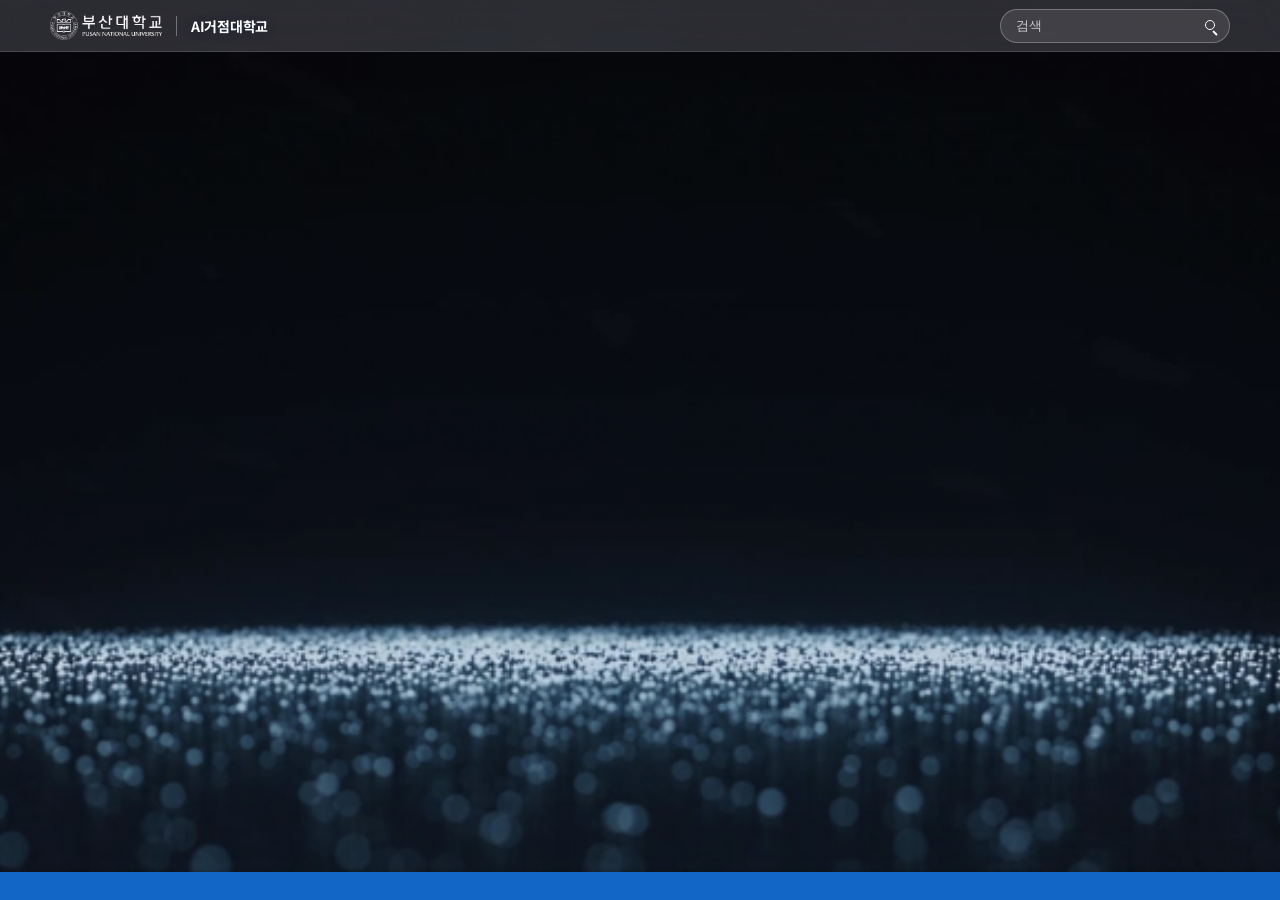
<file: frontend/public/ai-college/index.html>
<!doctype html>
<html lang="ko">
  <head>
    <meta charset="UTF-8" />
    <meta name="viewport" content="width=device-width, initial-scale=1" />
    <meta name="theme-color" content="#176bcc" />
    <title>부산대학교 AI대학</title>
    <!-- Noto Sans KR 가변 폰트 로컬 번들 — Google Fonts CDN 대신(폐쇄망 대응) -->
    <link rel="stylesheet" href="./fonts/noto-sans-kr.css" />
    <link rel="stylesheet" href="./styles.css?v=20260824-5" />
  </head>
  <body>
    <header class="site-header" aria-label="사이트 헤더">
      <a class="brand" href="#intro" data-home>
        <img class="pnu-signature" src="./assets/pnu-signature.png" alt="부산대학교" />
        <span class="ai-hub-name">AI거점대학교</span>
      </a>
      <div class="header-actions">
        <form id="site-search" class="site-search" role="search">
          <input id="site-search-input" type="search" placeholder="검색" aria-label="사이트 콘텐츠 검색" autocomplete="off" />
          <button class="search-button" type="submit" aria-label="검색"><span class="search-icon" aria-hidden="true"></span></button>
          <span id="search-status" class="search-status" aria-live="polite"></span>
        </form>
      </div>
      <button class="menu-button" type="button" aria-expanded="false" aria-controls="global-menu" hidden>메뉴</button>
      <nav id="global-menu" class="global-menu" aria-label="주요 메뉴" hidden></nav>
    </header>

    <main id="app">
      <section id="intro" class="scrub-zone" aria-label="AI대학 소개 영상">
        <div class="scrub-stage">
          <picture id="scrub-poster" class="scrub-poster" aria-hidden="true">
            <source media="(max-width: 720px), (pointer: coarse)" srcset="./assets/higgsfield-pnu-poster.webp" />
            <img src="./assets/higgsfield-pnu-poster.webp" alt="" />
          </picture>
          <video id="scrub-video" class="scrub-video" muted playsinline preload="auto" aria-label="AI대학 소개 영상"></video>
          <div class="video-fallback" aria-hidden="true"></div>
          <div class="video-dim" aria-hidden="true"></div>
          <section id="index" class="index-overlay" aria-labelledby="index-title">
            <div class="index-inner">
              <div class="index-heading">
                <h1 id="index-title"><span class="muted-title">AI의 미래,</span><br />여기서 시작됩니다.</h1>
                <div class="hero-intro-copy">
                  <strong>2027년 3월, AI 대학 출범</strong>
                  <p>인공지능으로 배우고, 연결하고, 미래를 창조합니다.</p>
                </div>
              </div>
              <div id="index-list" class="index-list"></div>
            </div>
            <footer class="footer">
              <span>051-510-1234 · ai@pusan.ac.kr</span>
              <span>© 2026 College of AI, Pusan National University. All rights reserved.</span>
            </footer>
          </section>
        </div>
      </section>

      <section id="detail" class="detail-view" aria-live="polite" hidden>
        <nav class="detail-nav" aria-label="현재 위치">
          <button id="category-button" class="category-button" type="button"></button>
          <img src="./assets/chevron-right.svg" width="24" height="24" alt="" />
          <div class="subnav-wrap">
            <button id="subnav-button" class="subnav-button" type="button" aria-expanded="false"></button>
            <div id="subnav-menu" class="subnav-menu" hidden></div>
          </div>
        </nav>
        <div id="detail-content"></div>
      </section>
    </main>

    <script src="./faculty-data.js?v=20260824-6"></script>
    <script src="./app.js?v=20260824-5"></script>
  </body>
</html>
</file>
<file: frontend/public/ai-college/fonts/noto-sans-kr.css>
/* Noto Sans KR (가변) — 로컬 번들. Google Fonts CDN 대신 쓰므로 폐쇄망에서도 동작한다.
   원본: @fontsource-variable/noto-sans-kr 5.3.0 (SIL Open Font License 1.1, LICENSE-noto-sans-kr.txt)
   font-weight: 100 900 가변이라 styles.css 가 사용하는 600·650·740·750·900 도 정상 렌더된다.
   패밀리명을 styles.css 의 선언과 같은 'Noto Sans KR' 로 맞추었다(styles.css 무수정). */

/* noto-sans-kr-[0]-wght-normal */
@font-face {
  font-family: 'Noto Sans KR';
  font-style: normal;
  font-display: swap;
  font-weight: 100 900;
  src: url(./files/noto-sans-kr-0-wght-normal.woff2) format('woff2-variations');
  unicode-range: U+f9ca-fa0b,U+ff03-ff05,U+ff07,U+ff0a-ff0b,U+ff0d-ff19,U+ff1b,U+ff1d,U+ff20-ff5b,U+ff5d,U+ffe0-ffe3,U+ffe5-ffe6;
}

/* noto-sans-kr-[1]-wght-normal */
@font-face {
  font-family: 'Noto Sans KR';
  font-style: normal;
  font-display: swap;
  font-weight: 100 900;
  src: url(./files/noto-sans-kr-1-wght-normal.woff2) format('woff2-variations');
  unicode-range: U+f92f-f980,U+f982-f9c9;
}

/* noto-sans-kr-[2]-wght-normal */
@font-face {
  font-family: 'Noto Sans KR';
  font-style: normal;
  font-display: swap;
  font-weight: 100 900;
  src: url(./files/noto-sans-kr-2-wght-normal.woff2) format('woff2-variations');
  unicode-range: U+d723-d728,U+d72a-d733,U+d735-d748,U+d74a-d74f,U+d752-d753,U+d755-d757,U+d75a-d75f,U+d762-d764,U+d766-d768,U+d76a-d76b,U+d76d-d76f,U+d771-d787,U+d789-d78b,U+d78d-d78f,U+d791-d797,U+d79a,U+d79c,U+d79e-d7a3,U+f900-f909,U+f90b-f92e;
}

/* noto-sans-kr-[3]-wght-normal */
@font-face {
  font-family: 'Noto Sans KR';
  font-style: normal;
  font-display: swap;
  font-weight: 100 900;
  src: url(./files/noto-sans-kr-3-wght-normal.woff2) format('woff2-variations');
  unicode-range: U+d679-d68b,U+d68e-d69e,U+d6a0,U+d6a2-d6a7,U+d6a9-d6c3,U+d6c6-d6c7,U+d6c9-d6cb,U+d6cd-d6d3,U+d6d5-d6d6,U+d6d8-d6e3,U+d6e5-d6e7,U+d6e9-d6fb,U+d6fd-d717,U+d719-d71f,U+d721-d722;
}

/* noto-sans-kr-[4]-wght-normal */
@font-face {
  font-family: 'Noto Sans KR';
  font-style: normal;
  font-display: swap;
  font-weight: 100 900;
  src: url(./files/noto-sans-kr-4-wght-normal.woff2) format('woff2-variations');
  unicode-range: U+d5bc-d5c7,U+d5ca-d5cb,U+d5cd-d5cf,U+d5d1-d5d7,U+d5d9-d5da,U+d5dc,U+d5de-d5e3,U+d5e6-d5e7,U+d5e9-d5eb,U+d5ed-d5f6,U+d5f8,U+d5fa-d5ff,U+d602-d603,U+d605-d607,U+d609-d60f,U+d612-d613,U+d616-d61b,U+d61d-d637,U+d63a-d63b,U+d63d-d63f,U+d641-d647,U+d64a-d64c,U+d64e-d653,U+d656-d657,U+d659-d65b,U+d65d-d666,U+d668,U+d66a-d678;
}

/* noto-sans-kr-[5]-wght-normal */
@font-face {
  font-family: 'Noto Sans KR';
  font-style: normal;
  font-display: swap;
  font-weight: 100 900;
  src: url(./files/noto-sans-kr-5-wght-normal.woff2) format('woff2-variations');
  unicode-range: U+d507,U+d509-d50b,U+d50d-d513,U+d515-d53b,U+d53e-d53f,U+d541-d543,U+d545-d54c,U+d54e,U+d550,U+d552-d557,U+d55a-d55b,U+d55d-d55f,U+d561-d564,U+d566-d567,U+d56a,U+d56c,U+d56e-d573,U+d576-d577,U+d579-d583,U+d585-d586,U+d58a-d5a4,U+d5a6-d5bb;
}

/* noto-sans-kr-[6]-wght-normal */
@font-face {
  font-family: 'Noto Sans KR';
  font-style: normal;
  font-display: swap;
  font-weight: 100 900;
  src: url(./files/noto-sans-kr-6-wght-normal.woff2) format('woff2-variations');
  unicode-range: U+d464-d477,U+d47a-d47b,U+d47d-d47f,U+d481-d487,U+d489-d48a,U+d48c,U+d48e-d4e7,U+d4e9-d503,U+d505-d506;
}

/* noto-sans-kr-[7]-wght-normal */
@font-face {
  font-family: 'Noto Sans KR';
  font-style: normal;
  font-display: swap;
  font-weight: 100 900;
  src: url(./files/noto-sans-kr-7-wght-normal.woff2) format('woff2-variations');
  unicode-range: U+d3bf-d3c7,U+d3ca-d3cf,U+d3d1-d3eb,U+d3ee-d3ef,U+d3f1-d3f3,U+d3f5-d3fb,U+d3fd-d400,U+d402-d45b,U+d45d-d463;
}

/* noto-sans-kr-[8]-wght-normal */
@font-face {
  font-family: 'Noto Sans KR';
  font-style: normal;
  font-display: swap;
  font-weight: 100 900;
  src: url(./files/noto-sans-kr-8-wght-normal.woff2) format('woff2-variations');
  unicode-range: U+d2ff,U+d302-d304,U+d306-d30b,U+d30f,U+d311-d313,U+d315-d31b,U+d31e,U+d322-d324,U+d326-d327,U+d32a-d32b,U+d32d-d32f,U+d331-d337,U+d339-d33c,U+d33e-d37b,U+d37e-d37f,U+d381-d383,U+d385-d38b,U+d38e-d390,U+d392-d397,U+d39a-d39b,U+d39d-d39f,U+d3a1-d3a7,U+d3a9-d3aa,U+d3ac,U+d3ae-d3b3,U+d3b5-d3b7,U+d3b9-d3bb,U+d3bd-d3be;
}

/* noto-sans-kr-[9]-wght-normal */
@font-face {
  font-family: 'Noto Sans KR';
  font-style: normal;
  font-display: swap;
  font-weight: 100 900;
  src: url(./files/noto-sans-kr-9-wght-normal.woff2) format('woff2-variations');
  unicode-range: U+d257-d27f,U+d281-d29b,U+d29d-d29f,U+d2a1-d2ab,U+d2ad-d2b7,U+d2ba-d2bb,U+d2bd-d2bf,U+d2c1-d2c7,U+d2c9-d2ef,U+d2f2-d2f3,U+d2f5-d2f7,U+d2f9-d2fe;
}

/* noto-sans-kr-[10]-wght-normal */
@font-face {
  font-family: 'Noto Sans KR';
  font-style: normal;
  font-display: swap;
  font-weight: 100 900;
  src: url(./files/noto-sans-kr-10-wght-normal.woff2) format('woff2-variations');
  unicode-range: U+d1b4,U+d1b6-d1f3,U+d1f5-d22b,U+d22e-d22f,U+d231-d233,U+d235-d23b,U+d23d-d240,U+d242-d256;
}

/* noto-sans-kr-[11]-wght-normal */
@font-face {
  font-family: 'Noto Sans KR';
  font-style: normal;
  font-display: swap;
  font-weight: 100 900;
  src: url(./files/noto-sans-kr-11-wght-normal.woff2) format('woff2-variations');
  unicode-range: U+d105-d12f,U+d132-d133,U+d135-d137,U+d139-d13f,U+d141-d142,U+d144,U+d146-d14b,U+d14e-d14f,U+d151-d153,U+d155-d15b,U+d15e-d187,U+d189-d19f,U+d1a2-d1a3,U+d1a5-d1a7,U+d1a9-d1af,U+d1b2-d1b3;
}

/* noto-sans-kr-[12]-wght-normal */
@font-face {
  font-family: 'Noto Sans KR';
  font-style: normal;
  font-display: swap;
  font-weight: 100 900;
  src: url(./files/noto-sans-kr-12-wght-normal.woff2) format('woff2-variations');
  unicode-range: U+d04b-d04f,U+d051-d057,U+d059-d06b,U+d06d-d06f,U+d071-d073,U+d075-d07b,U+d07e-d0a3,U+d0a6-d0a7,U+d0a9-d0ab,U+d0ad-d0b3,U+d0b6,U+d0b8,U+d0ba-d0bf,U+d0c2-d0c3,U+d0c5-d0c7,U+d0c9-d0cf,U+d0d2,U+d0d6-d0db,U+d0de-d0df,U+d0e1-d0e3,U+d0e5-d0eb,U+d0ee-d0f0,U+d0f2-d104;
}

/* noto-sans-kr-[13]-wght-normal */
@font-face {
  font-family: 'Noto Sans KR';
  font-style: normal;
  font-display: swap;
  font-weight: 100 900;
  src: url(./files/noto-sans-kr-13-wght-normal.woff2) format('woff2-variations');
  unicode-range: U+cfa2-cfc3,U+cfc5-cfdf,U+cfe2-cfe3,U+cfe5-cfe7,U+cfe9-cff4,U+cff6-cffb,U+cffd-cfff,U+d001-d003,U+d005-d017,U+d019-d033,U+d036-d037,U+d039-d03b,U+d03d-d04a;
}

/* noto-sans-kr-[14]-wght-normal */
@font-face {
  font-family: 'Noto Sans KR';
  font-style: normal;
  font-display: swap;
  font-weight: 100 900;
  src: url(./files/noto-sans-kr-14-wght-normal.woff2) format('woff2-variations');
  unicode-range: U+cef0-cef3,U+cef6,U+cef9-ceff,U+cf01-cf03,U+cf05-cf07,U+cf09-cf0f,U+cf11-cf12,U+cf14-cf1b,U+cf1d-cf1f,U+cf21-cf2f,U+cf31-cf53,U+cf56-cf57,U+cf59-cf5b,U+cf5d-cf63,U+cf66,U+cf68,U+cf6a-cf6f,U+cf71-cf84,U+cf86-cf8b,U+cf8d-cfa1;
}

/* noto-sans-kr-[15]-wght-normal */
@font-face {
  font-family: 'Noto Sans KR';
  font-style: normal;
  font-display: swap;
  font-weight: 100 900;
  src: url(./files/noto-sans-kr-15-wght-normal.woff2) format('woff2-variations');
  unicode-range: U+ce3c-ce57,U+ce5a-ce5b,U+ce5d-ce5f,U+ce61-ce67,U+ce6a,U+ce6c,U+ce6e-ce73,U+ce76-ce77,U+ce79-ce7b,U+ce7d-ce83,U+ce85-ce88,U+ce8a-ce8f,U+ce91-ce93,U+ce95-ce97,U+ce99-ce9f,U+cea2,U+cea4-ceab,U+cead-cee3,U+cee6-cee7,U+cee9-ceeb,U+ceed-ceef;
}

/* noto-sans-kr-[16]-wght-normal */
@font-face {
  font-family: 'Noto Sans KR';
  font-style: normal;
  font-display: swap;
  font-weight: 100 900;
  src: url(./files/noto-sans-kr-16-wght-normal.woff2) format('woff2-variations');
  unicode-range: U+cd92-cd93,U+cd96-cd97,U+cd99-cd9b,U+cd9d-cda3,U+cda6-cda8,U+cdaa-cdaf,U+cdb1-cdc3,U+cdc5-cdcb,U+cdcd-cde7,U+cde9-ce03,U+ce05-ce1f,U+ce22-ce34,U+ce36-ce3b;
}

/* noto-sans-kr-[17]-wght-normal */
@font-face {
  font-family: 'Noto Sans KR';
  font-style: normal;
  font-display: swap;
  font-weight: 100 900;
  src: url(./files/noto-sans-kr-17-wght-normal.woff2) format('woff2-variations');
  unicode-range: U+ccef-cd07,U+cd0a-cd0b,U+cd0d-cd1a,U+cd1c,U+cd1e-cd2b,U+cd2d-cd5b,U+cd5d-cd77,U+cd79-cd91;
}

/* noto-sans-kr-[18]-wght-normal */
@font-face {
  font-family: 'Noto Sans KR';
  font-style: normal;
  font-display: swap;
  font-weight: 100 900;
  src: url(./files/noto-sans-kr-18-wght-normal.woff2) format('woff2-variations');
  unicode-range: U+cc3f-cc43,U+cc46-cc47,U+cc49-cc4b,U+cc4d-cc53,U+cc55-cc58,U+cc5a-cc5f,U+cc61-cc97,U+cc9a-cc9b,U+cc9d-cc9f,U+cca1-cca7,U+ccaa,U+ccac,U+ccae-ccb3,U+ccb6-ccb7,U+ccb9-ccbb,U+ccbd-cccf,U+ccd1-cce3,U+cce5-ccee;
}

/* noto-sans-kr-[19]-wght-normal */
@font-face {
  font-family: 'Noto Sans KR';
  font-style: normal;
  font-display: swap;
  font-weight: 100 900;
  src: url(./files/noto-sans-kr-19-wght-normal.woff2) format('woff2-variations');
  unicode-range: U+cb91-cbd3,U+cbd5-cbe3,U+cbe5-cc0b,U+cc0e-cc0f,U+cc11-cc13,U+cc15-cc1b,U+cc1d-cc20,U+cc23-cc27,U+cc2a-cc2b,U+cc2d,U+cc2f,U+cc31-cc37,U+cc3a,U+cc3c;
}

/* noto-sans-kr-[20]-wght-normal */
@font-face {
  font-family: 'Noto Sans KR';
  font-style: normal;
  font-display: swap;
  font-weight: 100 900;
  src: url(./files/noto-sans-kr-20-wght-normal.woff2) format('woff2-variations');
  unicode-range: U+caf4-cb47,U+cb4a-cb90;
}

/* noto-sans-kr-[21]-wght-normal */
@font-face {
  font-family: 'Noto Sans KR';
  font-style: normal;
  font-display: swap;
  font-weight: 100 900;
  src: url(./files/noto-sans-kr-21-wght-normal.woff2) format('woff2-variations');
  unicode-range: U+ca4a-ca4b,U+ca4e-ca4f,U+ca51-ca53,U+ca55-ca5b,U+ca5d-ca60,U+ca62-ca83,U+ca85-cabb,U+cabe-cabf,U+cac1-cac3,U+cac5-cacb,U+cacd-cad0,U+cad2,U+cad4-cad8,U+cada-caf3;
}

/* noto-sans-kr-[22]-wght-normal */
@font-face {
  font-family: 'Noto Sans KR';
  font-style: normal;
  font-display: swap;
  font-weight: 100 900;
  src: url(./files/noto-sans-kr-22-wght-normal.woff2) format('woff2-variations');
  unicode-range: U+c996-c997,U+c99a-c99c,U+c99e-c9bf,U+c9c2-c9c3,U+c9c5-c9c7,U+c9c9-c9cf,U+c9d2,U+c9d4,U+c9d7-c9d8,U+c9db,U+c9de-c9df,U+c9e1-c9e3,U+c9e5-c9e6,U+c9e8-c9eb,U+c9ee-c9f0,U+c9f2-c9f7,U+c9f9-ca0b,U+ca0d-ca28,U+ca2a-ca49;
}

/* noto-sans-kr-[23]-wght-normal */
@font-face {
  font-family: 'Noto Sans KR';
  font-style: normal;
  font-display: swap;
  font-weight: 100 900;
  src: url(./files/noto-sans-kr-23-wght-normal.woff2) format('woff2-variations');
  unicode-range: U+c8e9-c8f4,U+c8f6-c8fb,U+c8fe-c8ff,U+c901-c903,U+c905-c90b,U+c90e-c910,U+c912-c917,U+c919-c92b,U+c92d-c94f,U+c951-c953,U+c955-c96b,U+c96d-c973,U+c975-c987,U+c98a-c98b,U+c98d-c98f,U+c991-c995;
}

/* noto-sans-kr-[24]-wght-normal */
@font-face {
  font-family: 'Noto Sans KR';
  font-style: normal;
  font-display: swap;
  font-weight: 100 900;
  src: url(./files/noto-sans-kr-24-wght-normal.woff2) format('woff2-variations');
  unicode-range: U+c841-c84b,U+c84d-c86f,U+c872-c873,U+c875-c877,U+c879-c87f,U+c882-c884,U+c887-c88a,U+c88d-c8c3,U+c8c5-c8df,U+c8e1-c8e8;
}

/* noto-sans-kr-[25]-wght-normal */
@font-face {
  font-family: 'Noto Sans KR';
  font-style: normal;
  font-display: swap;
  font-weight: 100 900;
  src: url(./files/noto-sans-kr-25-wght-normal.woff2) format('woff2-variations');
  unicode-range: U+c779-c77b,U+c77e-c782,U+c786,U+c78b,U+c78d,U+c78f,U+c792-c793,U+c795,U+c797,U+c799-c79f,U+c7a2,U+c7a7-c7ab,U+c7ae-c7bb,U+c7bd-c7c0,U+c7c2-c7c7,U+c7c9-c7dc,U+c7de-c7ff,U+c802-c803,U+c805-c807,U+c809,U+c80b-c80f,U+c812,U+c814,U+c817-c81b,U+c81e-c81f,U+c821-c823,U+c825-c82e,U+c830-c837,U+c839-c83b,U+c83d-c840;
}

/* noto-sans-kr-[26]-wght-normal */
@font-face {
  font-family: 'Noto Sans KR';
  font-style: normal;
  font-display: swap;
  font-weight: 100 900;
  src: url(./files/noto-sans-kr-26-wght-normal.woff2) format('woff2-variations');
  unicode-range: U+c6bb-c6bf,U+c6c2,U+c6c4,U+c6c6-c6cb,U+c6ce-c6cf,U+c6d1-c6d3,U+c6d5-c6db,U+c6dd-c6df,U+c6e1-c6e7,U+c6e9-c6eb,U+c6ed-c6ef,U+c6f1-c6f8,U+c6fa-c703,U+c705-c707,U+c709-c70b,U+c70d-c716,U+c718,U+c71a-c71f,U+c722-c723,U+c725-c727,U+c729-c734,U+c736-c73b,U+c73e-c73f,U+c741-c743,U+c745-c74b,U+c74e-c750,U+c752-c757,U+c759-c773,U+c776-c777;
}

/* noto-sans-kr-[27]-wght-normal */
@font-face {
  font-family: 'Noto Sans KR';
  font-style: normal;
  font-display: swap;
  font-weight: 100 900;
  src: url(./files/noto-sans-kr-27-wght-normal.woff2) format('woff2-variations');
  unicode-range: U+c5f5-c5fb,U+c5fe,U+c602-c605,U+c607,U+c609-c60f,U+c611-c61a,U+c61c-c623,U+c626-c627,U+c629-c62b,U+c62d,U+c62f-c632,U+c636,U+c638,U+c63a-c63f,U+c642-c643,U+c645-c647,U+c649-c652,U+c656-c65b,U+c65d-c65f,U+c661-c663,U+c665-c677,U+c679-c67b,U+c67d-c693,U+c696-c697,U+c699-c69b,U+c69d-c6a3,U+c6a6,U+c6a8,U+c6aa-c6af,U+c6b2-c6b3,U+c6b5-c6b7,U+c6b9-c6ba;
}

/* noto-sans-kr-[28]-wght-normal */
@font-face {
  font-family: 'Noto Sans KR';
  font-style: normal;
  font-display: swap;
  font-weight: 100 900;
  src: url(./files/noto-sans-kr-28-wght-normal.woff2) format('woff2-variations');
  unicode-range: U+c517-c527,U+c52a-c52b,U+c52d-c52f,U+c531-c538,U+c53a,U+c53c,U+c53e-c543,U+c546-c547,U+c54b,U+c54d-c552,U+c556,U+c55a-c55b,U+c55d,U+c55f,U+c562-c563,U+c565-c567,U+c569-c56f,U+c572,U+c574,U+c576-c57b,U+c57e-c57f,U+c581-c583,U+c585-c586,U+c588-c58b,U+c58e,U+c590,U+c592-c596,U+c599-c5b3,U+c5b6-c5b7,U+c5ba,U+c5be-c5c3,U+c5ca-c5cb,U+c5cd,U+c5cf,U+c5d2-c5d3,U+c5d5-c5d7,U+c5d9-c5df,U+c5e1-c5e2,U+c5e4,U+c5e6-c5eb,U+c5ef,U+c5f1-c5f3;
}

/* noto-sans-kr-[29]-wght-normal */
@font-face {
  font-family: 'Noto Sans KR';
  font-style: normal;
  font-display: swap;
  font-weight: 100 900;
  src: url(./files/noto-sans-kr-29-wght-normal.woff2) format('woff2-variations');
  unicode-range: U+c475-c4ef,U+c4f2-c4f3,U+c4f5-c4f7,U+c4f9-c4ff,U+c502-c50b,U+c50d-c516;
}

/* noto-sans-kr-[30]-wght-normal */
@font-face {
  font-family: 'Noto Sans KR';
  font-style: normal;
  font-display: swap;
  font-weight: 100 900;
  src: url(./files/noto-sans-kr-30-wght-normal.woff2) format('woff2-variations');
  unicode-range: U+c3d0-c3d7,U+c3da-c3db,U+c3dd-c3de,U+c3e1-c3ec,U+c3ee-c3f3,U+c3f5-c42b,U+c42d-c463,U+c466-c474;
}

/* noto-sans-kr-[31]-wght-normal */
@font-face {
  font-family: 'Noto Sans KR';
  font-style: normal;
  font-display: swap;
  font-weight: 100 900;
  src: url(./files/noto-sans-kr-31-wght-normal.woff2) format('woff2-variations');
  unicode-range: U+c32b-c367,U+c36a-c36b,U+c36d-c36f,U+c371-c377,U+c37a-c37b,U+c37e-c383,U+c385-c387,U+c389-c3cf;
}

/* noto-sans-kr-[32]-wght-normal */
@font-face {
  font-family: 'Noto Sans KR';
  font-style: normal;
  font-display: swap;
  font-weight: 100 900;
  src: url(./files/noto-sans-kr-32-wght-normal.woff2) format('woff2-variations');
  unicode-range: U+c26a-c26b,U+c26d-c26f,U+c271-c273,U+c275-c27b,U+c27e-c287,U+c289-c28f,U+c291-c297,U+c299-c29a,U+c29c-c2a3,U+c2a5-c2a7,U+c2a9-c2ab,U+c2ad-c2b3,U+c2b6,U+c2b8,U+c2ba-c2bb,U+c2bd-c2db,U+c2de-c2df,U+c2e1-c2e2,U+c2e5-c2ea,U+c2ee,U+c2f0,U+c2f2-c2f5,U+c2f7,U+c2fa-c2fb,U+c2fd-c2ff,U+c301-c307,U+c309-c30c,U+c30e-c312,U+c315-c323,U+c325-c328,U+c32a;
}

/* noto-sans-kr-[33]-wght-normal */
@font-face {
  font-family: 'Noto Sans KR';
  font-style: normal;
  font-display: swap;
  font-weight: 100 900;
  src: url(./files/noto-sans-kr-33-wght-normal.woff2) format('woff2-variations');
  unicode-range: U+c1bc-c1c3,U+c1c5-c1df,U+c1e1-c1fb,U+c1fd-c203,U+c205-c20c,U+c20e,U+c210-c217,U+c21a-c21b,U+c21d-c21e,U+c221-c227,U+c229-c22a,U+c22c,U+c22e,U+c230,U+c233-c24f,U+c251-c257,U+c259-c269;
}

/* noto-sans-kr-[34]-wght-normal */
@font-face {
  font-family: 'Noto Sans KR';
  font-style: normal;
  font-display: swap;
  font-weight: 100 900;
  src: url(./files/noto-sans-kr-34-wght-normal.woff2) format('woff2-variations');
  unicode-range: U+c101-c11b,U+c11f,U+c121-c123,U+c125-c12b,U+c12e,U+c132-c137,U+c13a-c13b,U+c13d-c13f,U+c141-c147,U+c14a,U+c14c-c153,U+c155-c157,U+c159-c15b,U+c15d-c166,U+c169-c16f,U+c171-c177,U+c179-c18b,U+c18e-c18f,U+c191-c193,U+c195-c19b,U+c19d-c19e,U+c1a0,U+c1a2-c1a4,U+c1a6-c1bb;
}

/* noto-sans-kr-[35]-wght-normal */
@font-face {
  font-family: 'Noto Sans KR';
  font-style: normal;
  font-display: swap;
  font-weight: 100 900;
  src: url(./files/noto-sans-kr-35-wght-normal.woff2) format('woff2-variations');
  unicode-range: U+c049-c057,U+c059-c05b,U+c05d-c05f,U+c061-c067,U+c069-c08f,U+c091-c0ab,U+c0ae-c0af,U+c0b1-c0b3,U+c0b5,U+c0b7-c0bb,U+c0be,U+c0c2-c0c7,U+c0ca-c0cb,U+c0cd-c0cf,U+c0d1-c0d7,U+c0d9-c0da,U+c0dc,U+c0de-c0e3,U+c0e5-c0eb,U+c0ed-c0f3,U+c0f6,U+c0f8,U+c0fa-c0ff;
}

/* noto-sans-kr-[36]-wght-normal */
@font-face {
  font-family: 'Noto Sans KR';
  font-style: normal;
  font-display: swap;
  font-weight: 100 900;
  src: url(./files/noto-sans-kr-36-wght-normal.woff2) format('woff2-variations');
  unicode-range: U+bfa7-bfaf,U+bfb1-bfc4,U+bfc6-bfcb,U+bfce-bfcf,U+bfd1-bfd3,U+bfd5-bfdb,U+bfdd-c048;
}

/* noto-sans-kr-[37]-wght-normal */
@font-face {
  font-family: 'Noto Sans KR';
  font-style: normal;
  font-display: swap;
  font-weight: 100 900;
  src: url(./files/noto-sans-kr-37-wght-normal.woff2) format('woff2-variations');
  unicode-range: U+bf07,U+bf09-bf3f,U+bf41-bf4f,U+bf52-bf54,U+bf56-bfa6;
}

/* noto-sans-kr-[38]-wght-normal */
@font-face {
  font-family: 'Noto Sans KR';
  font-style: normal;
  font-display: swap;
  font-weight: 100 900;
  src: url(./files/noto-sans-kr-38-wght-normal.woff2) format('woff2-variations');
  unicode-range: U+be56,U+be58,U+be5c-be5f,U+be62-be63,U+be65-be67,U+be69-be74,U+be76-be7b,U+be7e-be7f,U+be81-be8e,U+be90,U+be92-bea7,U+bea9-becf,U+bed2-bed3,U+bed5-bed6,U+bed9-bee3,U+bee6-bf06;
}

/* noto-sans-kr-[39]-wght-normal */
@font-face {
  font-family: 'Noto Sans KR';
  font-style: normal;
  font-display: swap;
  font-weight: 100 900;
  src: url(./files/noto-sans-kr-39-wght-normal.woff2) format('woff2-variations');
  unicode-range: U+bdb0-bdd3,U+bdd5-bdef,U+bdf1-be0b,U+be0d-be0f,U+be11-be13,U+be15-be43,U+be46-be47,U+be49-be4b,U+be4d-be53;
}

/* noto-sans-kr-[40]-wght-normal */
@font-face {
  font-family: 'Noto Sans KR';
  font-style: normal;
  font-display: swap;
  font-weight: 100 900;
  src: url(./files/noto-sans-kr-40-wght-normal.woff2) format('woff2-variations');
  unicode-range: U+bd03,U+bd06,U+bd08,U+bd0a-bd0f,U+bd11-bd22,U+bd25-bd47,U+bd49-bd58,U+bd5a-bd7f,U+bd82-bd83,U+bd85-bd87,U+bd8a-bd8f,U+bd91-bd92,U+bd94,U+bd96-bd98,U+bd9a-bdaf;
}

/* noto-sans-kr-[41]-wght-normal */
@font-face {
  font-family: 'Noto Sans KR';
  font-style: normal;
  font-display: swap;
  font-weight: 100 900;
  src: url(./files/noto-sans-kr-41-wght-normal.woff2) format('woff2-variations');
  unicode-range: U+bc4e-bc83,U+bc86-bc87,U+bc89-bc8b,U+bc8d-bc93,U+bc96,U+bc98,U+bc9b-bc9f,U+bca2-bca3,U+bca5-bca7,U+bca9-bcb2,U+bcb4-bcbb,U+bcbe-bcbf,U+bcc1-bcc3,U+bcc5-bccc,U+bcce-bcd0,U+bcd2-bcd4,U+bcd6-bcf3,U+bcf7,U+bcf9-bcfb,U+bcfd-bd02;
}

/* noto-sans-kr-[42]-wght-normal */
@font-face {
  font-family: 'Noto Sans KR';
  font-style: normal;
  font-display: swap;
  font-weight: 100 900;
  src: url(./files/noto-sans-kr-42-wght-normal.woff2) format('woff2-variations');
  unicode-range: U+bb90-bba3,U+bba5-bbab,U+bbad-bbbf,U+bbc1-bbf7,U+bbfa-bbfb,U+bbfd-bbfe,U+bc01-bc07,U+bc09-bc0a,U+bc0e,U+bc10,U+bc12-bc13,U+bc17,U+bc19-bc1a,U+bc1e,U+bc20-bc23,U+bc26,U+bc28,U+bc2a-bc2c,U+bc2e-bc2f,U+bc32-bc33,U+bc35-bc37,U+bc39-bc3f,U+bc41-bc42,U+bc44,U+bc46-bc48,U+bc4a-bc4d;
}

/* noto-sans-kr-[43]-wght-normal */
@font-face {
  font-family: 'Noto Sans KR';
  font-style: normal;
  font-display: swap;
  font-weight: 100 900;
  src: url(./files/noto-sans-kr-43-wght-normal.woff2) format('woff2-variations');
  unicode-range: U+bae6-bafb,U+bafd-bb17,U+bb19-bb33,U+bb37,U+bb39-bb3a,U+bb3d-bb43,U+bb45-bb46,U+bb48,U+bb4a-bb4f,U+bb51-bb53,U+bb55-bb57,U+bb59-bb62,U+bb64-bb8f;
}

/* noto-sans-kr-[44]-wght-normal */
@font-face {
  font-family: 'Noto Sans KR';
  font-style: normal;
  font-display: swap;
  font-weight: 100 900;
  src: url(./files/noto-sans-kr-44-wght-normal.woff2) format('woff2-variations');
  unicode-range: U+ba30-ba37,U+ba3a-ba3b,U+ba3d-ba3f,U+ba41-ba47,U+ba49-ba4a,U+ba4c,U+ba4e-ba53,U+ba56-ba57,U+ba59-ba5b,U+ba5d-ba63,U+ba65-ba66,U+ba68-ba6f,U+ba71-ba73,U+ba75-ba77,U+ba79-ba84,U+ba86,U+ba88-baa7,U+baaa,U+baad-baaf,U+bab1-bab7,U+baba,U+babc,U+babe-bae5;
}

/* noto-sans-kr-[45]-wght-normal */
@font-face {
  font-family: 'Noto Sans KR';
  font-style: normal;
  font-display: swap;
  font-weight: 100 900;
  src: url(./files/noto-sans-kr-45-wght-normal.woff2) format('woff2-variations');
  unicode-range: U+b96e-b973,U+b976-b977,U+b979-b97b,U+b97d-b983,U+b986,U+b988,U+b98a-b98d,U+b98f-b9ab,U+b9ae-b9af,U+b9b1-b9b3,U+b9b5-b9bb,U+b9be,U+b9c0,U+b9c2-b9c7,U+b9ca-b9cb,U+b9cd,U+b9d2-b9d7,U+b9da,U+b9dc,U+b9df-b9e0,U+b9e2,U+b9e6-b9e7,U+b9e9-b9f3,U+b9f6,U+b9f8,U+b9fb-ba2f;
}

/* noto-sans-kr-[46]-wght-normal */
@font-face {
  font-family: 'Noto Sans KR';
  font-style: normal;
  font-display: swap;
  font-weight: 100 900;
  src: url(./files/noto-sans-kr-46-wght-normal.woff2) format('woff2-variations');
  unicode-range: U+b8bf-b8cb,U+b8cd-b8e0,U+b8e2-b8e7,U+b8ea-b8eb,U+b8ed-b8ef,U+b8f1-b8f7,U+b8fa,U+b8fc,U+b8fe-b903,U+b905-b917,U+b919-b91f,U+b921-b93b,U+b93d-b957,U+b95a-b95b,U+b95d-b95f,U+b961-b967,U+b969-b96c;
}

/* noto-sans-kr-[47]-wght-normal */
@font-face {
  font-family: 'Noto Sans KR';
  font-style: normal;
  font-display: swap;
  font-weight: 100 900;
  src: url(./files/noto-sans-kr-47-wght-normal.woff2) format('woff2-variations');
  unicode-range: U+b80d-b80f,U+b811-b817,U+b81a,U+b81c-b823,U+b826-b827,U+b829-b82b,U+b82d-b833,U+b836,U+b83a-b83f,U+b841-b85b,U+b85e-b85f,U+b861-b863,U+b865-b86b,U+b86e,U+b870,U+b872-b8af,U+b8b1-b8be;
}

/* noto-sans-kr-[48]-wght-normal */
@font-face {
  font-family: 'Noto Sans KR';
  font-style: normal;
  font-display: swap;
  font-weight: 100 900;
  src: url(./files/noto-sans-kr-48-wght-normal.woff2) format('woff2-variations');
  unicode-range: U+b74d-b75f,U+b761-b763,U+b765-b774,U+b776-b77b,U+b77e-b77f,U+b781-b783,U+b785-b78b,U+b78e,U+b792-b796,U+b79a-b79b,U+b79d-b7a7,U+b7aa,U+b7ae-b7b3,U+b7b6-b7c8,U+b7ca-b7eb,U+b7ee-b7ef,U+b7f1-b7f3,U+b7f5-b7fb,U+b7fe,U+b802-b806,U+b80a-b80b;
}

/* noto-sans-kr-[49]-wght-normal */
@font-face {
  font-family: 'Noto Sans KR';
  font-style: normal;
  font-display: swap;
  font-weight: 100 900;
  src: url(./files/noto-sans-kr-49-wght-normal.woff2) format('woff2-variations');
  unicode-range: U+b6a7-b6aa,U+b6ac-b6b0,U+b6b2-b6ef,U+b6f1-b727,U+b72a-b72b,U+b72d-b72e,U+b731-b737,U+b739-b73a,U+b73c-b743,U+b745-b74c;
}

/* noto-sans-kr-[50]-wght-normal */
@font-face {
  font-family: 'Noto Sans KR';
  font-style: normal;
  font-display: swap;
  font-weight: 100 900;
  src: url(./files/noto-sans-kr-50-wght-normal.woff2) format('woff2-variations');
  unicode-range: U+b605-b60f,U+b612-b617,U+b619-b624,U+b626-b69b,U+b69e-b6a3,U+b6a5-b6a6;
}

/* noto-sans-kr-[51]-wght-normal */
@font-face {
  font-family: 'Noto Sans KR';
  font-style: normal;
  font-display: swap;
  font-weight: 100 900;
  src: url(./files/noto-sans-kr-51-wght-normal.woff2) format('woff2-variations');
  unicode-range: U+b55f,U+b562-b583,U+b585-b59f,U+b5a2-b5a3,U+b5a5-b5a7,U+b5a9-b5b2,U+b5b5-b5ba,U+b5bd-b604;
}

/* noto-sans-kr-[52]-wght-normal */
@font-face {
  font-family: 'Noto Sans KR';
  font-style: normal;
  font-display: swap;
  font-weight: 100 900;
  src: url(./files/noto-sans-kr-52-wght-normal.woff2) format('woff2-variations');
  unicode-range: U+b4a5-b4b6,U+b4b8-b4bf,U+b4c1-b4c7,U+b4c9-b4db,U+b4de-b4df,U+b4e1-b4e2,U+b4e5-b4eb,U+b4ee,U+b4f0,U+b4f2-b513,U+b516-b517,U+b519-b51a,U+b51d-b523,U+b526,U+b528,U+b52b-b52f,U+b532-b533,U+b535-b537,U+b539-b53f,U+b541-b544,U+b546-b54b,U+b54d-b54f,U+b551-b55b,U+b55d-b55e;
}

/* noto-sans-kr-[53]-wght-normal */
@font-face {
  font-family: 'Noto Sans KR';
  font-style: normal;
  font-display: swap;
  font-weight: 100 900;
  src: url(./files/noto-sans-kr-53-wght-normal.woff2) format('woff2-variations');
  unicode-range: U+b3f8-b3fb,U+b3fd-b40f,U+b411-b417,U+b419-b41b,U+b41d-b41f,U+b421-b427,U+b42a-b42b,U+b42d-b44f,U+b452-b453,U+b455-b457,U+b459-b45f,U+b462-b464,U+b466-b46b,U+b46d-b47f,U+b481-b4a3;
}

/* noto-sans-kr-[54]-wght-normal */
@font-face {
  font-family: 'Noto Sans KR';
  font-style: normal;
  font-display: swap;
  font-weight: 100 900;
  src: url(./files/noto-sans-kr-54-wght-normal.woff2) format('woff2-variations');
  unicode-range: U+b342-b353,U+b356-b357,U+b359-b35b,U+b35d-b35e,U+b360-b363,U+b366,U+b368,U+b36a-b36d,U+b36f,U+b372-b373,U+b375-b377,U+b379-b37f,U+b381-b382,U+b384,U+b386-b38b,U+b38d-b3c3,U+b3c6-b3c7,U+b3c9-b3ca,U+b3cd-b3d3,U+b3d6,U+b3d8,U+b3da-b3f7;
}

/* noto-sans-kr-[55]-wght-normal */
@font-face {
  font-family: 'Noto Sans KR';
  font-style: normal;
  font-display: swap;
  font-weight: 100 900;
  src: url(./files/noto-sans-kr-55-wght-normal.woff2) format('woff2-variations');
  unicode-range: U+b27c-b283,U+b285-b28f,U+b292-b293,U+b295-b297,U+b29a-b29f,U+b2a1-b2a4,U+b2a7-b2a9,U+b2ab,U+b2ad-b2c7,U+b2ca-b2cb,U+b2cd-b2cf,U+b2d1-b2d7,U+b2da,U+b2dc,U+b2de-b2e3,U+b2e7,U+b2e9-b2ea,U+b2ef-b2f3,U+b2f6,U+b2f8,U+b2fa-b2fb,U+b2fd-b2fe,U+b302-b303,U+b305-b307,U+b309-b30f,U+b312,U+b316-b31b,U+b31d-b341;
}

/* noto-sans-kr-[56]-wght-normal */
@font-face {
  font-family: 'Noto Sans KR';
  font-style: normal;
  font-display: swap;
  font-weight: 100 900;
  src: url(./files/noto-sans-kr-56-wght-normal.woff2) format('woff2-variations');
  unicode-range: U+b1d6-b1e7,U+b1e9-b1fc,U+b1fe-b203,U+b206-b207,U+b209-b20b,U+b20d-b213,U+b216-b21f,U+b221-b257,U+b259-b273,U+b275-b27b;
}

/* noto-sans-kr-[57]-wght-normal */
@font-face {
  font-family: 'Noto Sans KR';
  font-style: normal;
  font-display: swap;
  font-weight: 100 900;
  src: url(./files/noto-sans-kr-57-wght-normal.woff2) format('woff2-variations');
  unicode-range: U+b120-b122,U+b126-b127,U+b129-b12b,U+b12d-b133,U+b136,U+b138,U+b13a-b13f,U+b142-b143,U+b145-b14f,U+b151-b153,U+b156-b157,U+b159-b177,U+b17a-b17b,U+b17d-b17f,U+b181-b187,U+b189-b18c,U+b18e-b191,U+b195-b1a7,U+b1a9-b1cb,U+b1cd-b1d5;
}

/* noto-sans-kr-[58]-wght-normal */
@font-face {
  font-family: 'Noto Sans KR';
  font-style: normal;
  font-display: swap;
  font-weight: 100 900;
  src: url(./files/noto-sans-kr-58-wght-normal.woff2) format('woff2-variations');
  unicode-range: U+b05f-b07b,U+b07e-b07f,U+b081-b083,U+b085-b08b,U+b08d-b097,U+b09b,U+b09d-b09f,U+b0a2-b0a7,U+b0aa,U+b0b0,U+b0b2,U+b0b6-b0b7,U+b0b9-b0bb,U+b0bd-b0c3,U+b0c6-b0c7,U+b0ca-b0cf,U+b0d1-b0df,U+b0e1-b0e4,U+b0e6-b107,U+b10a-b10b,U+b10d-b10f,U+b111-b112,U+b114-b117,U+b119-b11a,U+b11c-b11f;
}

/* noto-sans-kr-[59]-wght-normal */
@font-face {
  font-family: 'Noto Sans KR';
  font-style: normal;
  font-display: swap;
  font-weight: 100 900;
  src: url(./files/noto-sans-kr-59-wght-normal.woff2) format('woff2-variations');
  unicode-range: U+afac-afb7,U+afba-afbb,U+afbd-afbf,U+afc1-afc6,U+afca-afcc,U+afce-afd3,U+afd5-afe7,U+afe9-afef,U+aff1-b00b,U+b00d-b00f,U+b011-b013,U+b015-b01b,U+b01d-b027,U+b029-b043,U+b045-b047,U+b049,U+b04b,U+b04d-b052,U+b055-b056,U+b058-b05c,U+b05e;
}

/* noto-sans-kr-[60]-wght-normal */
@font-face {
  font-family: 'Noto Sans KR';
  font-style: normal;
  font-display: swap;
  font-weight: 100 900;
  src: url(./files/noto-sans-kr-60-wght-normal.woff2) format('woff2-variations');
  unicode-range: U+af03-af07,U+af09-af2b,U+af2e-af33,U+af35-af3b,U+af3e-af40,U+af44-af47,U+af4a-af5c,U+af5e-af63,U+af65-af7f,U+af81-afab;
}

/* noto-sans-kr-[61]-wght-normal */
@font-face {
  font-family: 'Noto Sans KR';
  font-style: normal;
  font-display: swap;
  font-weight: 100 900;
  src: url(./files/noto-sans-kr-61-wght-normal.woff2) format('woff2-variations');
  unicode-range: U+ae56-ae5b,U+ae5e-ae60,U+ae62-ae64,U+ae66-ae67,U+ae69-ae6b,U+ae6d-ae83,U+ae85-aebb,U+aebf,U+aec1-aec3,U+aec5-aecb,U+aece,U+aed0,U+aed2-aed7,U+aed9-aef3,U+aef5-af02;
}

/* noto-sans-kr-[62]-wght-normal */
@font-face {
  font-family: 'Noto Sans KR';
  font-style: normal;
  font-display: swap;
  font-weight: 100 900;
  src: url(./files/noto-sans-kr-62-wght-normal.woff2) format('woff2-variations');
  unicode-range: U+ad9c-ada3,U+ada5-adbf,U+adc1-adc3,U+adc5-adc7,U+adc9-add2,U+add4-addb,U+addd-addf,U+ade1-ade3,U+ade5-adf7,U+adfa-adfb,U+adfd-adff,U+ae02-ae07,U+ae0a,U+ae0c,U+ae0e-ae13,U+ae15-ae2f,U+ae31-ae33,U+ae35-ae37,U+ae39-ae3f,U+ae42,U+ae44,U+ae46-ae49,U+ae4b,U+ae4f,U+ae51-ae53,U+ae55;
}

/* noto-sans-kr-[63]-wght-normal */
@font-face {
  font-family: 'Noto Sans KR';
  font-style: normal;
  font-display: swap;
  font-weight: 100 900;
  src: url(./files/noto-sans-kr-63-wght-normal.woff2) format('woff2-variations');
  unicode-range: U+ace2-ace3,U+ace5-ace6,U+ace9-acef,U+acf2,U+acf4,U+acf7-acfb,U+acfe-acff,U+ad01-ad03,U+ad05-ad0b,U+ad0d-ad10,U+ad12-ad1b,U+ad1d-ad33,U+ad35-ad48,U+ad4a-ad4f,U+ad51-ad6b,U+ad6e-ad6f,U+ad71-ad72,U+ad77-ad7c,U+ad7e,U+ad80,U+ad82-ad87,U+ad89-ad8b,U+ad8d-ad8f,U+ad91-ad9b;
}

/* noto-sans-kr-[64]-wght-normal */
@font-face {
  font-family: 'Noto Sans KR';
  font-style: normal;
  font-display: swap;
  font-weight: 100 900;
  src: url(./files/noto-sans-kr-64-wght-normal.woff2) format('woff2-variations');
  unicode-range: U+ac25-ac2c,U+ac2e,U+ac30,U+ac32-ac37,U+ac39-ac3f,U+ac41-ac4c,U+ac4e-ac6f,U+ac72-ac73,U+ac75-ac76,U+ac79-ac7f,U+ac82,U+ac84-ac88,U+ac8a-ac8b,U+ac8d-ac8f,U+ac91-ac93,U+ac95-ac9b,U+ac9d-ac9e,U+aca1-aca7,U+acab,U+acad-acaf,U+acb1-acb7,U+acba-acbb,U+acbe-acc0,U+acc2-acc3,U+acc5-acdf;
}

/* noto-sans-kr-[65]-wght-normal */
@font-face {
  font-family: 'Noto Sans KR';
  font-style: normal;
  font-display: swap;
  font-weight: 100 900;
  src: url(./files/noto-sans-kr-65-wght-normal.woff2) format('woff2-variations');
  unicode-range: U+99df,U+99ed,U+99f1,U+99ff,U+9a01,U+9a08,U+9a0e-9a0f,U+9a19,U+9a2b,U+9a30,U+9a36-9a37,U+9a40,U+9a43,U+9a45,U+9a4d,U+9a55,U+9a57,U+9a5a-9a5b,U+9a5f,U+9a62,U+9a65,U+9a69-9a6a,U+9aa8,U+9ab8,U+9ad3,U+9ae5,U+9aee,U+9b1a,U+9b27,U+9b2a,U+9b31,U+9b3c,U+9b41-9b45,U+9b4f,U+9b54,U+9b5a,U+9b6f,U+9b8e,U+9b91,U+9b9f,U+9bab,U+9bae,U+9bc9,U+9bd6,U+9be4,U+9be8,U+9c0d,U+9c10,U+9c12,U+9c15,U+9c25,U+9c32,U+9c3b,U+9c47,U+9c49,U+9c57,U+9ce5,U+9ce7,U+9ce9,U+9cf3-9cf4,U+9cf6,U+9d09,U+9d1b,U+9d26,U+9d28,U+9d3b,U+9d51,U+9d5d,U+9d60-9d61,U+9d6c,U+9d72,U+9da9,U+9daf,U+9db4,U+9dc4,U+9dd7,U+9df2,U+9df8-9dfa,U+9e1a,U+9e1e,U+9e75,U+9e79,U+9e7d,U+9e7f,U+9e92-9e93,U+9e97,U+9e9d,U+9e9f,U+9ea5,U+9eb4-9eb5,U+9ebb,U+9ebe,U+9ec3,U+9ecd-9ece,U+9ed4,U+9ed8,U+9edb-9edc,U+9ede,U+9ee8,U+9ef4,U+9f07-9f08,U+9f0e,U+9f13,U+9f20,U+9f3b,U+9f4a-9f4b,U+9f4e,U+9f52,U+9f5f,U+9f61,U+9f67,U+9f6a,U+9f6c,U+9f77,U+9f8d,U+9f90,U+9f95,U+9f9c,U+ac02-ac03,U+ac05-ac06,U+ac09-ac0f,U+ac17-ac18,U+ac1b,U+ac1e-ac1f,U+ac21-ac23;
}

/* noto-sans-kr-[66]-wght-normal */
@font-face {
  font-family: 'Noto Sans KR';
  font-style: normal;
  font-display: swap;
  font-weight: 100 900;
  src: url(./files/noto-sans-kr-66-wght-normal.woff2) format('woff2-variations');
  unicode-range: U+96a7-96a8,U+96aa,U+96b1,U+96b7,U+96bb,U+96c0-96c1,U+96c4-96c5,U+96c7,U+96c9,U+96cb-96ce,U+96d5-96d6,U+96d9,U+96db-96dc,U+96e2-96e3,U+96e8-96ea,U+96ef-96f0,U+96f2,U+96f6-96f7,U+96f9,U+96fb,U+9700,U+9706-9707,U+9711,U+9713,U+9716,U+9719,U+971c,U+971e,U+9727,U+9730,U+9732,U+9739,U+973d,U+9742,U+9744,U+9748,U+9756,U+975c,U+9761,U+9769,U+976d,U+9774,U+9777,U+977a,U+978b,U+978d,U+978f,U+97a0,U+97a8,U+97ab,U+97ad,U+97c6,U+97cb,U+97dc,U+97f6,U+97fb,U+97ff-9803,U+9805-9806,U+9808,U+980a,U+980c,U+9810-9813,U+9817-9818,U+982d,U+9830,U+9838-9839,U+983b,U+9846,U+984c-984e,U+9854,U+9858,U+985a,U+985e,U+9865,U+9867,U+986b,U+986f,U+98af,U+98b1,U+98c4,U+98c7,U+98db-98dc,U+98e1-98e2,U+98ed-98ef,U+98f4,U+98fc-98fe,U+9903,U+9909-990a,U+990c,U+9910,U+9913,U+9918,U+991e,U+9920,U+9928,U+9945,U+9949,U+994b-994d,U+9951-9952,U+9954,U+9957,U+9996,U+999d,U+99a5,U+99a8,U+99ac-99ae,U+99b1,U+99b3-99b4,U+99b9,U+99c1,U+99d0-99d2,U+99d5,U+99d9,U+99dd;
}

/* noto-sans-kr-[67]-wght-normal */
@font-face {
  font-family: 'Noto Sans KR';
  font-style: normal;
  font-display: swap;
  font-weight: 100 900;
  src: url(./files/noto-sans-kr-67-wght-normal.woff2) format('woff2-variations');
  unicode-range: U+920d,U+9210-9212,U+9217,U+921e,U+9234,U+923a,U+923f-9240,U+9245,U+9249,U+9257,U+925b,U+925e,U+9262,U+9264-9266,U+9283,U+9285,U+9291,U+9293,U+9296,U+9298,U+929c,U+92b3,U+92b6-92b7,U+92b9,U+92cc,U+92cf,U+92d2,U+92e4,U+92ea,U+92f8,U+92fc,U+9304,U+9310,U+9318,U+931a,U+931e-9322,U+9324,U+9326,U+9328,U+932b,U+932e-932f,U+9348,U+934a-934b,U+934d,U+9354,U+935b,U+936e,U+9375,U+937c,U+937e,U+938c,U+9394,U+9396,U+939a,U+93a3,U+93a7,U+93ac-93ad,U+93b0,U+93c3,U+93d1,U+93de,U+93e1,U+93e4,U+93f6,U+9404,U+9418,U+9425,U+942b,U+9435,U+9438,U+9444,U+9451-9452,U+945b,U+947d,U+947f,U+9583,U+9589,U+958f,U+9591-9592,U+9594,U+9598,U+95a3-95a5,U+95a8,U+95ad,U+95b1,U+95bb-95bc,U+95c7,U+95ca,U+95d4-95d6,U+95dc,U+95e1-95e2,U+961c,U+9621,U+962a,U+962e,U+9632,U+963b,U+963f-9640,U+9642,U+9644,U+964b-964d,U+9650,U+965b-965f,U+9662-9664,U+966a,U+9670,U+9673,U+9675-9678,U+967d,U+9685-9686,U+968a-968b,U+968d-968e,U+9694-9695,U+9698-9699,U+969b-969c,U+96a3;
}

/* noto-sans-kr-[68]-wght-normal */
@font-face {
  font-family: 'Noto Sans KR';
  font-style: normal;
  font-display: swap;
  font-weight: 100 900;
  src: url(./files/noto-sans-kr-68-wght-normal.woff2) format('woff2-variations');
  unicode-range: U+8fa8,U+8fad,U+8faf-8fb2,U+8fc2,U+8fc5,U+8fce,U+8fd4,U+8fe6,U+8fea-8feb,U+8fed,U+8ff0,U+8ff2,U+8ff7,U+8ff9,U+8ffd,U+9000-9003,U+9005-9006,U+9008,U+900b,U+900d,U+900f-9011,U+9014-9015,U+9017,U+9019,U+901d-9023,U+902e,U+9031-9032,U+9035,U+9038,U+903c,U+903e,U+9041-9042,U+9047,U+904a-904b,U+904d-904e,U+9050-9051,U+9054-9055,U+9059,U+905c-905e,U+9060-9061,U+9063,U+9069,U+906d-906f,U+9072,U+9075,U+9077-9078,U+907a,U+907c-907d,U+907f-9084,U+9087-9088,U+908a,U+908f,U+9091,U+9095,U+9099,U+90a2-90a3,U+90a6,U+90a8,U+90aa,U+90af-90b1,U+90b5,U+90b8,U+90c1,U+90ca,U+90de,U+90e1,U+90ed,U+90f5,U+9102,U+9112,U+9115,U+9119,U+9127,U+912d,U+9132,U+9149-914e,U+9152,U+9162,U+9169-916a,U+916c,U+9175,U+9177-9178,U+9187,U+9189,U+918b,U+918d,U+9192,U+919c,U+91ab-91ac,U+91ae-91af,U+91b1,U+91b4-91b5,U+91c0,U+91c7,U+91c9,U+91cb,U+91cf-91d0,U+91d7-91d8,U+91dc-91dd,U+91e3,U+91e7,U+91ea,U+91f5;
}

/* noto-sans-kr-[69]-wght-normal */
@font-face {
  font-family: 'Noto Sans KR';
  font-style: normal;
  font-display: swap;
  font-weight: 100 900;
  src: url(./files/noto-sans-kr-69-wght-normal.woff2) format('woff2-variations');
  unicode-range: U+8c6a-8c6b,U+8c79-8c7a,U+8c82,U+8c8a,U+8c8c,U+8c9d-8c9e,U+8ca0-8ca2,U+8ca7-8cac,U+8caf-8cb0,U+8cb3-8cb4,U+8cb6-8cb8,U+8cbb-8cbd,U+8cbf-8cc4,U+8cc7-8cc8,U+8cca,U+8cd1,U+8cd3,U+8cda,U+8cdc,U+8cde,U+8ce0,U+8ce2-8ce4,U+8ce6,U+8cea,U+8ced,U+8cf4,U+8cfb-8cfd,U+8d04-8d05,U+8d07-8d08,U+8d0a,U+8d0d,U+8d13,U+8d16,U+8d64,U+8d66,U+8d6b,U+8d70,U+8d73-8d74,U+8d77,U+8d85,U+8d8a,U+8d99,U+8da3,U+8da8,U+8db3,U+8dba,U+8dbe,U+8dc6,U+8dcb-8dcc,U+8dcf,U+8ddb,U+8ddd,U+8de1,U+8de3,U+8de8,U+8df3,U+8e0a,U+8e0f-8e10,U+8e1e,U+8e2a,U+8e30,U+8e35,U+8e42,U+8e44,U+8e47-8e4a,U+8e59,U+8e5f-8e60,U+8e74,U+8e76,U+8e81,U+8e87,U+8e8a,U+8e8d,U+8eaa-8eac,U+8ec0,U+8ecb-8ecc,U+8ed2,U+8edf,U+8eeb,U+8ef8,U+8efb,U+8efe,U+8f03,U+8f05,U+8f09,U+8f12-8f15,U+8f1b-8f1f,U+8f26-8f27,U+8f29-8f2a,U+8f2f,U+8f33,U+8f38-8f39,U+8f3b,U+8f3e-8f3f,U+8f44-8f45,U+8f49,U+8f4d-8f4e,U+8f5d,U+8f5f,U+8f62,U+8f9b-8f9c,U+8fa3,U+8fa6;
}

/* noto-sans-kr-[70]-wght-normal */
@font-face {
  font-family: 'Noto Sans KR';
  font-style: normal;
  font-display: swap;
  font-weight: 100 900;
  src: url(./files/noto-sans-kr-70-wght-normal.woff2) format('woff2-variations');
  unicode-range: U+8941,U+8944,U+895f,U+8964,U+896a,U+8972,U+8981,U+8983,U+8986-8987,U+898f,U+8993,U+8996,U+89a1,U+89a9-89aa,U+89b2,U+89ba,U+89bd,U+89c0,U+89d2,U+89e3,U+89f4,U+89f8,U+8a02-8a03,U+8a08,U+8a0a,U+8a0c,U+8a0e,U+8a13,U+8a16-8a17,U+8a1b,U+8a1d,U+8a1f,U+8a23,U+8a25,U+8a2a,U+8a2d,U+8a31,U+8a34,U+8a36,U+8a3a-8a3b,U+8a50,U+8a54-8a55,U+8a5b,U+8a5e,U+8a60,U+8a62-8a63,U+8a66,U+8a6d-8a6e,U+8a70,U+8a72-8a73,U+8a75,U+8a79,U+8a85,U+8a87,U+8a8c-8a8d,U+8a93,U+8a95,U+8a98,U+8aa0-8aa1,U+8aa3-8aa6,U+8aa8,U+8aaa,U+8ab0,U+8ab2,U+8ab9,U+8abc,U+8abe-8abf,U+8ac2,U+8ac4,U+8ac7,U+8acb,U+8acd,U+8acf,U+8ad2,U+8ad6,U+8adb-8adc,U+8ae1,U+8ae6-8ae7,U+8aea-8aeb,U+8aed-8aee,U+8af1,U+8af6-8af8,U+8afa,U+8afe,U+8b00-8b02,U+8b04,U+8b0e,U+8b10,U+8b14,U+8b16-8b17,U+8b19-8b1b,U+8b1d,U+8b20,U+8b28,U+8b2b-8b2c,U+8b33,U+8b39,U+8b41,U+8b49,U+8b4e-8b4f,U+8b58,U+8b5a,U+8b5c,U+8b66,U+8b6c,U+8b6f-8b70,U+8b74,U+8b77,U+8b7d,U+8b80,U+8b8a,U+8b90,U+8b92-8b93,U+8b96,U+8b9a,U+8c37,U+8c3f,U+8c41,U+8c46,U+8c48,U+8c4a,U+8c4c,U+8c55,U+8c5a,U+8c61;
}

/* noto-sans-kr-[71]-wght-normal */
@font-face {
  font-family: 'Noto Sans KR';
  font-style: normal;
  font-display: swap;
  font-weight: 100 900;
  src: url(./files/noto-sans-kr-71-wght-normal.woff2) format('woff2-variations');
  unicode-range: U+858f,U+8591,U+8594,U+859b,U+85a6,U+85a8-85aa,U+85af-85b0,U+85ba,U+85c1,U+85c9,U+85cd-85cf,U+85d5,U+85dc-85dd,U+85e4-85e5,U+85e9-85ea,U+85f7,U+85fa-85fb,U+85ff,U+8602,U+8606-8607,U+860a,U+8616-8617,U+861a,U+862d,U+863f,U+864e,U+8650,U+8654-8655,U+865b-865c,U+865e-865f,U+8667,U+8679,U+868a,U+868c,U+8693,U+86a3-86a4,U+86a9,U+86c7,U+86cb,U+86d4,U+86d9,U+86db,U+86df,U+86e4,U+86ed,U+86fe,U+8700,U+8702-8703,U+8708,U+8718,U+871a,U+871c,U+874e,U+8755,U+8757,U+875f,U+8766,U+8768,U+8774,U+8776,U+8778,U+8782,U+878d,U+879f,U+87a2,U+87b3,U+87ba,U+87c4,U+87e0,U+87ec,U+87ef,U+87f2,U+87f9,U+87fb,U+87fe,U+8805,U+881f,U+8822-8823,U+8831,U+8836,U+883b,U+8840,U+8846,U+884d,U+8852-8853,U+8857,U+8859,U+885b,U+885d,U+8861-8863,U+8868,U+886b,U+8870,U+8872,U+8877,U+887e-887f,U+8881-8882,U+8888,U+888b,U+888d,U+8892,U+8896-8897,U+889e,U+88ab,U+88b4,U+88c1-88c2,U+88cf,U+88d4-88d5,U+88d9,U+88dc-88dd,U+88df,U+88e1,U+88e8,U+88f3-88f5,U+88f8,U+88fd,U+8907,U+8910,U+8912-8913,U+8918-8919,U+8925,U+892a,U+8936,U+8938,U+893b;
}

/* noto-sans-kr-[72]-wght-normal */
@font-face {
  font-family: 'Noto Sans KR';
  font-style: normal;
  font-display: swap;
  font-weight: 100 900;
  src: url(./files/noto-sans-kr-72-wght-normal.woff2) format('woff2-variations');
  unicode-range: U+82a6,U+82a9,U+82ac-82af,U+82b3,U+82b7-82b9,U+82bb-82bd,U+82bf,U+82d1-82d2,U+82d4-82d5,U+82d7,U+82db,U+82de-82df,U+82e1,U+82e5-82e7,U+82fd-82fe,U+8301-8305,U+8309,U+8317,U+8328,U+832b,U+832f,U+8331,U+8334-8336,U+8338-8339,U+8340,U+8347,U+8349-834a,U+834f,U+8351-8352,U+8373,U+8377,U+837b,U+8389-838a,U+838e,U+8396,U+8398,U+839e,U+83a2,U+83a9-83ab,U+83bd,U+83c1,U+83c5,U+83c9-83ca,U+83cc,U+83d3,U+83d6,U+83dc,U+83e9,U+83eb,U+83ef-83f2,U+83f4,U+83f9,U+83fd,U+8403-8404,U+840a,U+840c-840e,U+8429,U+842c,U+8431,U+8438,U+843d,U+8449,U+8457,U+845b,U+8461,U+8463,U+8466,U+846b-846c,U+846f,U+8475,U+847a,U+8490,U+8494,U+8499,U+849c,U+84a1,U+84b2,U+84b8,U+84bb-84bc,U+84bf-84c0,U+84c2,U+84c4,U+84c6,U+84c9,U+84cb,U+84cd,U+84d1,U+84da,U+84ec,U+84ee,U+84f4,U+84fc,U+8511,U+8513-8514,U+8517-8518,U+851a,U+851e,U+8521,U+8523,U+8525,U+852c-852d,U+852f,U+853d,U+853f,U+8541,U+8543,U+8549,U+854e,U+8553,U+8559,U+8563,U+8568-856a,U+856d,U+8584,U+8587;
}

/* noto-sans-kr-[73]-wght-normal */
@font-face {
  font-family: 'Noto Sans KR';
  font-style: normal;
  font-display: swap;
  font-weight: 100 900;
  src: url(./files/noto-sans-kr-73-wght-normal.woff2) format('woff2-variations');
  unicode-range: U+8033,U+8036,U+803d,U+803f,U+8043,U+8046,U+804a,U+8056,U+8058,U+805a,U+805e,U+806f-8070,U+8072-8073,U+8077,U+807d-807f,U+8084-8087,U+8089,U+808b-808c,U+8096,U+809b,U+809d,U+80a1-80a2,U+80a5,U+80a9-80aa,U+80af,U+80b1-80b2,U+80b4,U+80ba,U+80c3-80c4,U+80cc,U+80ce,U+80da-80db,U+80de,U+80e1,U+80e4-80e5,U+80f1,U+80f4,U+80f8,U+80fd,U+8102,U+8105-8108,U+810a,U+8118,U+811a-811b,U+8123,U+8129,U+812b,U+812f,U+8139,U+813e,U+814b,U+814e,U+8150-8151,U+8154-8155,U+8165-8166,U+816b,U+8170-8171,U+8178-817a,U+817f-8180,U+8188,U+818a,U+818f,U+819a,U+819c-819d,U+81a0,U+81a3,U+81a8,U+81b3,U+81b5,U+81ba,U+81bd-81c0,U+81c2,U+81c6,U+81cd,U+81d8,U+81df,U+81e3,U+81e5,U+81e7-81e8,U+81ed,U+81f3-81f4,U+81fa-81fc,U+81fe,U+8205,U+8208,U+820a,U+820c-820d,U+8212,U+821b-821c,U+821e-821f,U+8221,U+822a-822c,U+8235-8237,U+8239,U+8240,U+8245,U+8247,U+8259,U+8264,U+8266,U+826e-826f,U+8271,U+8276,U+8278,U+827e,U+828b,U+828d-828e,U+8292,U+8299-829a,U+829d,U+829f,U+82a5;
}

/* noto-sans-kr-[74]-wght-normal */
@font-face {
  font-family: 'Noto Sans KR';
  font-style: normal;
  font-display: swap;
  font-weight: 100 900;
  src: url(./files/noto-sans-kr-74-wght-normal.woff2) format('woff2-variations');
  unicode-range: U+7d2f-7d30,U+7d33,U+7d35,U+7d39-7d3a,U+7d42-7d46,U+7d50,U+7d5e,U+7d61-7d62,U+7d66,U+7d68,U+7d6a,U+7d6e,U+7d71-7d73,U+7d76,U+7d79,U+7d7f,U+7d8e-7d8f,U+7d93,U+7d9c,U+7da0,U+7da2,U+7dac-7dad,U+7db1-7db2,U+7db4-7db5,U+7db8,U+7dba-7dbb,U+7dbd-7dbf,U+7dc7,U+7dca-7dcb,U+7dd6,U+7dd8,U+7dda,U+7ddd-7dde,U+7de0-7de1,U+7de3,U+7de8-7de9,U+7dec,U+7def,U+7df4,U+7dfb,U+7e09-7e0a,U+7e15,U+7e1b,U+7e1d-7e1f,U+7e21,U+7e23,U+7e2b,U+7e2e-7e2f,U+7e31,U+7e37,U+7e3d-7e3e,U+7e43,U+7e46-7e47,U+7e52,U+7e54-7e55,U+7e5e,U+7e61,U+7e69-7e6b,U+7e6d,U+7e70,U+7e79,U+7e7c,U+7e82,U+7e8c,U+7e8f,U+7e93,U+7e96,U+7e98,U+7e9b-7e9c,U+7f36,U+7f38,U+7f3a,U+7f4c,U+7f50,U+7f54-7f55,U+7f6a-7f6b,U+7f6e,U+7f70,U+7f72,U+7f75,U+7f77,U+7f79,U+7f85,U+7f88,U+7f8a,U+7f8c,U+7f94,U+7f9a,U+7f9e,U+7fa4,U+7fa8-7fa9,U+7fb2,U+7fb8-7fb9,U+7fbd,U+7fc1,U+7fc5,U+7fca,U+7fcc,U+7fce,U+7fd2,U+7fd4-7fd5,U+7fdf-7fe1,U+7fe9,U+7feb,U+7ff0,U+7ff9,U+7ffc,U+8000-8001,U+8003,U+8006,U+8009,U+800c,U+8010,U+8015,U+8017-8018,U+802d;
}

/* noto-sans-kr-[75]-wght-normal */
@font-face {
  font-family: 'Noto Sans KR';
  font-style: normal;
  font-display: swap;
  font-weight: 100 900;
  src: url(./files/noto-sans-kr-75-wght-normal.woff2) format('woff2-variations');
  unicode-range: U+7a49,U+7a4d-7a4e,U+7a57,U+7a61-7a62,U+7a69,U+7a6b,U+7a70,U+7a74,U+7a76,U+7a79,U+7a7d,U+7a7f,U+7a81,U+7a84,U+7a88,U+7a92-7a93,U+7a95,U+7a98,U+7a9f,U+7aa9-7aaa,U+7aae-7aaf,U+7aba,U+7ac4-7ac5,U+7ac7,U+7aca,U+7ad7,U+7ad9,U+7add,U+7adf-7ae0,U+7ae3,U+7ae5,U+7aea,U+7aed,U+7aef,U+7af6,U+7af9-7afa,U+7aff,U+7b0f,U+7b11,U+7b19,U+7b1b,U+7b1e,U+7b20,U+7b26,U+7b2d,U+7b39,U+7b46,U+7b49,U+7b4b-7b4d,U+7b4f-7b52,U+7b54,U+7b56,U+7b60,U+7b6c,U+7b6e,U+7b75,U+7b7d,U+7b87,U+7b8b,U+7b8f,U+7b94-7b95,U+7b97,U+7b9a,U+7b9d,U+7ba1,U+7bad,U+7bb1,U+7bb4,U+7bb8,U+7bc0-7bc1,U+7bc4,U+7bc6-7bc7,U+7bc9,U+7bd2,U+7be0,U+7be4,U+7be9,U+7c07,U+7c12,U+7c1e,U+7c21,U+7c27,U+7c2a-7c2b,U+7c3d-7c3f,U+7c43,U+7c4c-7c4d,U+7c60,U+7c64,U+7c6c,U+7c73,U+7c83,U+7c89,U+7c92,U+7c95,U+7c97-7c98,U+7c9f,U+7ca5,U+7ca7,U+7cae,U+7cb1-7cb3,U+7cb9,U+7cbe,U+7cca,U+7cd6,U+7cde-7ce0,U+7ce7,U+7cfb,U+7cfe,U+7d00,U+7d02,U+7d04-7d08,U+7d0a-7d0b,U+7d0d,U+7d10,U+7d14,U+7d17-7d1b,U+7d20-7d21,U+7d2b-7d2c,U+7d2e;
}

/* noto-sans-kr-[76]-wght-normal */
@font-face {
  font-family: 'Noto Sans KR';
  font-style: normal;
  font-display: swap;
  font-weight: 100 900;
  src: url(./files/noto-sans-kr-76-wght-normal.woff2) format('woff2-variations');
  unicode-range: U+7704,U+7708-7709,U+770b,U+771e,U+7720,U+7729,U+7737-7738,U+773a,U+773c,U+7740,U+774d,U+775b,U+7761,U+7763,U+7766,U+776b,U+7779,U+777e-777f,U+778b,U+7791,U+779e,U+77a5,U+77ac-77ad,U+77b0,U+77b3,U+77bb-77bc,U+77bf,U+77d7,U+77db-77dc,U+77e2-77e3,U+77e9,U+77ed-77ef,U+7802,U+7812,U+7825-7827,U+782c,U+7832,U+7834,U+7845,U+784f,U+785d,U+786b-786c,U+786f,U+787c,U+7881,U+7887,U+788c-788e,U+7891,U+7897,U+78a3,U+78a7,U+78a9,U+78ba-78bc,U+78c1,U+78c5,U+78ca-78cb,U+78ce,U+78d0,U+78e8,U+78ec,U+78ef,U+78f5,U+78fb,U+7901,U+790e,U+7916,U+792a-792c,U+793a,U+7940-7941,U+7947-7949,U+7950,U+7956-7957,U+795a-795d,U+7960,U+7965,U+7968,U+796d,U+797a,U+797f,U+7981,U+798d-798e,U+7991,U+79a6-79a7,U+79aa,U+79ae,U+79b1,U+79b3,U+79b9,U+79bd-79c1,U+79c9-79cb,U+79d2,U+79d5,U+79d8,U+79df,U+79e4,U+79e6-79e7,U+79e9,U+79fb,U+7a00,U+7a05,U+7a08,U+7a0b,U+7a0d,U+7a14,U+7a17,U+7a19-7a1a,U+7a1c,U+7a1f-7a20,U+7a2e,U+7a31,U+7a36-7a37,U+7a3b-7a3d,U+7a3f-7a40,U+7a46;
}

/* noto-sans-kr-[77]-wght-normal */
@font-face {
  font-family: 'Noto Sans KR';
  font-style: normal;
  font-display: swap;
  font-weight: 100 900;
  src: url(./files/noto-sans-kr-77-wght-normal.woff2) format('woff2-variations');
  unicode-range: U+7482-7483,U+7487,U+7489,U+748b,U+7498,U+749c,U+749e-749f,U+74a1,U+74a3,U+74a5,U+74a7-74a8,U+74aa,U+74b0,U+74b2,U+74b5,U+74b9,U+74bd,U+74bf,U+74c6,U+74ca,U+74cf,U+74d4,U+74d8,U+74da,U+74dc,U+74e0,U+74e2-74e3,U+74e6,U+74ee,U+74f7,U+7501,U+7504,U+7511,U+7515,U+7518,U+751a-751b,U+7523,U+7525-7526,U+752b-752c,U+7531,U+7533,U+7538,U+753a,U+7547,U+754c,U+754f,U+7551,U+7553-7554,U+7559,U+755b-755d,U+7562,U+7565-7566,U+756a,U+756f-7570,U+7575-7576,U+7578,U+757a,U+757f,U+7586-7587,U+758a-758b,U+758e-758f,U+7591,U+759d,U+75a5,U+75ab,U+75b1-75b3,U+75b5,U+75b8-75b9,U+75bc-75be,U+75c2,U+75c5,U+75c7,U+75cd,U+75d2,U+75d4-75d5,U+75d8-75d9,U+75db,U+75e2,U+75f0,U+75f2,U+75f4,U+75fa,U+75fc,U+7600,U+760d,U+7619,U+761f-7622,U+7624,U+7626,U+763b,U+7642,U+764c,U+764e,U+7652,U+7656,U+7661,U+7664,U+7669,U+766c,U+7670,U+7672,U+7678,U+7686-7687,U+768e,U+7690,U+7693,U+76ae,U+76ba,U+76bf,U+76c2-76c3,U+76c6,U+76c8,U+76ca,U+76d2,U+76d6,U+76db-76dc,U+76de-76df,U+76e1,U+76e3-76e4,U+76e7,U+76f2,U+76fc,U+76fe,U+7701;
}

/* noto-sans-kr-[78]-wght-normal */
@font-face {
  font-family: 'Noto Sans KR';
  font-style: normal;
  font-display: swap;
  font-weight: 100 900;
  src: url(./files/noto-sans-kr-78-wght-normal.woff2) format('woff2-variations');
  unicode-range: U+7230,U+7232,U+7235,U+723a-723b,U+723d-723e,U+7240,U+7246-7248,U+724c,U+7252,U+7258-7259,U+725b,U+725d,U+725f,U+7261-7262,U+7267,U+7272,U+727d,U+7280-7281,U+72a2,U+72a7,U+72ac,U+72af,U+72c0,U+72c2,U+72c4,U+72ce,U+72d0,U+72d7,U+72d9,U+72e1,U+72e9,U+72f8-72f9,U+72fc-72fd,U+730a,U+7316,U+731b-731d,U+7325,U+7329-732b,U+7336-7337,U+733e-733f,U+7344-7345,U+7350,U+7352,U+7357,U+7368,U+736a,U+7370,U+7372,U+7375,U+7378,U+737a-737b,U+7384,U+7386-7387,U+7389,U+738e,U+7394,U+7396-7398,U+739f,U+73a7,U+73a9,U+73ad,U+73b2-73b3,U+73b9,U+73c0,U+73c2,U+73c9-73ca,U+73cc-73cd,U+73cf,U+73d6,U+73d9,U+73dd-73de,U+73e0,U+73e3-73e6,U+73e9-73ea,U+73ed,U+73f7,U+73f9,U+73fd-73fe,U+7401,U+7403,U+7405,U+7407,U+7409,U+7413,U+741b,U+7420-7422,U+7425-7426,U+7428,U+742a-742c,U+742e-7430,U+7433-7436,U+7438,U+743a,U+743f-7441,U+7443-7444,U+744b,U+7455,U+7457,U+7459-745c,U+745e-7460,U+7462,U+7464-7465,U+7468-746a,U+746f,U+747e;
}

/* noto-sans-kr-[79]-wght-normal */
@font-face {
  font-family: 'Noto Sans KR';
  font-style: normal;
  font-display: swap;
  font-weight: 100 900;
  src: url(./files/noto-sans-kr-79-wght-normal.woff2) format('woff2-variations');
  unicode-range: U+6f8d-6f8e,U+6f90,U+6f94,U+6f97,U+6fa3-6fa4,U+6fa7,U+6fae-6faf,U+6fb1,U+6fb3,U+6fb9,U+6fbe,U+6fc0-6fc3,U+6fca,U+6fd5,U+6fda,U+6fdf-6fe1,U+6fe4,U+6fe9,U+6feb-6fec,U+6fef,U+6ff1,U+6ffe,U+7001,U+7005-7006,U+7009,U+700b,U+700f,U+7011,U+7015,U+7018,U+701a-701f,U+7023,U+7027-7028,U+702f,U+7037,U+703e,U+704c,U+7050-7051,U+7058,U+705d,U+7070,U+7078,U+707c-707d,U+7085,U+708a,U+708e,U+7092,U+7098-709a,U+70a1,U+70a4,U+70ab-70ad,U+70af,U+70b3,U+70b7-70b9,U+70c8,U+70cb,U+70cf,U+70d8-70d9,U+70dd,U+70df,U+70f1,U+70f9,U+70fd,U+7104,U+7109,U+710c,U+7119-711a,U+711e,U+7126,U+7130,U+7136,U+7147,U+7149-714a,U+714c,U+714e,U+7150,U+7156,U+7159,U+715c,U+715e,U+7164-7167,U+7169,U+716c,U+716e,U+717d,U+7184,U+7189-718a,U+718f,U+7192,U+7194,U+7199,U+719f,U+71a2,U+71ac,U+71b1,U+71b9-71ba,U+71be,U+71c1,U+71c3,U+71c8-71c9,U+71ce,U+71d0,U+71d2,U+71d4-71d5,U+71df,U+71e5-71e7,U+71ed-71ee,U+71fb-71fc,U+71fe-7200,U+7206,U+7210,U+721b,U+722a,U+722c-722d;
}

/* noto-sans-kr-[80]-wght-normal */
@font-face {
  font-family: 'Noto Sans KR';
  font-style: normal;
  font-display: swap;
  font-weight: 100 900;
  src: url(./files/noto-sans-kr-80-wght-normal.woff2) format('woff2-variations');
  unicode-range: U+6d5a,U+6d5c,U+6d63,U+6d66,U+6d69-6d6a,U+6d6c,U+6d6e,U+6d74,U+6d78-6d79,U+6d7f,U+6d85,U+6d87-6d89,U+6d8c-6d8e,U+6d91,U+6d93,U+6d95,U+6daf,U+6db2,U+6db5,U+6dc0,U+6dc3-6dc7,U+6dcb,U+6dcf,U+6dd1,U+6dd8-6dda,U+6dde,U+6de1,U+6de8,U+6dea-6deb,U+6dee,U+6df1,U+6df3,U+6df5,U+6df7-6dfb,U+6e17,U+6e19-6e1b,U+6e1f-6e21,U+6e23-6e26,U+6e2b-6e2d,U+6e32,U+6e34,U+6e36,U+6e38,U+6e3a,U+6e3c-6e3e,U+6e43-6e44,U+6e4a,U+6e4d,U+6e56,U+6e58,U+6e5b-6e5c,U+6e5e-6e5f,U+6e67,U+6e6b,U+6e6e-6e6f,U+6e72-6e73,U+6e7a,U+6e90,U+6e96,U+6e9c-6e9d,U+6e9f,U+6ea2,U+6ea5,U+6eaa-6eab,U+6eaf,U+6eb1,U+6eb6,U+6eba,U+6ec2,U+6ec4-6ec5,U+6ec9,U+6ecb-6ecc,U+6ece,U+6ed1,U+6ed3-6ed4,U+6eef,U+6ef4,U+6ef8,U+6efe-6eff,U+6f01-6f02,U+6f06,U+6f0f,U+6f11,U+6f14-6f15,U+6f20,U+6f22-6f23,U+6f2b-6f2c,U+6f31-6f32,U+6f38,U+6f3f,U+6f41,U+6f51,U+6f54,U+6f57-6f58,U+6f5a-6f5b,U+6f5e-6f5f,U+6f62,U+6f64,U+6f6d-6f6e,U+6f70,U+6f7a,U+6f7c-6f7e,U+6f81,U+6f84,U+6f88;
}

/* noto-sans-kr-[81]-wght-normal */
@font-face {
  font-family: 'Noto Sans KR';
  font-style: normal;
  font-display: swap;
  font-weight: 100 900;
  src: url(./files/noto-sans-kr-81-wght-normal.woff2) format('woff2-variations');
  unicode-range: U+6ada-6adb,U+6af6,U+6afb,U+6b04,U+6b0a,U+6b0c,U+6b12,U+6b16,U+6b20-6b21,U+6b23,U+6b32,U+6b3a,U+6b3d-6b3e,U+6b46-6b47,U+6b4e,U+6b50,U+6b5f,U+6b61-6b62,U+6b64-6b66,U+6b6a,U+6b72,U+6b77-6b78,U+6b7b,U+6b7f,U+6b83-6b84,U+6b86,U+6b89-6b8a,U+6b96,U+6b98,U+6b9e,U+6bae-6baf,U+6bb2,U+6bb5,U+6bb7,U+6bba,U+6bbc,U+6bbf,U+6bc1,U+6bc5-6bc6,U+6bcb,U+6bcf,U+6bd2-6bd3,U+6bd6-6bd8,U+6bdb,U+6beb-6bec,U+6c08,U+6c0f,U+6c13,U+6c23,U+6c37-6c38,U+6c3e,U+6c40-6c42,U+6c4e,U+6c50,U+6c55,U+6c57,U+6c5a,U+6c5d-6c60,U+6c68,U+6c6a,U+6c6d,U+6c70,U+6c72,U+6c76,U+6c7a,U+6c7d-6c7e,U+6c81-6c83,U+6c85-6c88,U+6c8c,U+6c90,U+6c92-6c96,U+6c99-6c9b,U+6cab,U+6cae,U+6cb3,U+6cb8-6cb9,U+6cbb-6cbf,U+6cc1-6cc2,U+6cc4,U+6cc9-6cca,U+6ccc,U+6cd3,U+6cd7,U+6cdb,U+6ce1-6ce3,U+6ce5,U+6ce8,U+6ceb,U+6cee-6cf0,U+6cf3,U+6d0b-6d0c,U+6d11,U+6d17,U+6d19,U+6d1b,U+6d1e,U+6d25,U+6d27,U+6d29,U+6d32,U+6d35-6d36,U+6d38-6d39,U+6d3b,U+6d3d-6d3e,U+6d41,U+6d59;
}

/* noto-sans-kr-[82]-wght-normal */
@font-face {
  font-family: 'Noto Sans KR';
  font-style: normal;
  font-display: swap;
  font-weight: 100 900;
  src: url(./files/noto-sans-kr-82-wght-normal.woff2) format('woff2-variations');
  unicode-range: U+67f0-67f1,U+67f3-67f6,U+67fb,U+67fe,U+6812-6813,U+6816-6817,U+6821-6822,U+682f,U+6838-6839,U+683d,U+6840-6843,U+6848,U+684e,U+6850-6851,U+6853-6854,U+686d,U+6876,U+687f,U+6881,U+6885,U+688f,U+6893-6894,U+6897,U+689d,U+689f,U+68a1-68a2,U+68a7-68a8,U+68ad,U+68af-68b1,U+68b3,U+68b5-68b6,U+68c4-68c5,U+68c9,U+68cb,U+68cd,U+68d2,U+68d5,U+68d7-68d8,U+68da,U+68df-68e0,U+68e7-68e8,U+68ee,U+68f2,U+68f9-68fa,U+6900,U+6905,U+690d-690e,U+6912,U+6927,U+6930,U+693d,U+693f,U+694a,U+6953-6955,U+6957,U+6959-695a,U+695e,U+6960-6963,U+6968,U+696b,U+696d-696f,U+6975,U+6977-6979,U+6995,U+699b-699c,U+69a5,U+69a7,U+69ae,U+69b4,U+69bb,U+69c1,U+69c3,U+69cb-69cd,U+69d0,U+69e8,U+69ea,U+69fb,U+69fd,U+69ff,U+6a02,U+6a0a,U+6a11,U+6a13,U+6a17,U+6a19,U+6a1e-6a1f,U+6a21,U+6a23,U+6a35,U+6a38-6a3a,U+6a3d,U+6a44,U+6a48,U+6a4b,U+6a52-6a53,U+6a58-6a59,U+6a5f,U+6a61,U+6a6b,U+6a80,U+6a84,U+6a89,U+6a8d-6a8e,U+6a97,U+6a9c,U+6aa3,U+6ab3,U+6abb,U+6ac2-6ac3,U+6ad3;
}

/* noto-sans-kr-[83]-wght-normal */
@font-face {
  font-family: 'Noto Sans KR';
  font-style: normal;
  font-display: swap;
  font-weight: 100 900;
  src: url(./files/noto-sans-kr-83-wght-normal.woff2) format('woff2-variations');
  unicode-range: U+6607,U+6609-660a,U+660c,U+660f-6611,U+6613-6615,U+661e,U+6620,U+6627-6628,U+662d,U+6630-6631,U+6634,U+6636,U+663a-663b,U+6641,U+6643-6644,U+6649,U+664b,U+664f,U+6659,U+665b,U+665d-665f,U+6664-6669,U+666b,U+666e-666f,U+6673-6674,U+6676-6678,U+6684,U+6687-6689,U+668e,U+6690-6691,U+6696-6698,U+669d,U+66a0,U+66a2,U+66ab,U+66ae,U+66b2-66b4,U+66b9,U+66bb,U+66be,U+66c4,U+66c6-66c7,U+66c9,U+66d6,U+66d9,U+66dc-66dd,U+66e0,U+66e6,U+66f0,U+66f2-66f4,U+66f7,U+66f9-66fa,U+66fc,U+66fe-66ff,U+6703,U+670b,U+670d,U+6714-6715,U+6717,U+671b,U+671d-671f,U+6726-6727,U+672a-672b,U+672d-672e,U+6731,U+6736,U+673a,U+673d,U+6746,U+6749,U+674e-6751,U+6753,U+6756,U+675c,U+675e-675f,U+676d,U+676f-6770,U+6773,U+6775,U+6777,U+677b,U+677e-677f,U+6787,U+6789,U+678b,U+678f-6790,U+6793,U+6795,U+679a,U+679d,U+67af-67b0,U+67b3,U+67b6-67b8,U+67be,U+67c4,U+67cf-67d4,U+67da,U+67dd,U+67e9,U+67ec,U+67ef;
}

/* noto-sans-kr-[84]-wght-normal */
@font-face {
  font-family: 'Noto Sans KR';
  font-style: normal;
  font-display: swap;
  font-weight: 100 900;
  src: url(./files/noto-sans-kr-84-wght-normal.woff2) format('woff2-variations');
  unicode-range: U+6392,U+6396,U+6398,U+639b,U+63a0-63a2,U+63a5,U+63a7-63aa,U+63c0,U+63c4,U+63c6,U+63cf,U+63d6,U+63da-63db,U+63e1,U+63ed-63ee,U+63f4,U+63f6-63f7,U+640d,U+640f,U+6414,U+6416-6417,U+641c,U+6422,U+642c-642d,U+643a,U+643e,U+6458,U+6460,U+6469,U+646f,U+6478-647a,U+6488,U+6491-6493,U+649a,U+649e,U+64a4-64a5,U+64ab,U+64ad-64ae,U+64b0,U+64b2,U+64bb,U+64c1,U+64c4-64c5,U+64c7,U+64ca,U+64cd-64ce,U+64d2,U+64d4,U+64d8,U+64da,U+64e1-64e2,U+64e5-64e7,U+64ec,U+64f2,U+64f4,U+64fa,U+64fe,U+6500,U+6504,U+6518,U+651d,U+6523,U+652a-652c,U+652f,U+6536-6539,U+653b,U+653e,U+6548,U+654d-654f,U+6551,U+6556-6557,U+655e,U+6562-6563,U+6566,U+656c-656d,U+6572,U+6574-6575,U+6577-6578,U+657e,U+6582-6583,U+6585,U+658c,U+6590-6591,U+6597,U+6599,U+659b-659c,U+659f,U+65a1,U+65a4-65a5,U+65a7,U+65ab-65ac,U+65af,U+65b7,U+65bc-65bd,U+65c1,U+65c5,U+65cb-65cc,U+65cf,U+65d2,U+65d7,U+65e0,U+65e3,U+65e6,U+65e8-65e9,U+65ec-65ed,U+65f1,U+65f4,U+65fa-65fd,U+65ff,U+6606;
}

/* noto-sans-kr-[85]-wght-normal */
@font-face {
  font-family: 'Noto Sans KR';
  font-style: normal;
  font-display: swap;
  font-weight: 100 900;
  src: url(./files/noto-sans-kr-85-wght-normal.woff2) format('woff2-variations');
  unicode-range: U+614c,U+6153,U+6155,U+6158-6159,U+615d,U+615f,U+6162-6164,U+6167-6168,U+616b,U+616e,U+6170,U+6176-6177,U+617d-617e,U+6181-6182,U+618a,U+618e,U+6190-6191,U+6194,U+6198-619a,U+61a4,U+61a7,U+61a9,U+61ab-61ac,U+61ae,U+61b2,U+61b6,U+61ba,U+61be,U+61c3,U+61c7-61cb,U+61e6,U+61f2,U+61f6-61f8,U+61fa,U+61fc,U+61ff-6200,U+6207-6208,U+620a,U+620c-620e,U+6212,U+6216,U+621a,U+621f,U+6221,U+622a,U+622e,U+6230-6231,U+6234,U+6236,U+623e-623f,U+6241,U+6247-6249,U+624d,U+6253,U+6258,U+626e,U+6271,U+6276,U+6279,U+627c,U+627f-6280,U+6284,U+6289-628a,U+6291-6292,U+6295,U+6297-6298,U+629b,U+62ab,U+62b1,U+62b5,U+62b9,U+62bc-62bd,U+62c2,U+62c7-62c9,U+62cc-62cd,U+62cf-62d0,U+62d2-62d4,U+62d6-62d9,U+62db-62dc,U+62ec-62ef,U+62f1,U+62f3,U+62f7,U+62fe-62ff,U+6301,U+6307,U+6309,U+6311,U+632b,U+632f,U+633a-633b,U+633d-633e,U+6349,U+634c,U+634f-6350,U+6355,U+6367-6368,U+636e,U+6372,U+6377,U+637a-637b,U+637f,U+6383,U+6388-6389,U+638c;
}

/* noto-sans-kr-[86]-wght-normal */
@font-face {
  font-family: 'Noto Sans KR';
  font-style: normal;
  font-display: swap;
  font-weight: 100 900;
  src: url(./files/noto-sans-kr-86-wght-normal.woff2) format('woff2-variations');
  unicode-range: U+5f11,U+5f13-5f15,U+5f17-5f18,U+5f1b,U+5f1f,U+5f26-5f27,U+5f29,U+5f31,U+5f35,U+5f3a,U+5f3c,U+5f48,U+5f4a,U+5f4c,U+5f4e,U+5f56-5f57,U+5f59,U+5f5b,U+5f62,U+5f66-5f67,U+5f69-5f6d,U+5f70-5f71,U+5f77,U+5f79,U+5f7c,U+5f7f-5f81,U+5f85,U+5f87,U+5f8a-5f8b,U+5f90-5f92,U+5f98-5f99,U+5f9e,U+5fa0-5fa1,U+5fa8-5faa,U+5fae,U+5fb5,U+5fb9,U+5fbd,U+5fc5,U+5fcc-5fcd,U+5fd6-5fd9,U+5fe0,U+5feb,U+5ff5,U+5ffd,U+5fff,U+600f,U+6012,U+6016,U+601c,U+6020-6021,U+6025,U+6028,U+602a,U+602f,U+6041-6043,U+604d,U+6050,U+6052,U+6055,U+6059,U+605d,U+6062-6065,U+6068-606a,U+606c-606d,U+606f-6070,U+6085,U+6089,U+608c-608d,U+6094,U+6096,U+609a-609b,U+609f-60a0,U+60a3-60a4,U+60a7,U+60b0,U+60b2-60b4,U+60b6,U+60b8,U+60bc-60bd,U+60c7,U+60d1,U+60da,U+60dc,U+60df-60e1,U+60f0-60f1,U+60f6,U+60f9-60fb,U+6101,U+6106,U+6108-6109,U+610d-610e,U+6115,U+611a,U+6127,U+6130,U+6134,U+6137,U+613c,U+613e-613f,U+6142,U+6144,U+6147-6148,U+614a-614b;
}

/* noto-sans-kr-[87]-wght-normal */
@font-face {
  font-family: 'Noto Sans KR';
  font-style: normal;
  font-display: swap;
  font-weight: 100 900;
  src: url(./files/noto-sans-kr-87-wght-normal.woff2) format('woff2-variations');
  unicode-range: U+5c40,U+5c45-5c46,U+5c48,U+5c4b,U+5c4d-5c4e,U+5c51,U+5c5b,U+5c60,U+5c62,U+5c64-5c65,U+5c6c,U+5c6f,U+5c79,U+5c90-5c91,U+5ca1,U+5ca9,U+5cab-5cac,U+5cb1,U+5cb3,U+5cb5,U+5cb7-5cb8,U+5cba,U+5cbe,U+5cc0,U+5cd9,U+5ce0,U+5ce8,U+5cef-5cf0,U+5cf4,U+5cf6,U+5cfb,U+5cfd,U+5d07,U+5d0d-5d0e,U+5d11,U+5d14,U+5d16-5d17,U+5d19,U+5d27,U+5d29,U+5d4b-5d4c,U+5d50,U+5d69,U+5d6c,U+5d6f,U+5d87,U+5d8b,U+5d9d,U+5da0,U+5da2,U+5daa,U+5db8,U+5dba,U+5dbc-5dbd,U+5dcd,U+5dd2,U+5dd6,U+5de1-5de2,U+5de5-5de8,U+5deb,U+5dee,U+5df1-5df4,U+5df7,U+5dfd-5dfe,U+5e03,U+5e06,U+5e11,U+5e16,U+5e19,U+5e1b,U+5e1d,U+5e25,U+5e2b,U+5e2d,U+5e33,U+5e36,U+5e38,U+5e3d,U+5e3f-5e40,U+5e44-5e45,U+5e47,U+5e4c,U+5e55,U+5e5f,U+5e61-5e63,U+5e72,U+5e77-5e79,U+5e7b-5e7e,U+5e84,U+5e87,U+5e8a,U+5e8f,U+5e95,U+5e97,U+5e9a,U+5e9c,U+5ea0,U+5ea7,U+5eab,U+5ead,U+5eb5-5eb8,U+5ebe,U+5ec2,U+5ec8-5eca,U+5ed0,U+5ed3,U+5ed6,U+5eda-5edb,U+5edf-5ee0,U+5ee2-5ee3,U+5eec,U+5ef3,U+5ef6-5ef7,U+5efa-5efb,U+5f01,U+5f04,U+5f0a;
}

/* noto-sans-kr-[88]-wght-normal */
@font-face {
  font-family: 'Noto Sans KR';
  font-style: normal;
  font-display: swap;
  font-weight: 100 900;
  src: url(./files/noto-sans-kr-88-wght-normal.woff2) format('woff2-variations');
  unicode-range: U+59be,U+59c3,U+59c6,U+59c9,U+59cb,U+59d0-59d1,U+59d3-59d4,U+59d9-59da,U+59dc-59dd,U+59e6,U+59e8,U+59ea,U+59ec,U+59ee,U+59f8,U+59fb,U+59ff,U+5a01,U+5a03,U+5a11,U+5a18,U+5a1b-5a1c,U+5a1f-5a20,U+5a25,U+5a29,U+5a36,U+5a3c,U+5a41,U+5a46,U+5a49,U+5a5a,U+5a62,U+5a66,U+5a92,U+5a9a-5a9b,U+5aa4,U+5ac1-5ac2,U+5ac4,U+5ac9,U+5acc,U+5ae1,U+5ae6,U+5ae9,U+5b05,U+5b09,U+5b0b-5b0c,U+5b16,U+5b2a,U+5b40,U+5b43,U+5b51,U+5b54-5b55,U+5b58,U+5b5a,U+5b5c-5b5d,U+5b5f,U+5b63-5b64,U+5b69,U+5b6b,U+5b70-5b71,U+5b75,U+5b7a,U+5b7c,U+5b85,U+5b87-5b88,U+5b8b,U+5b8f,U+5b93,U+5b95-5b99,U+5b9b-5b9c,U+5ba2-5ba6,U+5bac,U+5bae,U+5bb0,U+5bb3-5bb5,U+5bb8-5bb9,U+5bbf-5bc0,U+5bc2-5bc7,U+5bcc,U+5bd0,U+5bd2-5bd4,U+5bd7,U+5bde-5bdf,U+5be1-5be2,U+5be4-5be9,U+5beb-5bec,U+5bee-5bef,U+5bf5-5bf6,U+5bf8,U+5bfa,U+5c01,U+5c04,U+5c07-5c0b,U+5c0d-5c0e,U+5c16,U+5c19,U+5c24,U+5c28,U+5c31,U+5c38-5c3c,U+5c3e-5c3f;
}

/* noto-sans-kr-[89]-wght-normal */
@font-face {
  font-family: 'Noto Sans KR';
  font-style: normal;
  font-display: swap;
  font-weight: 100 900;
  src: url(./files/noto-sans-kr-89-wght-normal.woff2) format('woff2-variations');
  unicode-range: U+5703-5704,U+5708,U+570d,U+5712-5713,U+5716,U+5718,U+572d,U+573b,U+5740,U+5742,U+5747,U+574a,U+574d-574e,U+5750-5751,U+5761,U+5764,U+5766,U+576a,U+576e,U+5770,U+5775,U+577c,U+5782,U+5788,U+578b,U+5793,U+57a0,U+57a2-57a3,U+57c3,U+57c7-57c8,U+57cb,U+57df-57e0,U+57f0,U+57f4,U+57f7,U+57f9-57fa,U+57fc,U+5800,U+5802,U+5805-5806,U+5808-580a,U+581e,U+5821,U+5824,U+5827,U+582a,U+582f-5831,U+5835,U+583a,U+584a-584b,U+584f,U+5851,U+5854,U+5857-5858,U+585a,U+585e,U+5861-5862,U+5864,U+5875,U+5879,U+587c,U+587e,U+5883,U+5885,U+5889,U+5893,U+589c,U+589e-589f,U+58a8-58a9,U+58ae,U+58b3,U+58ba-58bb,U+58be,U+58c1,U+58c5,U+58c7,U+58ce,U+58d1,U+58d3,U+58d5,U+58d8-58d9,U+58de-58df,U+58e4,U+58ec,U+58ef,U+58f9-58fb,U+58fd,U+590f,U+5914-5915,U+5919,U+5922,U+592d-592e,U+5931,U+5937,U+593e,U+5944,U+5947-5949,U+594e-5951,U+5954-5955,U+5957,U+595a,U+5960,U+5962,U+5967,U+596a-596e,U+5974,U+5978,U+5982-5984,U+598a,U+5993,U+5996-5997,U+5999,U+59a5,U+59a8,U+59ac,U+59b9,U+59bb;
}

/* noto-sans-kr-[90]-wght-normal */
@font-face {
  font-family: 'Noto Sans KR';
  font-style: normal;
  font-display: swap;
  font-weight: 100 900;
  src: url(./files/noto-sans-kr-90-wght-normal.woff2) format('woff2-variations');
  unicode-range: U+539a,U+53a0,U+53a5-53a6,U+53ad,U+53bb,U+53c3,U+53c8-53cb,U+53cd,U+53d4,U+53d6-53d7,U+53db,U+53e1-53e3,U+53e5,U+53e9-53ed,U+53f1,U+53f3,U+53f8,U+5403-5404,U+540a,U+540e-5411,U+541b,U+541d,U+541f-5420,U+5426,U+5429,U+542b,U+5433,U+5438-5439,U+543b-543c,U+543e,U+5442,U+5448,U+544a,U+5451,U+5468,U+546a,U+5471,U+5473,U+5475,U+547b-547d,U+5480,U+5486,U+548e,U+5490,U+54a4,U+54a8,U+54ab-54ac,U+54b3,U+54b8,U+54bd,U+54c0,U+54c4,U+54c8-54c9,U+54e1,U+54e5,U+54e8,U+54ed-54ee,U+54f2,U+54fa,U+5504,U+5506-5507,U+550e,U+5510,U+551c,U+552f,U+5531,U+5535,U+553e,U+5544,U+5546,U+554f,U+5553,U+5556,U+555e,U+5563,U+557c,U+5580,U+5584,U+5586-5587,U+5589-558a,U+5598-559a,U+559c-559d,U+55a7,U+55a9-55ac,U+55ae,U+55c5,U+55c7,U+55d4,U+55da,U+55dc,U+55df,U+55e3-55e4,U+55fd-55fe,U+5606,U+5609,U+5614,U+5617,U+562f,U+5632,U+5634,U+5636,U+5653,U+5668,U+566b,U+5674,U+5686,U+56a5,U+56ac,U+56ae,U+56b4,U+56bc,U+56ca,U+56cd,U+56d1,U+56da-56db,U+56de,U+56e0,U+56f0,U+56f9-56fa;
}

/* noto-sans-kr-[91]-wght-normal */
@font-face {
  font-family: 'Noto Sans KR';
  font-style: normal;
  font-display: swap;
  font-weight: 100 900;
  src: url(./files/noto-sans-kr-91-wght-normal.woff2) format('woff2-variations');
  unicode-range: U+516e,U+5175-5178,U+517c,U+5180,U+5186,U+518a,U+518d,U+5192,U+5195,U+5197,U+51a0,U+51a5,U+51aa,U+51ac,U+51b6-51b7,U+51bd,U+51c4,U+51c6,U+51c9,U+51cb-51cd,U+51dc-51de,U+51e1,U+51f0-51f1,U+51f6,U+51f8-51f9,U+51fd,U+5200,U+5203,U+5207-5208,U+520a,U+520e,U+5211,U+5217,U+521d,U+5224-5225,U+522a,U+522e,U+5230,U+5236-523b,U+5243,U+5247,U+524a-524c,U+5254,U+5256,U+525b,U+525d,U+5261,U+5269-526a,U+526f,U+5272,U+5275,U+527d,U+527f,U+5283,U+5287-5289,U+528d,U+5291-5292,U+529f,U+52a3-52a4,U+52a9-52ab,U+52be,U+52c1,U+52c3,U+52c5,U+52c7,U+52c9,U+52cd,U+52d2,U+52d6,U+52d8-52d9,U+52db,U+52dd-52df,U+52e2-52e4,U+52f3,U+52f5,U+52f8,U+52fa-52fb,U+52fe-52ff,U+5305,U+5308,U+530d,U+530f-5310,U+5315,U+5319,U+5320-5321,U+5323,U+532a,U+532f,U+5339,U+533f-5341,U+5343-5344,U+5347-534a,U+534d,U+5351-5354,U+535a,U+535c,U+535e,U+5360,U+5366,U+5368,U+536f-5371,U+5374-5375,U+5377,U+537d,U+537f,U+5384,U+5393,U+5398;
}

/* noto-sans-kr-[92]-wght-normal */
@font-face {
  font-family: 'Noto Sans KR';
  font-style: normal;
  font-display: swap;
  font-weight: 100 900;
  src: url(./files/noto-sans-kr-92-wght-normal.woff2) format('woff2-variations');
  unicode-range: U+4f43,U+4f46-4f48,U+4f4d-4f51,U+4f55,U+4f59-4f5a,U+4f69,U+4f6f-4f70,U+4f73,U+4f76,U+4f7a,U+4f7e-4f7f,U+4f81,U+4f83-4f84,U+4f86,U+4f88,U+4f8a-4f8b,U+4f8d,U+4f8f,U+4f91,U+4f96,U+4f98,U+4f9b,U+4f9d,U+4fae-4faf,U+4fb5-4fb6,U+4fbf,U+4fc2-4fc4,U+4fc9-4fca,U+4fce,U+4fd1,U+4fd3-4fd4,U+4fd7,U+4fda,U+4fdf-4fe0,U+4fee-4fef,U+4ff1,U+4ff3,U+4ff5,U+4ff8,U+4ffa,U+5002,U+5006,U+5009,U+500b,U+500d,U+5011-5012,U+5016,U+5019-501a,U+501c,U+501e-501f,U+5021,U+5023-5024,U+5026-5028,U+502a-502d,U+503b,U+5043,U+5047-5049,U+504f,U+5055,U+505a,U+505c,U+5065,U+5074-5076,U+5078,U+5080,U+5085,U+508d,U+5091,U+5098-5099,U+50ac-50ad,U+50b2-50b3,U+50b5,U+50b7,U+50be,U+50c5,U+50c9-50ca,U+50d1,U+50d5-50d6,U+50da,U+50de,U+50e5,U+50e7,U+50ed,U+50f9,U+50fb,U+50ff-5101,U+5104,U+5106,U+5109,U+5112,U+511f,U+5121,U+512a,U+5132,U+5137,U+513a,U+513c,U+5140-5141,U+5143-5148,U+514b-514e,U+5152,U+515c,U+5162,U+5169-516b,U+516d;
}

/* noto-sans-kr-[93]-wght-normal */
@font-face {
  font-family: 'Noto Sans KR';
  font-style: normal;
  font-display: swap;
  font-weight: 100 900;
  src: url(./files/noto-sans-kr-93-wght-normal.woff2) format('woff2-variations');
  unicode-range: U+338c-339c,U+339f-33a0,U+33a2-33cb,U+33cf-33d0,U+33d3,U+33d6,U+33d8,U+33db-33dd,U+4e01,U+4e03,U+4e07-4e08,U+4e11,U+4e14-4e15,U+4e18-4e19,U+4e1e,U+4e32,U+4e38-4e39,U+4e42-4e43,U+4e45,U+4e4d-4e4f,U+4e56,U+4e58-4e59,U+4e5d-4e5e,U+4e6b,U+4e6d,U+4e73,U+4e76-4e77,U+4e7e,U+4e82,U+4e86,U+4e88,U+4e8e,U+4e90-4e92,U+4e94-4e95,U+4e98,U+4e9b,U+4e9e,U+4ea1-4ea2,U+4ea4-4ea6,U+4ea8,U+4eab,U+4ead-4eae,U+4eb6,U+4ec0-4ec1,U+4ec4,U+4ec7,U+4ecb,U+4ecd,U+4ed4-4ed5,U+4ed7-4ed9,U+4edd,U+4edf,U+4ee4,U+4ef0,U+4ef2,U+4ef6-4ef7,U+4efb,U+4f01,U+4f09,U+4f0b,U+4f0d-4f11,U+4f2f,U+4f34,U+4f36,U+4f38,U+4f3a,U+4f3c-4f3d;
}

/* noto-sans-kr-[94]-wght-normal */
@font-face {
  font-family: 'Noto Sans KR';
  font-style: normal;
  font-display: swap;
  font-weight: 100 900;
  src: url(./files/noto-sans-kr-94-wght-normal.woff2) format('woff2-variations');
  unicode-range: U+3136,U+3138,U+313a-3140,U+3143-3144,U+3150,U+3152,U+3154-3156,U+3158-315b,U+315d-315f,U+3162,U+3164-318c,U+318e,U+3200-321b,U+3231,U+3239,U+3251-325a,U+3260-327b,U+327e-327f,U+328a-3290,U+3294,U+329e,U+32a5,U+3380-3384,U+3388-338b;
}

/* noto-sans-kr-[95]-wght-normal */
@font-face {
  font-family: 'Noto Sans KR';
  font-style: normal;
  font-display: swap;
  font-weight: 100 900;
  src: url(./files/noto-sans-kr-95-wght-normal.woff2) format('woff2-variations');
  unicode-range: U+2f7d,U+2f7f-2f8b,U+2f8e-2f90,U+2f92-2f97,U+2f99-2fa0,U+2fa2-2fa3,U+2fa5-2fa9,U+2fac-2fb1,U+2fb3-2fbc,U+2fc1-2fca,U+2fcd-2fd4,U+3003,U+3012-3019,U+301c,U+301e-3020,U+3036,U+3041,U+3043,U+3045,U+3047,U+3049,U+304e,U+3050,U+3052,U+3056,U+305a,U+305c,U+305e,U+3062,U+3065,U+306c,U+3070-307d,U+3080,U+3085,U+3087,U+308e,U+3090-3091,U+30a1,U+30a5,U+30a9,U+30ae,U+30b1-30b2,U+30b4,U+30b6,U+30bc-30be,U+30c2,U+30c5,U+30cc,U+30d2,U+30d4,U+30d8-30dd,U+30e4,U+30e6,U+30e8,U+30ee,U+30f0-30f2,U+30f4-30f6,U+3133,U+3135;
}

/* noto-sans-kr-[96]-wght-normal */
@font-face {
  font-family: 'Noto Sans KR';
  font-style: normal;
  font-display: swap;
  font-weight: 100 900;
  src: url(./files/noto-sans-kr-96-wght-normal.woff2) format('woff2-variations');
  unicode-range: U+2541-254b,U+25a4-25a9,U+25b1,U+25b5,U+25b9,U+25bf,U+25c1,U+25c3,U+25c9-25ca,U+25cc,U+25ce,U+25d0-25d1,U+25e6,U+25ef,U+260f,U+261d,U+261f,U+262f,U+2660,U+2664,U+2667-2669,U+266d,U+266f,U+2716,U+271a,U+273d,U+2756,U+2776-277f,U+278a-2793,U+2963,U+2965,U+2ac5-2ac6,U+2acb-2acc,U+2f00,U+2f04,U+2f06,U+2f08,U+2f0a-2f0b,U+2f11-2f12,U+2f14,U+2f17-2f18,U+2f1c-2f1d,U+2f1f-2f20,U+2f23-2f26,U+2f28-2f29,U+2f2b,U+2f2d,U+2f2f-2f32,U+2f38,U+2f3c-2f40,U+2f42-2f4c,U+2f4f-2f52,U+2f54-2f58,U+2f5a-2f66,U+2f69-2f70,U+2f72-2f76,U+2f78,U+2f7a-2f7c;
}

/* noto-sans-kr-[97]-wght-normal */
@font-face {
  font-family: 'Noto Sans KR';
  font-style: normal;
  font-display: swap;
  font-weight: 100 900;
  src: url(./files/noto-sans-kr-97-wght-normal.woff2) format('woff2-variations');
  unicode-range: U+2479-2487,U+249c-24d1,U+24d3-24d7,U+24d9-24e9,U+24eb-24f4,U+2500-2501,U+2503,U+250c-2513,U+2515-2516,U+2518-2540;
}

/* noto-sans-kr-[98]-wght-normal */
@font-face {
  font-family: 'Noto Sans KR';
  font-style: normal;
  font-display: swap;
  font-weight: 100 900;
  src: url(./files/noto-sans-kr-98-wght-normal.woff2) format('woff2-variations');
  unicode-range: U+215b-215e,U+2162-2169,U+2170-2179,U+2195-2199,U+21b0-21b4,U+21bc,U+21c0,U+21c4-21c5,U+21cd,U+21cf-21d4,U+21e0-21e3,U+21e6-21e9,U+2200,U+2202-2203,U+2206-2209,U+220b-220c,U+220f,U+2211,U+2213,U+221a,U+221d-2220,U+2222,U+2225-2227,U+2229-222c,U+222e,U+2234-2237,U+223d,U+2243,U+2245,U+2248,U+2250-2253,U+225a,U+2260-2262,U+2264-2267,U+226a-226b,U+226e-2273,U+2276-2277,U+2279-227b,U+2280-2287,U+228a-228b,U+2295-2297,U+22a3-22a5,U+22bb-22bc,U+22ce-22cf,U+22da-22db,U+22ee-22ef,U+2306,U+2312,U+2314,U+2467-2478;
}

/* noto-sans-kr-[99]-wght-normal */
@font-face {
  font-family: 'Noto Sans KR';
  font-style: normal;
  font-display: swap;
  font-weight: 100 900;
  src: url(./files/noto-sans-kr-99-wght-normal.woff2) format('woff2-variations');
  unicode-range: U+81-82,U+84,U+a2-a5,U+a7-a8,U+aa,U+ac-ad,U+b1-b3,U+b6,U+b8-ba,U+bc-be,U+c0,U+c2,U+c6-cb,U+ce-d0,U+d4,U+d8-d9,U+db-dc,U+de-df,U+e6,U+eb,U+ee-f0,U+f4,U+f7-f9,U+fb,U+fe-ff,U+111,U+126-127,U+132-133,U+138,U+13f-142,U+149-14b,U+152-153,U+166-167,U+2bc,U+2c7,U+2d0,U+2d8-2d9,U+2db-2dd,U+391-394,U+396-3a1,U+3a3-3a9,U+3b2-3b6,U+3b8,U+3bc,U+3be-3c1,U+3c3-3c9,U+2010,U+2015-2016,U+2018-2019,U+201b,U+201f-2021,U+2025,U+2030,U+2033-2036,U+203c,U+203e,U+2042,U+2074,U+207a-207f,U+2081-2084,U+2109,U+2113,U+2116,U+2121,U+2126,U+212b,U+2153-2154;
}

/* noto-sans-kr-[100]-wght-normal */
@font-face {
  font-family: 'Noto Sans KR';
  font-style: normal;
  font-display: swap;
  font-weight: 100 900;
  src: url(./files/noto-sans-kr-100-wght-normal.woff2) format('woff2-variations');
  unicode-range: U+e8,U+2da,U+2160,U+2194,U+3054,U+3058,U+306d,U+3086,U+308d,U+30ac,U+30bb,U+30c4,U+30cd-30ce,U+30e2,U+3132,U+3146,U+3149,U+339d,U+4e3b,U+4f0a,U+4fdd,U+4fe1,U+5409,U+540c,U+5834,U+592a-592b,U+5b9a,U+5dde,U+5e0c,U+5e73,U+5f0f,U+60f3,U+653f,U+661f,U+662f,U+667a,U+683c,U+6b4c,U+6c11,U+767c,U+76ee,U+76f4,U+77f3,U+79d1,U+7a7a,U+7b2c,U+7d22,U+8207,U+8a00,U+8a71,U+9280,U+9580,U+958b,U+96c6,U+9762,U+98df,U+9ed1,U+ac2d,U+adc8,U+add3,U+af48,U+b014,U+b134-b135,U+b158,U+b2aa,U+b35f,U+b6a4,U+b9cf,U+bb63,U+bd23,U+be91,U+c29b,U+c3f4,U+c42c,U+c55c,U+c573,U+c58f,U+c78c,U+c7dd,U+c8f5,U+cad1,U+cc48,U+cf10,U+cf20,U+d03c,U+d07d,U+d2a0,U+d30e,U+d38d,U+d3a8,U+d3c8,U+d5e5,U+d5f9,U+d6e4,U+f90a,U+ff02,U+ff1c;
}

/* noto-sans-kr-[101]-wght-normal */
@font-face {
  font-family: 'Noto Sans KR';
  font-style: normal;
  font-display: swap;
  font-weight: 100 900;
  src: url(./files/noto-sans-kr-101-wght-normal.woff2) format('woff2-variations');
  unicode-range: U+3b1,U+2466,U+25a1,U+25a3,U+261c,U+3008-3009,U+305b,U+305d,U+3069,U+30a7,U+30ba,U+30cf,U+30ef,U+3151,U+3157,U+4e4b,U+4e5f,U+4e8c,U+4eca,U+4ed6,U+4f5b,U+50cf,U+5149,U+5165,U+5171,U+5229,U+529b,U+5316,U+539f,U+53f2,U+571f,U+5728,U+58eb,U+591c,U+5b78,U+5c11,U+5c55,U+5ddd,U+5e02,U+5fb7,U+60c5,U+610f,U+611f,U+6625,U+66f8,U+6797,U+679c,U+682a,U+6d2a,U+706b,U+7406,U+767b,U+76f8,U+77e5,U+7acb,U+898b,U+8a69,U+8def,U+8fd1,U+901a,U+90e8,U+91cd,U+975e,U+ae14,U+ae6c,U+aec0,U+afc7,U+afc9,U+b01c,U+b028,U+b308,U+b311,U+b314,U+b31c,U+b524,U+b560,U+b764,U+b920,U+b9e3,U+bd48,U+be7d,U+c0db,U+c231,U+c270,U+c2e3,U+c37d,U+c3ed,U+c530,U+c6a5,U+c6dc,U+c7a4,U+c954,U+c974,U+d000,U+d565,U+d667,U+d6c5,U+d79d,U+ff1e;
}

/* noto-sans-kr-[102]-wght-normal */
@font-face {
  font-family: 'Noto Sans KR';
  font-style: normal;
  font-display: swap;
  font-weight: 100 900;
  src: url(./files/noto-sans-kr-102-wght-normal.woff2) format('woff2-variations');
  unicode-range: U+131,U+2032,U+2465,U+2642,U+3048,U+3051,U+3083-3084,U+308f,U+30c0,U+30d1,U+30d3,U+30d6,U+30df,U+30e7,U+3153,U+4e16,U+4e8b,U+4ee5,U+5206,U+52a0,U+52d5,U+53e4,U+53ef,U+54c1,U+57ce,U+597d,U+5b8c,U+5ea6,U+5f8c,U+5f97,U+6210,U+6240,U+624b,U+6728,U+6bd4,U+7236,U+7269,U+7279,U+738b,U+7528,U+7530,U+767e,U+798f,U+8005,U+8a18,U+90fd,U+91cc,U+9577,U+9593,U+98a8,U+ac20,U+acf6,U+ad90,U+af5d,U+af80,U+afcd,U+aff0,U+b0a1,U+b0b5,U+b1fd,U+b2fc,U+b380,U+b51b,U+b584,U+b5b3,U+b8fd,U+b93c,U+b9f4,U+bb44,U+bc08,U+bc27,U+bc49,U+be55,U+be64,U+bfb0,U+bfc5,U+c178,U+c21f,U+c314,U+c4f1,U+c58d,U+c664,U+c698,U+c6a7,U+c6c1,U+c9ed,U+cac0,U+cacc,U+cad9,U+ccb5,U+cdcc,U+d0e4,U+d143,U+d320,U+d330,U+d54d,U+ff06,U+ff1f,U+ff5e;
}

/* noto-sans-kr-[103]-wght-normal */
@font-face {
  font-family: 'Noto Sans KR';
  font-style: normal;
  font-display: swap;
  font-weight: 100 900;
  src: url(./files/noto-sans-kr-103-wght-normal.woff2) format('woff2-variations');
  unicode-range: U+b4,U+20a9,U+20ac,U+2190,U+24d8,U+2502,U+2514,U+2592,U+25c7-25c8,U+2663,U+3060,U+3064,U+3081,U+3088,U+30a3,U+30a6,U+30aa,U+30b5,U+30c7,U+30ca-30cb,U+30d0,U+30e3,U+30e5,U+339e,U+4e09,U+4eac,U+4f5c,U+5167-5168,U+516c,U+51fa,U+5408,U+540d,U+591a,U+5b57,U+6211,U+65b9,U+660e,U+6642,U+6700,U+6b63,U+6e2f,U+7063,U+7532,U+793e,U+81ea,U+8272,U+82b1,U+897f,U+8eca,U+91ce,U+ac38,U+ad76,U+ae84,U+aecc,U+b07d,U+b0b1,U+b215,U+b2a0,U+b310,U+b3d7,U+b52a,U+b618,U+b775,U+b797,U+bcd5,U+bd59,U+be80,U+bea8,U+bed1,U+bee4-bee5,U+c060,U+c2ef,U+c329,U+c3dc,U+c597,U+c5bd,U+c5e5,U+c69c,U+c9d6,U+ca29,U+ca5c,U+ca84,U+cc39,U+cc3b,U+ce89,U+cee5,U+cf65,U+cf85,U+d058,U+d145,U+d22d,U+d325,U+d37d,U+d3ad,U+d769,U+ff0c;
}

/* noto-sans-kr-[104]-wght-normal */
@font-face {
  font-family: 'Noto Sans KR';
  font-style: normal;
  font-display: swap;
  font-weight: 100 900;
  src: url(./files/noto-sans-kr-104-wght-normal.woff2) format('woff2-variations');
  unicode-range: U+2161,U+2228,U+2299,U+2464,U+2517,U+2640,U+3042,U+304a,U+3053,U+3061,U+307f,U+3082,U+308c,U+3092,U+30a8,U+30ab,U+30ad,U+30b0,U+30b3,U+30b7,U+30c1,U+30c6,U+30c9,U+30d5,U+30d7,U+30de,U+30e0-30e1,U+30ec-30ed,U+4e0b,U+4e0d,U+4ee3,U+53f0,U+548c,U+5b89,U+5bb6,U+5c0f,U+611b,U+6771,U+6aa2,U+6bcd,U+6c34,U+6cd5,U+6d77,U+767d,U+795e,U+8ecd,U+9999,U+9ad8,U+ac07,U+ac1a,U+ac40,U+ad0c,U+ad88,U+ada4,U+ae01,U+ae65,U+aebd,U+aec4,U+afe8,U+b139,U+b205,U+b383,U+b38c,U+b42c,U+b461,U+b55c,U+b78f,U+b8fb,U+b9f7,U+bafc,U+bc99,U+bed8,U+bfcd,U+c0bf,U+c0f9,U+c167,U+c204,U+c20f,U+c22f,U+c258,U+c298,U+c2bc,U+c388,U+c501,U+c50c,U+c5b9,U+c5ce,U+c641,U+c648,U+c73d,U+ca50,U+ca61,U+cc4c,U+ceac,U+d0d4,U+d5f7,U+d6d7,U+ff1a;
}

/* noto-sans-kr-[105]-wght-normal */
@font-face {
  font-family: 'Noto Sans KR';
  font-style: normal;
  font-display: swap;
  font-weight: 100 900;
  src: url(./files/noto-sans-kr-105-wght-normal.woff2) format('woff2-variations');
  unicode-range: U+2103,U+2463,U+25c6,U+25cb,U+266c,U+3001,U+300a,U+3046,U+304c-304d,U+304f,U+3055,U+3059,U+3063,U+3066-3068,U+306f,U+3089,U+30b8,U+30bf,U+314f,U+4e0a,U+570b,U+5730,U+5916,U+5929,U+5c71,U+5e74,U+5fc3,U+601d,U+6027,U+63d0,U+6709,U+6734,U+751f,U+7684,U+82f1,U+9053,U+91d1,U+97f3,U+ac2f,U+ac4d,U+adc4,U+ade4,U+ae41,U+ae4d-ae4e,U+aed1,U+afb9,U+b0e0,U+b299,U+b365,U+b46c,U+b480,U+b4c8,U+b7b4,U+b819,U+b918,U+baab,U+bab9,U+be8f,U+bed7,U+c0ec,U+c19f,U+c1a5,U+c3d9,U+c464,U+c53d,U+c553,U+c570,U+c5cc,U+c633,U+c6a4,U+c7a3,U+c7a6,U+c886,U+c9d9-c9da,U+c9ec,U+ca0c,U+cc21,U+cd1b,U+cd78,U+cdc4,U+cef8,U+cfe4,U+d0a5,U+d0b5,U+d0ec,U+d15d,U+d188,U+d23c,U+d2ac,U+d729,U+d79b,U+ff01,U+ff08-ff09,U+ff5c;
}

/* noto-sans-kr-[106]-wght-normal */
@font-face {
  font-family: 'Noto Sans KR';
  font-style: normal;
  font-display: swap;
  font-weight: 100 900;
  src: url(./files/noto-sans-kr-106-wght-normal.woff2) format('woff2-variations');
  unicode-range: U+2039-203a,U+223c,U+25b3,U+25b7,U+25bd,U+25cf,U+266a,U+3002,U+300b,U+304b,U+3057,U+305f,U+306a-306b,U+307e,U+308a-308b,U+3093,U+30a2,U+30af,U+30b9,U+30c3,U+30c8,U+30e9-30eb,U+33a1,U+4e00,U+524d,U+5357,U+5b50,U+7121,U+884c,U+9751,U+ac94,U+aebe,U+aecd,U+af08,U+af41,U+af49,U+b010,U+b053,U+b109,U+b11b,U+b128,U+b154,U+b291,U+b2e6,U+b301,U+b385,U+b525,U+b5b4,U+b729,U+b72f,U+b738,U+b7ff,U+b837,U+b975,U+ba67,U+bb47,U+bc1f,U+bd90,U+bfd4,U+c27c,U+c324,U+c379,U+c3e0,U+c465,U+c53b,U+c58c,U+c610,U+c653,U+c6cd,U+c813,U+c82f,U+c999,U+c9e0,U+cac4,U+cad3,U+cbd4,U+cc10,U+cc22,U+ccb8,U+ccbc,U+cda5,U+ce84,U+cea3,U+cf67,U+cfe1,U+d241,U+d30d,U+d31c,U+d391,U+d401,U+d479,U+d5c9,U+d5db,U+d649,U+d6d4;
}

/* noto-sans-kr-[107]-wght-normal */
@font-face {
  font-family: 'Noto Sans KR';
  font-style: normal;
  font-display: swap;
  font-weight: 100 900;
  src: url(./files/noto-sans-kr-107-wght-normal.woff2) format('woff2-variations');
  unicode-range: U+b0,U+e9,U+2193,U+2462,U+260e,U+261e,U+300e-300f,U+3044,U+30a4,U+30fb-30fc,U+314d,U+5973,U+6545,U+6708,U+7537,U+ac89,U+ac9c,U+acc1,U+ad04,U+ad75,U+ad7d,U+ae45,U+ae61,U+af42,U+b0ab,U+b0af,U+b0b3,U+b12c,U+b194,U+b1a8,U+b220,U+b258,U+b284,U+b2ff,U+b315,U+b371,U+b3d4-b3d5,U+b460,U+b527,U+b534,U+b810,U+b818,U+b98e,U+ba55,U+bbac,U+bc0b,U+bc40,U+bca1,U+bccd,U+bd93,U+be54,U+be5a,U+bf08,U+bf50,U+bf55,U+bfdc,U+c0c0,U+c0d0,U+c0f4,U+c100,U+c11e,U+c170,U+c20d,U+c274,U+c290,U+c308,U+c369,U+c539,U+c587,U+c5ff,U+c6ec,U+c70c,U+c7ad,U+c7c8,U+c83c,U+c881,U+cb48,U+cc60,U+ce69,U+ce6b,U+ce75,U+cf04,U+cf08,U+cf55,U+cf70,U+cffc,U+d0b7,U+d1a8,U+d2c8,U+d384,U+d47c,U+d48b,U+d5dd,U+d5e8,U+d720,U+d759,U+f981;
}

/* noto-sans-kr-[108]-wght-normal */
@font-face {
  font-family: 'Noto Sans KR';
  font-style: normal;
  font-display: swap;
  font-weight: 100 900;
  src: url(./files/noto-sans-kr-108-wght-normal.woff2) format('woff2-variations');
  unicode-range: U+e0,U+e2,U+395,U+3b7,U+3ba,U+2460-2461,U+25a0,U+3010-3011,U+306e,U+30f3,U+314a,U+314c,U+5927,U+65b0,U+7e41,U+97d3,U+9ad4,U+ad49,U+ae0b,U+ae0d,U+ae43,U+ae5d,U+aecf,U+af3c,U+af64,U+afd4,U+b080,U+b084,U+b0c5,U+b10c,U+b1e8,U+b2ac,U+b36e,U+b451,U+b515,U+b540,U+b561,U+b6ab,U+b6b1,U+b72c,U+b730,U+b744,U+b800,U+b8ec,U+b8f0,U+b904,U+b968,U+b96d,U+b987,U+b9d9,U+bb36,U+bb49,U+bc2d,U+bc43,U+bcf6,U+bd89,U+be57,U+be61,U+bed4,U+c090,U+c130,U+c148,U+c19c,U+c2f9,U+c36c,U+c37c,U+c384,U+c3df,U+c575,U+c584,U+c660,U+c719,U+c816,U+ca4d,U+ca54,U+cabc,U+cb49,U+cc14,U+cff5,U+d004,U+d038,U+d0b4,U+d0d3,U+d0e0,U+d0ed,U+d131,U+d1b0,U+d31f,U+d33d,U+d3a0,U+d3ab,U+d514,U+d584,U+d6a1,U+d6cc,U+d749,U+d760,U+d799;
}

/* noto-sans-kr-[109]-wght-normal */
@font-face {
  font-family: 'Noto Sans KR';
  font-style: normal;
  font-display: swap;
  font-weight: 100 900;
  src: url(./files/noto-sans-kr-109-wght-normal.woff2) format('woff2-variations');
  unicode-range: U+24,U+60,U+3b9,U+3bb,U+3bd,U+2191,U+2606,U+300c-300d,U+3131,U+3134,U+3139,U+3141-3142,U+3148,U+3161,U+3163,U+321c,U+4eba,U+5317,U+ac31,U+ac77,U+ac9f,U+acb9,U+acf0-acf1,U+acfd,U+ad73,U+af3d,U+b00c,U+b04a,U+b057,U+b0c4,U+b188,U+b1cc,U+b214,U+b2db,U+b2ee,U+b304,U+b4ed,U+b518,U+b5bc,U+b625,U+b69c-b69d,U+b7ac,U+b801,U+b86c,U+b959,U+b95c,U+b985,U+ba48,U+bb58,U+bc0c,U+bc38,U+bc85,U+bc9a,U+bf40,U+c068,U+c0bd,U+c0cc,U+c12f,U+c149,U+c1e0,U+c22b,U+c22d,U+c250,U+c2fc,U+c300,U+c313,U+c370,U+c3d8,U+c557,U+c580,U+c5e3,U+c62e,U+c634,U+c6f0,U+c74d,U+c783,U+c78e,U+c796,U+c7bc,U+c92c,U+ca4c,U+cc1c,U+cc54,U+cc59,U+ce04,U+cf30,U+cfc4,U+d140,U+d321,U+d38c,U+d399,U+d54f,U+d587,U+d5d0,U+d6e8,U+d770;
}

/* noto-sans-kr-[110]-wght-normal */
@font-face {
  font-family: 'Noto Sans KR';
  font-style: normal;
  font-display: swap;
  font-weight: 100 900;
  src: url(./files/noto-sans-kr-110-wght-normal.woff2) format('woff2-variations');
  unicode-range: U+d7,U+ea,U+fc,U+2192,U+25bc,U+3000,U+3137,U+3145,U+315c,U+7f8e,U+ac13,U+ac71,U+ac90,U+acb8,U+ace7,U+ad7f,U+ae50,U+aef4,U+af34,U+afbc,U+b048,U+b09a,U+b0ad,U+b0bc,U+b113,U+b125,U+b141,U+b20c,U+b2d9,U+b2ed,U+b367,U+b369,U+b374,U+b3cb,U+b4ec,U+b611,U+b760,U+b81b,U+b834,U+b8b0,U+b8e1,U+b989,U+b9d1,U+b9e1,U+b9fa,U+ba4d,U+ba78,U+bb35,U+bb54,U+bbf9,U+bc11,U+bcb3,U+bd05,U+bd95,U+bdd4,U+be10,U+bed0,U+bf51,U+c0d8,U+c232,U+c2b7,U+c2eb,U+c378,U+c500,U+c52c,U+c549,U+c568,U+c598,U+c5c9,U+c61b,U+c639,U+c67c,U+c717,U+c78a,U+c80a,U+c90c-c90d,U+c950,U+c9e7,U+cbe4,U+cca9,U+cce4,U+cdb0,U+ce78,U+ce94,U+ce98,U+cf8c,U+d018,U+d034,U+d0f1,U+d1b1,U+d280,U+d2f8,U+d338,U+d380,U+d3b4,U+d610,U+d69f,U+d6fc,U+d758;
}

/* noto-sans-kr-[111]-wght-normal */
@font-face {
  font-family: 'Noto Sans KR';
  font-style: normal;
  font-display: swap;
  font-weight: 100 900;
  src: url(./files/noto-sans-kr-111-wght-normal.woff2) format('woff2-variations');
  unicode-range: U+e7,U+2022,U+203b,U+25c0,U+2605,U+2661,U+3147,U+318d,U+672c,U+8a9e,U+acaa,U+acbc,U+ad1c,U+ae4a,U+ae5c,U+b044,U+b054,U+b0c8-b0c9,U+b2a6,U+b2d0,U+b35c,U+b364,U+b428,U+b454,U+b465,U+b4b7,U+b4e3,U+b51c,U+b5a1,U+b784,U+b790,U+b7ab,U+b7f4,U+b82c,U+b835,U+b8e9,U+b8f8,U+b9d8,U+b9f9,U+ba5c,U+ba64,U+babd,U+bb18,U+bb3b,U+bbff,U+bc0d,U+bc45,U+bc97,U+bcbc,U+be45,U+be75,U+be7c,U+bfcc,U+c0b6,U+c0f7,U+c14b,U+c2b4,U+c30d,U+c4f8,U+c5bb,U+c5d1,U+c5e0,U+c5ee,U+c5fd,U+c606,U+c6c5,U+c6e0,U+c708,U+c81d,U+c820,U+c824,U+c878,U+c918,U+c96c,U+c9e4,U+c9f1,U+cc2e,U+cd09,U+cea1,U+cef5,U+cef7,U+cf64,U+cf69,U+cfe8,U+d035,U+d0ac,U+d230,U+d234,U+d2f4,U+d31d,U+d575,U+d578,U+d608,U+d614,U+d718,U+d751,U+d761,U+d78c,U+d790;
}

/* noto-sans-kr-[112]-wght-normal */
@font-face {
  font-family: 'Noto Sans KR';
  font-style: normal;
  font-display: swap;
  font-weight: 100 900;
  src: url(./files/noto-sans-kr-112-wght-normal.woff2) format('woff2-variations');
  unicode-range: U+2665,U+3160,U+4e2d,U+6587,U+65e5,U+ac12,U+ac14,U+ac16,U+ac81,U+ad34,U+ade0,U+ae54,U+aebc,U+af2c,U+afc0,U+afc8,U+b04c,U+b08c,U+b099,U+b0a9,U+b0ac,U+b0ae,U+b0b8,U+b123,U+b179,U+b2e5,U+b2f7,U+b4c0,U+b531,U+b538,U+b545,U+b550,U+b5a8,U+b6f0,U+b728,U+b73b,U+b7ad,U+b7ed,U+b809,U+b864,U+b86d,U+b871,U+b9bf,U+b9f5,U+ba40,U+ba4b,U+ba58,U+ba87,U+baac,U+bbc0,U+bc16,U+bc34,U+bd07,U+bd99,U+be59,U+bfd0,U+c058,U+c0e4,U+c0f5,U+c12d,U+c139,U+c228,U+c529,U+c5c7,U+c635,U+c637,U+c735,U+c77d,U+c787,U+c789,U+c8c4,U+c989,U+c98c,U+c9d0,U+c9d3,U+cc0c,U+cc99,U+cd0c,U+cd2c,U+cd98,U+cda4,U+ce59,U+ce60,U+ce6d,U+cea0,U+d0d0-d0d1,U+d0d5,U+d14d,U+d1a4,U+d29c,U+d2f1,U+d301,U+d39c,U+d3bc,U+d4e8,U+d540,U+d5ec,U+d640,U+d750;
}

/* noto-sans-kr-[113]-wght-normal */
@font-face {
  font-family: 'Noto Sans KR';
  font-style: normal;
  font-display: swap;
  font-weight: 100 900;
  src: url(./files/noto-sans-kr-113-wght-normal.woff2) format('woff2-variations');
  unicode-range: U+5e,U+25b2,U+25b6,U+314e,U+ac24,U+ace1,U+ace4,U+ae68,U+af2d,U+b0d0,U+b0e5,U+b150,U+b155,U+b193,U+b2c9,U+b2dd,U+b3c8,U+b3fc,U+b410,U+b458,U+b4dd,U+b5a0,U+b5a4,U+b5bb,U+b7b5,U+b838,U+b840,U+b86f,U+b8f9,U+b960,U+b9e5,U+bab8,U+bb50,U+bc1d,U+bc24-bc25,U+bca8,U+bcbd,U+bd04,U+bd10,U+bd24,U+be48,U+be5b,U+be68,U+c05c,U+c12c,U+c140,U+c15c,U+c168,U+c194,U+c219,U+c27d,U+c2a8,U+c2f1,U+c2f8,U+c368,U+c554-c555,U+c559,U+c564,U+c5d8,U+c5fc,U+c625,U+c65c,U+c6b1,U+c728,U+c794,U+c84c,U+c88c,U+c8e0,U+c8fd,U+c998,U+c9dd,U+cc0d,U+cc30,U+ceec,U+cf13,U+cf1c,U+cf5c,U+d050,U+d07c,U+d0a8,U+d134,U+d138,U+d154,U+d1f4,U+d2bc,U+d329,U+d32c,U+d3d0,U+d3f4,U+d3fc,U+d56b,U+d5cc,U+d600-d601,U+d639,U+d6c8,U+d754,U+d765;
}

/* noto-sans-kr-[114]-wght-normal */
@font-face {
  font-family: 'Noto Sans KR';
  font-style: normal;
  font-display: swap;
  font-weight: 100 900;
  src: url(./files/noto-sans-kr-114-wght-normal.woff2) format('woff2-variations');
  unicode-range: U+3c-3d,U+2026,U+24d2,U+314b,U+ac11,U+acf3,U+ad74,U+ad81,U+adf9,U+ae34,U+af43,U+afb8,U+b05d,U+b07c,U+b110,U+b118,U+b17c,U+b180,U+b18d,U+b192,U+b2cc,U+b355,U+b378,U+b4a4,U+b4ef,U+b78d,U+b799,U+b7a9,U+b7fd,U+b807,U+b80c,U+b839,U+b9b4,U+b9db,U+ba3c,U+bab0,U+bba4,U+bc94,U+be4c,U+c154,U+c1c4,U+c26c,U+c2ac,U+c2ed,U+c4f4,U+c55e,U+c561,U+c571,U+c5b5,U+c5c4,U+c654-c655,U+c695,U+c6e8,U+c6f9,U+c724,U+c751,U+c775,U+c7a0,U+c7c1,U+c874,U+c880,U+c9d5,U+c9f8,U+cabd,U+cc29,U+cc2c,U+cca8,U+ccab,U+ccd0,U+ce21,U+ce35,U+ce7c,U+ce90,U+cee8,U+cef4,U+cfe0,U+d070,U+d0b9,U+d0c1,U+d0c4,U+d0c8,U+d15c,U+d1a1,U+d2c0,U+d300,U+d314,U+d3ed,U+d478,U+d480,U+d48d,U+d508,U+d53d,U+d5e4,U+d611,U+d61c,U+d68d,U+d6a8,U+d798;
}

/* noto-sans-kr-[115]-wght-normal */
@font-face {
  font-family: 'Noto Sans KR';
  font-style: normal;
  font-display: swap;
  font-weight: 100 900;
  src: url(./files/noto-sans-kr-115-wght-normal.woff2) format('woff2-variations');
  unicode-range: U+23,U+25,U+5f,U+a9,U+ac08,U+ac78,U+aca8,U+acac,U+ace8,U+ad70,U+adc0,U+addc,U+b137,U+b140,U+b208,U+b290,U+b2f5,U+b3c5,U+b3cc,U+b420,U+b429,U+b529,U+b530,U+b77d,U+b79c,U+b7a8,U+b7c9,U+b7f0,U+b7fc,U+b828,U+b860,U+b9ad,U+b9c1,U+b9c9,U+b9dd-b9de,U+b9e8,U+ba38-ba39,U+babb,U+bc00,U+bc8c,U+bca0,U+bca4,U+bcd1,U+bcfc,U+bd09,U+bdf0,U+be60,U+c0ad,U+c0b4,U+c0bc,U+c190,U+c1fc,U+c220,U+c288,U+c2b9,U+c2f6,U+c528,U+c545,U+c558,U+c5bc,U+c5d4,U+c600,U+c644,U+c6c0,U+c6c3,U+c721,U+c798,U+c7a1,U+c811,U+c838,U+c871,U+c904,U+c990,U+c9dc,U+cc38,U+cc44,U+cca0,U+cd1d,U+cd95,U+cda9,U+ce5c,U+cf00,U+cf58,U+d150,U+d22c,U+d305,U+d328,U+d37c,U+d3f0,U+d551,U+d5a5,U+d5c8,U+d5d8,U+d63c,U+d64d,U+d669,U+d734,U+d76c;
}

/* noto-sans-kr-[116]-wght-normal */
@font-face {
  font-family: 'Noto Sans KR';
  font-style: normal;
  font-display: swap;
  font-weight: 100 900;
  src: url(./files/noto-sans-kr-116-wght-normal.woff2) format('woff2-variations');
  unicode-range: U+26,U+2b,U+3e,U+40,U+7e,U+ac01,U+ac19,U+ac1d,U+aca0,U+aca9,U+acb0,U+ad8c,U+ae09,U+ae38,U+ae40,U+aed8,U+b09c,U+b0a0,U+b108,U+b204,U+b298,U+b2d8,U+b2eb-b2ec,U+b2f4,U+b313,U+b358,U+b450,U+b4e0,U+b54c,U+b610,U+b780,U+b78c,U+b791,U+b8e8,U+b958,U+b974,U+b984,U+b9b0,U+b9bc-b9bd,U+b9ce,U+ba70,U+bbfc,U+bc0f,U+bc15,U+bc1b,U+bc31,U+bc95,U+bcc0,U+bcc4,U+bd81,U+bd88,U+c0c8,U+c11d,U+c13c,U+c158,U+c18d,U+c1a1,U+c21c,U+c4f0,U+c54a,U+c560,U+c5b8,U+c5c8,U+c5f4,U+c628,U+c62c,U+c678,U+c6cc,U+c808,U+c810,U+c885,U+c88b,U+c900,U+c988,U+c99d,U+c9c8,U+cc3d-cc3e,U+cc45,U+cd08,U+ce20,U+cee4,U+d074,U+d0a4,U+d0dd,U+d2b9,U+d3b8,U+d3c9,U+d488,U+d544,U+d559,U+d56d,U+d588,U+d615,U+d648,U+d655,U+d658,U+d65c;
}

/* noto-sans-kr-[117]-wght-normal */
@font-face {
  font-family: 'Noto Sans KR';
  font-style: normal;
  font-display: swap;
  font-weight: 100 900;
  src: url(./files/noto-sans-kr-117-wght-normal.woff2) format('woff2-variations');
  unicode-range: U+d,U+48,U+7c,U+ac10,U+ac15,U+ac74,U+ac80,U+ac83,U+acc4,U+ad11,U+ad50,U+ad6d,U+adfc,U+ae00,U+ae08,U+ae4c,U+b0a8,U+b124,U+b144,U+b178,U+b274,U+b2a5,U+b2e8,U+b2f9,U+b354,U+b370,U+b418,U+b41c,U+b4f1,U+b514,U+b798,U+b808,U+b824-b825,U+b8cc,U+b978,U+b9d0,U+b9e4,U+baa9,U+bb3c,U+bc18,U+bc1c,U+bc30,U+bc84,U+bcf5,U+bcf8,U+bd84,U+be0c,U+be14,U+c0b0,U+c0c9,U+c0dd,U+c124,U+c2dd,U+c2e4,U+c2ec,U+c54c,U+c57c-c57d,U+c591,U+c5c5-c5c6,U+c5ed,U+c608,U+c640,U+c6b8,U+c6d4,U+c784,U+c7ac,U+c800-c801,U+c9c1,U+c9d1,U+cc28,U+cc98,U+cc9c,U+ccad,U+cd5c,U+cd94,U+cd9c,U+cde8,U+ce68,U+cf54,U+d0dc,U+d14c,U+d1a0,U+d1b5,U+d2f0,U+d30c,U+d310,U+d398,U+d45c,U+d50c,U+d53c,U+d560,U+d568,U+d589,U+d604,U+d6c4,U+d788;
}

/* noto-sans-kr-[118]-wght-normal */
@font-face {
  font-family: 'Noto Sans KR';
  font-style: normal;
  font-display: swap;
  font-weight: 100 900;
  src: url(./files/noto-sans-kr-118-wght-normal.woff2) format('woff2-variations');
  unicode-range: U+39,U+49,U+4d-4e,U+a0,U+ac04,U+ac1c,U+ac70,U+ac8c,U+acbd,U+acf5,U+acfc,U+ad00,U+ad6c,U+adf8,U+b098,U+b0b4,U+b294,U+b2c8,U+b300,U+b3c4,U+b3d9,U+b4dc,U+b4e4,U+b77c,U+b7ec,U+b85d,U+b97c,U+b9c8,U+b9cc,U+ba54,U+ba74,U+ba85,U+baa8,U+bb34,U+bb38,U+bbf8,U+bc14,U+bc29,U+bc88,U+bcf4,U+bd80,U+be44,U+c0c1,U+c11c,U+c120,U+c131,U+c138,U+c18c,U+c218,U+c2b5,U+c2e0,U+c544,U+c548,U+c5b4,U+c5d0,U+c5ec,U+c5f0,U+c601,U+c624,U+c694,U+c6a9,U+c6b0,U+c6b4,U+c6d0,U+c704,U+c720,U+c73c,U+c740,U+c744,U+c74c,U+c758,U+c77c,U+c785,U+c788,U+c790-c791,U+c7a5,U+c804,U+c815,U+c81c,U+c870,U+c8fc,U+c911,U+c9c4,U+ccb4,U+ce58,U+ce74,U+d06c,U+d0c0,U+d130,U+d2b8,U+d3ec,U+d504,U+d55c,U+d569,U+d574,U+d638,U+d654,U+d68c;
}

/* noto-sans-kr-[119]-wght-normal */
@font-face {
  font-family: 'Noto Sans KR';
  font-style: normal;
  font-display: swap;
  font-weight: 100 900;
  src: url(./files/noto-sans-kr-119-wght-normal.woff2) format('woff2-variations');
  unicode-range: U+20-22,U+27-2a,U+2c-38,U+3a-3b,U+3f,U+41-47,U+4a-4c,U+4f-5d,U+61-7b,U+7d,U+a1,U+ab,U+ae,U+b7,U+bb,U+bf,U+2013-2014,U+201c-201d,U+2122,U+ac00,U+ace0,U+ae30,U+b2e4,U+b85c,U+b9ac,U+c0ac,U+c2a4,U+c2dc,U+c774,U+c778,U+c9c0,U+d558;
}

/* noto-sans-kr-cyrillic-wght-normal */
@font-face {
  font-family: 'Noto Sans KR';
  font-style: normal;
  font-display: swap;
  font-weight: 100 900;
  src: url(./files/noto-sans-kr-cyrillic-wght-normal.woff2) format('woff2-variations');
  unicode-range: U+0301,U+0400-045F,U+0490-0491,U+04B0-04B1,U+2116;
}

/* noto-sans-kr-vietnamese-wght-normal */
@font-face {
  font-family: 'Noto Sans KR';
  font-style: normal;
  font-display: swap;
  font-weight: 100 900;
  src: url(./files/noto-sans-kr-vietnamese-wght-normal.woff2) format('woff2-variations');
  unicode-range: U+0102-0103,U+0110-0111,U+0128-0129,U+0168-0169,U+01A0-01A1,U+01AF-01B0,U+0300-0301,U+0303-0304,U+0308-0309,U+0323,U+0329,U+1EA0-1EF9,U+20AB;
}

/* noto-sans-kr-latin-ext-wght-normal */
@font-face {
  font-family: 'Noto Sans KR';
  font-style: normal;
  font-display: swap;
  font-weight: 100 900;
  src: url(./files/noto-sans-kr-latin-ext-wght-normal.woff2) format('woff2-variations');
  unicode-range: U+0100-02BA,U+02BD-02C5,U+02C7-02CC,U+02CE-02D7,U+02DD-02FF,U+0304,U+0308,U+0329,U+1D00-1DBF,U+1E00-1E9F,U+1EF2-1EFF,U+2020,U+20A0-20AB,U+20AD-20C0,U+2113,U+2C60-2C7F,U+A720-A7FF;
}

/* noto-sans-kr-latin-wght-normal */
@font-face {
  font-family: 'Noto Sans KR';
  font-style: normal;
  font-display: swap;
  font-weight: 100 900;
  src: url(./files/noto-sans-kr-latin-wght-normal.woff2) format('woff2-variations');
  unicode-range: U+0000-00FF,U+0131,U+0152-0153,U+02BB-02BC,U+02C6,U+02DA,U+02DC,U+0304,U+0308,U+0329,U+2000-206F,U+20AC,U+2122,U+2191,U+2193,U+2212,U+2215,U+FEFF,U+FFFD;
}
</file>
<file: frontend/public/ai-college/styles.css>
:root { --blue:#176bcc; --deep:#0e4d94; --ink:#08264a; --pale:#deebf9; --muted:#90b7e4; --content-max:1180px; --gutter:max(24px, calc((100vw - var(--content-max))/2)); }
* { box-sizing:border-box; }
[hidden] { display:none!important; }
html { scroll-behavior:smooth; }
body { margin:0; font-family:"Noto Sans KR",sans-serif; color:var(--ink); background:#fff; }
button,a { font:inherit; }
button { cursor:pointer; }
.site-header { position:fixed; z-index:30; inset:0 0 auto; height:76px; padding:0 clamp(16px,2vw,32px); display:flex; align-items:center; gap:clamp(14px,1.6vw,28px); color:#101c32; background:rgba(238,244,251,.72); backdrop-filter:blur(22px) saturate(125%); -webkit-backdrop-filter:blur(22px) saturate(125%); border-bottom:1px solid rgba(255,255,255,.34); box-shadow:0 6px 24px rgba(3,26,53,.06); transition:transform .28s ease,background .3s; will-change:transform; }
.site-header.light { color:var(--blue); background:rgba(255,255,255,.78); }
body.detail-mode .site-header { display:none; }
body.nav-hidden:not(.detail-mode) .site-header { transform:translateY(-110%); }
body.detail-mode.nav-hidden .detail-nav { transform:translateY(-110%); }
.brand { display:flex; align-items:center; flex:0 0 auto; color:inherit; text-decoration:none; }
.university-mark { width:42px; height:42px; margin-right:8px; border:2px solid #1675c7; border-radius:50%; display:grid; place-items:center; color:#1675c7; font-size:10px; font-weight:800; letter-spacing:-.05em; background:rgba(255,255,255,.48); }
.university-name,.college-name { display:flex; flex-direction:column; }
.university-name strong { color:#0869b7; font-size:clamp(17px,1.25vw,24px); line-height:1.05; letter-spacing:.08em; white-space:nowrap; }
.university-name small { margin-top:4px; color:#0869b7; font-size:7px; white-space:nowrap; }
.brand-divider { width:1px; height:44px; margin:0 14px; background:rgba(8,38,74,.12); }
.college-name strong { font-size:clamp(12px,1vw,18px); white-space:nowrap; }
.college-name small { margin-top:7px; color:#71849d; font-size:clamp(8px,.65vw,12px); letter-spacing:.1em; white-space:nowrap; }
.desktop-nav { margin-left:auto; display:flex; align-items:center; gap:clamp(8px,1.2vw,24px); }
.desktop-nav button { border:0; padding:9px 4px; color:#172238; background:none; font-size:14px; font-weight:700; white-space:nowrap; }
.desktop-nav button span { margin-left:4px; color:#73839a; }
.desktop-nav button:hover { color:var(--blue); }
.header-actions { display:flex; align-items:center; gap:10px; }
.header-actions button { height:40px; border:1px solid rgba(8,38,74,.08); border-radius:12px; color:#65758b; background:rgba(255,255,255,.26); font-weight:700; white-space:nowrap; }
.search-button { width:40px; font-size:23px; }
.language-button { padding:0 14px; font-size:12px; }
.header-actions .admission-button { padding:0 16px; color:#fff; background:#0876c9; box-shadow:0 8px 18px rgba(0,105,183,.22); }
.admission-button span { margin-left:8px; font-size:20px; }
.menu-button { display:none; }
.global-menu { position:absolute; right:var(--gutter); top:76px; width:min(360px,calc(100vw - 48px)); padding:12px; border-radius:18px; background:rgba(8,38,74,.94); box-shadow:0 18px 50px rgba(8,38,74,.24); display:none; }
.global-menu.open { display:grid; }
.global-menu button { border:0; padding:14px 16px; text-align:left; color:#fff; background:none; border-radius:10px; }
.global-menu button:hover { background:rgba(255,255,255,.1); }
.scrub-zone { height:100vh; background:#02080e; }
.scrub-stage { position:sticky; top:0; height:100vh; overflow:hidden; background:#1266c5; }
.scrub-video,.scrub-poster,.video-fallback,.video-dim { position:absolute; inset:0; width:100%; height:100%; }
.scrub-poster { z-index:1; margin:0; opacity:1; transition:opacity .22s ease; }
.scrub-poster img { display:block; width:100%; height:100%; object-fit:cover; }
.scrub-poster.is-hidden { opacity:0; pointer-events:none; }
.scrub-video { z-index:1; object-fit:cover; opacity:0; transition:opacity .22s ease; }
.scrub-video.is-ready { opacity:1; }
.video-fallback { background:#02080e url('./assets/higgsfield-pnu-poster.webp') center/cover no-repeat; }
.video-dim { z-index:2; display:block; background:rgba(0,0,0,.25); opacity:0; pointer-events:none; transition:opacity .3s ease; }
.eyebrow { margin:0 0 18px; font-size:13px; font-weight:700; letter-spacing:.16em; opacity:.72; }
.index-heading h1 { margin:0; font-size:clamp(34px,3.4vw,50px); line-height:1.2; letter-spacing:-.045em; }
.mobile-break { display:none; }
.index-overlay { position:absolute; z-index:5; inset:76px 0 0; color:#fff; padding:clamp(42px,7vh,72px) var(--gutter) 22px; display:flex; flex-direction:column; justify-content:space-between; opacity:0; visibility:hidden; transform:translateY(28px); pointer-events:none; transition:opacity .45s ease,transform .45s ease; }
.index-overlay.ready { visibility:visible; pointer-events:auto; }
.index-overlay.ready { text-shadow:0 2px 18px rgba(0,24,58,.28); }
.index-inner { width:min(520px,100%); }
.index-list { margin-top:clamp(34px,6vh,64px); }
.index-item { border-bottom:1px solid rgba(144,183,228,.42); cursor:pointer; }
.index-item:focus-visible { outline:2px solid rgba(255,255,255,.78); outline-offset:5px; border-radius:4px; }
.index-item-main { min-height:76px; display:grid; grid-template-columns:1fr auto; align-items:center; gap:18px; }
.index-item h3 { margin:0; font-size:clamp(20px,1.7vw,27px); }
.index-reveal { max-height:0; opacity:0; overflow:hidden; transition:max-height .35s ease,opacity .25s ease,margin .35s ease; color:var(--muted); }
.index-item:hover .index-reveal,.index-item:focus-within .index-reveal { max-height:90px; opacity:1; margin-top:5px; }
.go-button { opacity:0; transform:translateX(8px); border:1px solid rgba(255,255,255,.24); border-radius:999px; padding:9px 13px; display:flex; align-items:center; gap:8px; color:#fff; background:rgba(255,255,255,.12); backdrop-filter:blur(18px) saturate(130%); -webkit-backdrop-filter:blur(18px) saturate(130%); transition:.25s; font-size:13px; box-shadow:0 5px 18px rgba(0,20,50,.08); }
.index-item:hover .go-button,.go-button:focus { opacity:1; transform:none; }
.go-button img { width:24px; height:24px; }
.footer { width:min(var(--content-max),100%); margin:0 auto; display:flex; justify-content:space-between; gap:30px; color:rgba(255,255,255,.72); font-size:12px; }
.detail-view { min-height:100vh; padding-top:52px; }
.detail-nav { position:fixed; z-index:30; top:0; left:0; right:0; height:52px; padding:0 var(--gutter); display:flex; align-items:center; gap:6px; background:rgba(250,250,252,.78); backdrop-filter:blur(20px) saturate(160%); -webkit-backdrop-filter:blur(20px) saturate(160%); color:#1d1d1f; border-bottom:1px solid rgba(0,0,0,.08); box-shadow:none; transition:transform .28s ease; will-change:transform; }
.detail-nav button { border:0; background:none; color:inherit; font-size:13px; font-weight:600; line-height:1; padding:10px 2px; letter-spacing:-.015em; }
.detail-nav > img { width:14px; height:14px; margin:0 2px; opacity:.58; }
.subnav-wrap { position:relative; }
.subnav-button::after { content:""; width:6px; height:6px; margin:0 2px 3px 8px; display:inline-block; border-right:1.5px solid currentColor; border-bottom:1.5px solid currentColor; opacity:.62; transform:rotate(45deg); transition:transform .2s; }
.subnav-button[aria-expanded="true"]::after { margin-bottom:-1px; transform:rotate(225deg); }
.subnav-menu { position:absolute; top:38px; left:0; min-width:280px; padding:8px; border:1px solid rgba(255,255,255,.45); border-radius:12px; background:rgba(248,250,253,.72); backdrop-filter:blur(20px) saturate(150%); -webkit-backdrop-filter:blur(20px) saturate(150%); box-shadow:0 14px 38px rgba(0,0,0,.14); }
.subnav-menu button { display:block; width:100%; padding:12px; text-align:left; border-radius:9px; font-size:15px; }
.subnav-menu button:hover { background:#edf5ff; }
.detail-hero { min-height:680px; padding:110px var(--gutter); display:grid; place-items:center; text-align:center; background:var(--pale); }
.detail-hero h1 { margin:8px 0 18px; color:var(--blue); font-size:clamp(48px,6vw,76px); letter-spacing:-.05em; }
.detail-hero p { max-width:720px; color:#758ba5; font-size:19px; line-height:1.8; }
.detail-body { padding:100px var(--gutter) 140px; background:linear-gradient(110deg,#0e4d94,#1874de); color:#fff; }
.detail-body h2 { max-width:900px; margin:0 0 36px; font-size:clamp(36px,5vw,64px); line-height:1.2; }
.cards { display:grid; grid-template-columns:repeat(3,1fr); gap:24px; }
.card { min-height:260px; padding:30px; border:1px solid rgba(255,255,255,.18); border-radius:50%; display:grid; place-content:center; text-align:center; background:rgba(20,112,218,.6); }
.card strong { font-size:23px; }
.card span { margin-top:8px; color:#b8d6f7; }
.org-detail { background:#f7faff; }
.org-hero { min-height:460px; padding:100px var(--gutter) 80px; display:flex; align-items:flex-end; background:linear-gradient(145deg,#eaf4ff 0%,#fff 70%); }
.org-hero-inner,.org-section-inner { width:min(var(--content-max),100%); margin:0 auto; }
.org-kicker { margin:0 0 16px; color:var(--blue); font-weight:800; letter-spacing:.12em; }
.org-hero h1 { max-width:820px; margin:0; color:var(--ink); font-size:clamp(42px,5vw,72px); line-height:1.12; letter-spacing:-.055em; }
.org-hero .lead { max-width:760px; margin:28px 0 0; color:#637790; font-size:18px; line-height:1.8; }
.org-section { padding:110px var(--gutter); scroll-margin-top:52px; }
.org-section-head { margin-bottom:54px; }
.org-section-head span { color:var(--blue); font-weight:800; }
.org-section-head h2 { margin:10px 0 0; font-size:clamp(34px,4vw,54px); letter-spacing:-.045em; }
.relation-map { position:relative; display:grid; grid-template-columns:1fr 1.25fr 1fr; gap:38px; align-items:center; margin:0 auto 70px; }
.relation-map::before { content:""; position:absolute; z-index:0; left:16%; right:16%; top:50%; height:2px; background:linear-gradient(90deg,#79b8fa,#176bcc,#79b8fa); }
.relation-node { position:relative; z-index:1; min-height:170px; padding:26px; border:1px solid #c6dcf4; border-radius:24px; display:grid; place-content:center; text-align:center; background:rgba(255,255,255,.94); box-shadow:0 18px 50px rgba(23,107,204,.08); }
.relation-node.primary { min-height:220px; border:2px solid var(--blue); background:#f6ffe9; transform:translateY(-12px); }
.relation-node small { margin-bottom:7px; color:#7b4c85; }
.relation-node strong { font-size:clamp(20px,2vw,30px); line-height:1.35; }
.relation-node span { margin-top:8px; color:#667b94; }
.departments { display:grid; grid-template-columns:repeat(12,1fr); gap:18px; }
.department-card { grid-column:span 3; min-height:230px; padding:28px; border-radius:24px; color:#fff; background:linear-gradient(145deg,#0e4d94,#1674dc); box-shadow:0 20px 40px rgba(14,77,148,.16); }
.department-card .letter { width:38px; height:38px; margin-bottom:30px; border-radius:50%; display:grid; place-items:center; color:var(--blue); background:#fff; font-weight:900; }
.department-card h3 { margin:0 0 8px; font-size:22px; }
.department-card p { margin:0; color:#c0daf8; line-height:1.6; }
.smart-card { grid-column:span 12; min-height:240px; padding:36px; border:1px solid #dce7f3; border-radius:28px; display:grid; grid-template-columns:1.25fr 1fr; gap:40px; background:#fff; box-shadow:0 18px 50px rgba(8,38,74,.07); }
.smart-card .meta { margin:0 0 18px; color:#657a95; font-weight:700; }
.smart-card h3 { margin:0 0 6px; font-size:34px; }
.smart-card .english { margin:0; color:#71839b; font-family:monospace; font-size:18px; letter-spacing:.06em; }
.smart-card .description { align-self:center; color:#536880; font-size:18px; line-height:1.8; }
.chips { display:flex; flex-wrap:wrap; gap:8px; margin-top:24px; }
.chips span { padding:8px 14px; border-radius:999px; color:#182538; background:#f4f7fb; font-weight:700; }
.apex-section { color:#fff; background:linear-gradient(140deg,#082e5c,#0e5eae); overflow:hidden; }
.apex-banner { margin:0 auto 54px; padding:20px 30px; border-radius:999px; text-align:center; color:#dff466; background:#07506a; font-size:clamp(19px,2vw,28px); font-weight:800; }
.apex-banner span { margin-left:8px; color:#fff; }
.apex-units { display:grid; grid-template-columns:repeat(3,1fr); gap:22px; }
.apex-unit { min-height:220px; padding:30px; border:1px solid rgba(255,255,255,.2); border-radius:26px; display:grid; place-content:center; text-align:center; background:rgba(255,255,255,.08); backdrop-filter:blur(12px); }
.apex-unit strong { font-size:25px; }
.apex-unit span { margin-top:10px; color:#b8d7f7; }
.partners { position:relative; min-height:300px; margin-top:55px; display:grid; place-items:center; }
.partners::before { content:"IT Big-Tech 기업 참여형 교육과정 운영"; position:absolute; top:5px; color:#a9ccef; font-weight:700; letter-spacing:.08em; }
.partner-logos { width:min(1000px,92%); height:auto; object-fit:contain; animation:logoFloat 4.8s ease-in-out infinite; filter:drop-shadow(0 20px 25px rgba(0,0,0,.22)); }
@keyframes logoFloat { 0%,100% { transform:translateY(8px); } 50% { transform:translateY(-13px); } }
body.detail-mode { scroll-snap-type:y proximity; }
.org-detail { background:#fff; }
.org-scene { min-height:calc(100svh - 52px); padding:clamp(64px,8vh,100px) var(--gutter); display:grid; place-items:center; scroll-snap-align:start; scroll-snap-stop:always; scroll-margin-top:52px; overflow:hidden; }
.scene-inner { width:min(var(--content-max),100%); margin:auto; }
.scene-center { text-align:center; }
.scene-label { margin:0 0 14px; color:var(--blue); font-weight:800; letter-spacing:.12em; }
.scene-title { margin:0; color:var(--ink); font-size:clamp(42px,5vw,68px); line-height:1.14; letter-spacing:-.055em; }
.scene-copy { max-width:720px; margin:24px auto 0; color:#7a8ea6; font-size:clamp(16px,1.4vw,20px); line-height:1.8; }
.scene-blue { color:#fff; background:linear-gradient(135deg,#0b4a8d,#176fd2); }
.scene-blue .scene-title { color:#fff; }
.scene-blue .scene-label,.scene-blue .scene-copy { color:#b8d8fb; }
.toss-orbits { display:grid; grid-template-columns:repeat(3,1fr); gap:clamp(22px,5vw,72px); align-items:center; margin-top:70px; }
.toss-orbit { aspect-ratio:1; border-radius:50%; display:grid; place-content:center; text-align:center; background:#e5f1ff; box-shadow:inset 0 0 0 1px rgba(23,107,204,.04); transition:transform .35s ease,box-shadow .35s ease; }
.toss-orbit:hover { transform:translateY(-10px); box-shadow:0 25px 60px rgba(23,107,204,.14); }
.toss-orbit.primary { color:#fff; background:linear-gradient(145deg,#2786ef,#1468c6); transform:scale(1.08); }
.toss-orbit.primary:hover { transform:scale(1.08) translateY(-10px); }
.toss-orbit strong { font-size:clamp(19px,2vw,28px); line-height:1.35; }
.toss-orbit span { margin-top:8px; color:#7189a4; }
.toss-orbit.primary span { color:#cbe2fb; }
.faculty-grid { display:grid; grid-template-columns:repeat(4,1fr); gap:16px; margin-top:56px; }
.faculty-card { min-height:270px; padding:28px; border-radius:28px; background:#f1f7ff; transition:transform .3s ease,background .3s ease; }
.faculty-card:hover { transform:translateY(-8px); background:#e7f2ff; }
.faculty-card b { display:block; margin-bottom:54px; color:var(--blue); font-size:15px; }
.faculty-card h3 { margin:0 0 10px; font-size:21px; line-height:1.35; }
.faculty-card p { margin:0; color:#7890aa; line-height:1.6; }
.smart-focus { display:grid; grid-template-columns:1fr 1fr; gap:8vw; align-items:center; }
.smart-visual { aspect-ratio:1; border-radius:44px; display:grid; place-items:center; background:linear-gradient(145deg,#eaf4ff,#dcecff); }
.smart-visual span { width:58%; aspect-ratio:1; border-radius:50%; display:grid; place-items:center; color:#fff; background:linear-gradient(145deg,#318ef3,#0f63bf); font-size:clamp(30px,5vw,64px); font-weight:800; box-shadow:0 28px 80px rgba(23,107,204,.28); }
.smart-text .meta { color:var(--blue); font-weight:800; }
.smart-text h2 { margin:14px 0 8px; font-size:clamp(38px,4.5vw,62px); letter-spacing:-.05em; }
.smart-text .english { color:#8294aa; font-family:monospace; }
.smart-text .description { margin-top:30px; color:#526880; font-size:18px; line-height:1.85; }
.apex-circles { display:grid; grid-template-columns:repeat(3,1fr); gap:5vw; margin-top:70px; }
.apex-circle { aspect-ratio:1; border-radius:50%; display:grid; place-content:center; text-align:center; background:rgba(20,107,202,.72); box-shadow:inset 0 0 0 1px rgba(255,255,255,.08),0 20px 70px rgba(0,0,0,.12); }
.apex-circle strong { font-size:clamp(20px,2vw,28px); }
.apex-circle span { margin-top:10px; color:#b8d8fb; }
.partner-stage { min-height:calc(100svh - 52px); position:relative; }
.partner-stage .scene-title { max-width:850px; margin:auto; }
.partner-stage .partner-logos { margin-top:70px; }
.org-scene.compact-scene { padding-top:clamp(42px,6vh,70px); padding-bottom:clamp(42px,6vh,70px); }
.compact-scene .scene-title { font-size:clamp(38px,4.3vw,60px); }
.compact-scene .scene-copy { margin-top:14px; }
.compact-scene .toss-orbits { max-width:920px; margin:42px auto 0; gap:clamp(18px,3vw,42px); }
.compact-scene .toss-orbit { max-height:250px; }
.faculty-flow { position:relative; margin-top:32px; padding-top:95px; }
.ai-seed { position:absolute; z-index:3; left:50%; top:-8px; width:84px; height:84px; border-radius:50%; display:grid; place-items:center; color:#fff; background:linear-gradient(145deg,#318ef3,#1264bf); font-weight:800; box-shadow:0 18px 45px rgba(23,107,204,.25); opacity:0; transform:translate(-50%,-90px) scale(1.5); }
.is-active .ai-seed { animation:seedDrop .8s cubic-bezier(.22,1,.36,1) forwards; }
.branch-lines { position:absolute; top:72px; left:10%; right:10%; height:52px; opacity:0; }
.branch-lines::before { content:""; position:absolute; left:50%; top:0; width:2px; height:22px; background:#80b9f7; }
.branch-lines::after { content:""; position:absolute; left:0; right:0; top:22px; height:2px; background:linear-gradient(90deg,transparent,#80b9f7 8%,#80b9f7 92%,transparent); transform:scaleX(0); }
.is-active .branch-lines { animation:fadeIn .2s .55s forwards; }
.is-active .branch-lines::after { animation:lineGrow .65s .62s cubic-bezier(.22,1,.36,1) forwards; transform-origin:center; }
.five-faculties { display:grid; grid-template-columns:repeat(5,1fr); gap:12px; }
.faculty-mini { position:relative; min-height:210px; padding:24px 20px; border-radius:24px; background:#f0f7ff; opacity:0; transform:translateY(30px); }
.faculty-mini::before { content:""; position:absolute; left:50%; top:-24px; width:2px; height:24px; background:#80b9f7; }
.faculty-mini b { display:block; margin-bottom:40px; color:var(--blue); font-size:13px; }
.faculty-mini h3 { margin:0; font-size:18px; line-height:1.4; }
.faculty-mini p { margin:8px 0 0; color:#7b90a8; font-size:14px; }
.faculty-mini.smart { color:#fff; background:linear-gradient(145deg,#176fd2,#0e4d94); }
.faculty-mini.smart b,.faculty-mini.smart p { color:#c4ddfa; }
.is-active .faculty-mini { animation:facultyRise .55s cubic-bezier(.22,1,.36,1) forwards; }
.is-active .faculty-mini:nth-child(1) { animation-delay:.8s; }.is-active .faculty-mini:nth-child(2) { animation-delay:.9s; }.is-active .faculty-mini:nth-child(3) { animation-delay:1s; }.is-active .faculty-mini:nth-child(4) { animation-delay:1.1s; }.is-active .faculty-mini:nth-child(5) { animation-delay:1.2s; }
.org-transition { position:relative; }
.traveling-ai-wrap { position:absolute; z-index:8; left:50%; top:calc(50svh - 120px); width:0; height:calc(100svh + 120px); pointer-events:none; }
.traveling-ai { position:sticky; top:calc(50svh - 120px); width:240px; height:240px; margin-left:-120px; border-radius:50%; display:grid; place-content:center; text-align:center; color:#fff; background:linear-gradient(145deg,#318ef3,#1264bf); box-shadow:0 28px 70px rgba(23,107,204,.26); }
.traveling-ai strong { font-size:28px; }
.traveling-ai span { margin-top:8px; color:#cbe2fb; }
.org-transition.departments-active .traveling-ai { animation:softLand .6s cubic-bezier(.2,.9,.25,1.25); }
.orbit-placeholder { aspect-ratio:1; }
.departments-heading .scene-copy { opacity:0; transform:translateY(12px); }
.is-active .departments-heading .scene-copy { animation:facultyRise .5s .35s forwards; }
.org-transition .faculty-flow { padding-top:210px; }
.org-transition .ai-seed { display:none; }
.org-transition .branch-lines { top:184px; }
@keyframes softLand { 0% { transform:translateY(-18px); } 55% { transform:translateY(7px); } 78% { transform:translateY(-3px); } 100% { transform:translateY(0); } }
.apex-combined { display:block; text-align:center; }
.apex-combined .scene-copy { margin-left:auto!important; }
.apex-combined .apex-circles { width:min(760px,100%); margin:34px auto 0; gap:24px; }
.apex-combined .apex-circle { font-size:14px; }
.apex-partners { margin-top:38px; text-align:center; }
.apex-partners p { margin:0 0 18px; color:#b8d8fb; font-weight:700; }
.apex-partners .partner-logos { display:block; width:min(780px,90%); max-height:92px; margin:0 auto; object-fit:contain; }
@keyframes seedDrop { to { opacity:1; transform:translate(-50%,0) scale(1); } }
@keyframes fadeIn { to { opacity:1; } }
@keyframes lineGrow { to { transform:scaleX(1); } }
@keyframes facultyRise { to { opacity:1; transform:translateY(0); } }
@media (max-width:1450px) {
  .site-header { gap:18px; }
  .brand-divider { margin:0 13px; }
  .desktop-nav { gap:8px; }
  .desktop-nav button { font-size:13px; }
  .college-name small { display:none; }
  .language-button { display:none; }
}

/* Programs: vertical wheel input, horizontal chapter movement */
@media (min-width:901px){
  .programs-detail{height:700svh;overflow:visible}
  .programs-detail .program-section{position:fixed;z-index:2;left:0;top:52px;width:100vw;height:calc(100svh - 52px);min-height:0;overflow:visible;will-change:transform;transform:translate3d(100vw,0,0)}
  .programs-detail .program-section:first-of-type{transform:translate3d(0,0,0)}
  .programs-detail .program-stage{position:relative;top:0;width:100%;height:100%;min-height:0}
  .programs-detail .growth-program-flow{display:grid;grid-template-columns:repeat(6,minmax(0,1fr));align-items:center;gap:clamp(10px,1vw,18px);padding-inline:4px;box-sizing:border-box}
  .programs-detail .growth-program-flow>button{position:relative;inset:auto!important;width:100%;height:142px;min-width:0;min-height:142px;max-width:none;top:auto!important;left:auto!important;right:auto!important;padding:12px 14px;box-sizing:border-box;word-break:keep-all;overflow-wrap:normal}
  .programs-detail .growth-program-flow>button small{white-space:nowrap;font-size:8px;letter-spacing:.02em}
  .programs-detail .growth-program-flow>button b{white-space:nowrap;margin:5px 0;font-size:15px;letter-spacing:-.025em}
  .programs-detail .growth-program-flow>button span{font-size:9px;line-height:1.4;word-break:keep-all}
  .programs-detail .program-flow-track,.programs-detail .program-flow-progress,.programs-detail .program-blue-point,.programs-detail .real-project-line,.programs-detail .research-line,.programs-detail .startup-line{opacity:0}
  .programs-detail .program-section::before,.programs-detail .program-section::after{display:none}
  .programs-detail .program-stage{z-index:1}
}
@media (max-width:1120px) {
  .college-name { display:none; }
  .brand-divider { display:none; }
  .desktop-nav button:nth-child(3),.desktop-nav button:nth-child(4) { display:none; }
}
@media (max-width:800px) {
  :root { --gutter:24px; }
  .site-header { height:72px; padding:0 20px; background:rgba(238,244,251,.72); backdrop-filter:blur(24px); }
  .university-mark { width:38px; height:38px; margin-right:8px; font-size:9px; }
  .university-name strong { font-size:18px; }
  .university-name small,.brand-divider,.college-name,.desktop-nav,.header-actions { display:none; }
  .menu-button { display:block; margin-left:auto; border:0; color:var(--blue); background:none; font-weight:700; }
  .mobile-break { display:block; }
  .scrub-zone { height:100svh; }
  .index-overlay { inset:72px 0 0; padding:52px 24px 24px; }
  .index-list { margin-top:48px; }
  .index-item-main { min-height:92px; }
  .index-item h3 { font-size:24px; }
  .index-reveal { font-size:13px; }
  .go-button { width:42px; height:42px; padding:9px; font-size:0; opacity:.7; }
  .footer { flex-direction:column; gap:5px; font-size:10px; }
  .detail-view { padding-top:48px; }
  .detail-nav { top:0; overflow:visible; height:48px; }
  .detail-nav button { font-size:12px; white-space:nowrap; }
  .subnav-menu { position:fixed; top:48px; left:16px; right:16px; min-width:0; }
  .detail-hero { min-height:560px; padding:80px 24px; }
  .cards { grid-template-columns:1fr; }
  .card { min-height:210px; border-radius:28px; }
  .org-hero { min-height:390px; padding:80px 24px 55px; }
  .org-section { padding:76px 24px; scroll-margin-top:48px; }
  .relation-map { grid-template-columns:1fr; gap:14px; }
  .relation-map::before { left:50%; right:auto; top:12%; bottom:12%; width:2px; height:auto; }
  .relation-node,.relation-node.primary { min-height:140px; transform:none; }
  .department-card { grid-column:span 12; min-height:190px; }
  .smart-card { grid-template-columns:1fr; gap:20px; padding:28px; }
  .smart-card h3 { font-size:28px; }
  .apex-units { grid-template-columns:1fr; }
  .partners { min-height:190px; }
  body.detail-mode { scroll-snap-type:y proximity; }
  .org-scene { min-height:calc(100svh - 48px); padding:56px 24px; scroll-margin-top:48px; }
  .toss-orbits,.apex-circles { grid-template-columns:1fr; gap:14px; margin-top:38px; }
  .toss-orbit,.apex-circle { aspect-ratio:auto; min-height:132px; border-radius:26px; }
  .toss-orbit.primary,.toss-orbit.primary:hover { transform:none; }
  .faculty-grid { grid-template-columns:1fr 1fr; margin-top:34px; }
  .faculty-card { min-height:200px; padding:22px; }
  .faculty-card b { margin-bottom:30px; }
  .smart-focus { grid-template-columns:1fr; gap:30px; }
  .smart-visual { max-height:280px; aspect-ratio:1.4; }
  .smart-visual span { width:150px; }
  .five-faculties { grid-template-columns:1fr 1fr; }
  .faculty-flow { padding-top:82px; }
  .branch-lines { display:none; }
  .faculty-mini { min-height:150px; }
  .faculty-mini:last-child { grid-column:1 / -1; }
  .faculty-mini::before { display:none; }
  .faculty-mini b { margin-bottom:20px; }
  .traveling-ai-wrap { top:calc(50svh - 70px); height:calc(100svh + 70px); }
  .traveling-ai { top:calc(50svh - 70px); width:140px; height:140px; margin-left:-70px; }
  .traveling-ai strong { font-size:20px; }
  .org-transition .faculty-flow { padding-top:150px; }
  .apex-combined .apex-circles { grid-template-columns:repeat(3,1fr); }
  .apex-combined .apex-circle { min-height:110px; padding:12px; }
}

/* AI College introduction — continuous cosmic chapters */
body.college-intro-mode { color:#f6f9ff; background:#02070d; scroll-snap-type:none; }
body.college-intro-mode .detail-view { padding-top:52px; }
body.college-intro-mode .detail-nav { color:#eef5fb; border-color:rgba(255,255,255,.1); background:rgba(3,11,19,.7); }
body.college-intro-mode .subnav-menu { border-color:rgba(255,255,255,.12); color:#edf5fb; background:rgba(5,18,29,.72); box-shadow:0 18px 46px rgba(0,0,0,.34); }
body.college-intro-mode .subnav-menu button:hover { background:rgba(103,184,242,.12); }
.college-intro { --cosmic:#02070d; --electric:#1597ff; color:#f7f9fc; background:var(--cosmic); overflow:clip; }
.chapter-nav { display:none; }
.chapter-nav button { border:0; padding:9px 10px; color:rgba(255,255,255,.48); background:none; font-size:12px; font-weight:600; letter-spacing:-.01em; transition:color .25s; }
.chapter-nav .chapter-home { padding-left:0; color:#fff; font-size:13px; font-weight:800; letter-spacing:.06em; }
.chapter-nav > div { display:flex; gap:clamp(6px,1.8vw,28px); }
.chapter-nav [data-chapter].active,.chapter-nav [data-chapter]:hover { color:#fff; }
.intro-chapter { position:relative; height:230svh; background:#02070d; }
.intro-chapter.beginning { height:190svh; }
.intro-chapter.future { height:260svh; }
.chapter-stage { position:sticky; top:52px; height:calc(100svh - 52px); min-height:560px; overflow:hidden; display:grid; place-items:center; isolation:isolate; background:radial-gradient(circle at 58% 46%,rgba(0,79,150,.18),transparent 31%),linear-gradient(145deg,#010407,#03101a 65%,#02070d); }
.chapter-stage::after { content:""; position:absolute; z-index:-1; inset:-20%; pointer-events:none; background-image:radial-gradient(circle,rgba(72,162,255,.48) 0 1px,transparent 1.5px); background-size:91px 91px; opacity:.12; transform:rotate(-8deg); }
.chapter-number { position:absolute; z-index:4; top:82px; left:var(--gutter); margin:0; color:rgba(164,207,249,.72); font-size:11px; font-weight:700; letter-spacing:.16em; }
.beginning .chapter-stage { background:#02070c; }
.beginning .chapter-stage::after { display:none; }
.chapter-heading { position:absolute; z-index:5; top:14%; left:50%; width:min(980px,calc(100% - 48px)); text-align:center; transform:translateX(-50%); }
.chapter-heading p { margin:0 0 18px; color:#75bdf4; font-size:clamp(12px,1.05vw,16px); font-weight:700; letter-spacing:.075em; }
.chapter-heading h1,.chapter-heading h2 { margin:0; font-size:clamp(40px,4.45vw,64px); font-weight:700; line-height:1.08; letter-spacing:-.048em; }
.beginning .chapter-heading p { color:#91a6bb; font-size:clamp(15px,1.4vw,20px); font-weight:500; letter-spacing:-.02em; }
.chapter-interaction { position:absolute; left:0; right:0; top:43%; bottom:4%; }
.launch-point { --proximity:0; --reveal:0; position:absolute; left:50%; top:66%; width:min(680px,80vw); height:160px; outline:0; transform:translate(-50%,-50%); cursor:crosshair; }
.launch-point > .point-core { position:absolute; left:50%; top:50%; width:4px; height:4px; border-radius:50%; background:#b5efff; box-shadow:0 0 calc(10px + 34px * var(--proximity)) calc(2px + 6px * var(--proximity)) rgba(0,151,255,calc(.48 + .32 * var(--proximity))); transition:box-shadow .18s,transform .18s; transform:translate(-50%,-50%) scale(calc(1 + .55 * var(--proximity))); }
.launch-point::before { display:none; }
.point-date { position:absolute; left:50%; top:20px; color:#75bdf4; font-size:11px; font-weight:700; letter-spacing:.16em; white-space:nowrap; transform:translateX(-50%); opacity:calc(.5 + .5 * var(--reveal)); }
.particle-date { position:absolute; inset:0; filter:drop-shadow(0 0 calc(4px + 9px * var(--proximity)) rgba(30,160,255,.46)); }
.particle-fallback { position:absolute; inset:0; display:grid; place-items:center; color:#4eb7ff; font-size:54px; font-weight:700; letter-spacing:.08em; }
.date-particle { position:absolute; width:1.6px; height:1.6px; margin:-.8px 0 0 -.8px; border-radius:50%; background:#78ccff; box-shadow:0 0 3px rgba(50,174,255,.7); opacity:.76; transition:translate .2s cubic-bezier(.2,.8,.2,1),scale .2s,opacity .2s; animation:particleTwinkle 2.7s var(--delay) ease-in-out infinite alternate; will-change:translate,scale; }
.point-note { position:absolute; left:50%; top:172px; width:310px; color:#7891a8; font-size:13px; text-align:center; white-space:nowrap; opacity:clamp(0,calc(var(--proximity) - .12),1); transform:translate(-50%,8px); transition:opacity .22s,transform .3s; }
.launch-point:hover .point-note,.launch-point:focus-visible .point-note { transform:translate(-50%,0); }
.launch-copy { position:absolute; left:50%; top:58px; width:min(430px,72vw); text-align:center; opacity:clamp(0,calc(var(--reveal) + var(--proximity) - .45),1); transform:translate(-50%,10px); transition:opacity .22s,transform .32s; pointer-events:none; }
.launch-point:hover .launch-copy,.launch-point:focus-visible .launch-copy { transform:translate(-50%,0); }
.launch-copy strong { display:block; font-size:clamp(28px,3.2vw,50px); line-height:1.16; letter-spacing:-.055em; }
.launch-copy p { margin:14px 0 0; color:rgba(220,235,250,.68); font-size:clamp(15px,1.4vw,20px); }
@keyframes pointDrift { from { margin:-1px 0 0 -2px; } to { margin:2px 0 0 2px; } }
@keyframes particleTwinkle { from { filter:brightness(.82); } to { filter:brightness(1.28); } }
.chapter-scroll { position:absolute; left:var(--gutter); bottom:30px; margin:0; color:rgba(255,255,255,.4); font-size:10px; letter-spacing:.18em; writing-mode:vertical-rl; }
.keyword-field { position:absolute; }
.keyword-connections { position:absolute; inset:0; width:100%; height:100%; overflow:visible; opacity:var(--lines,0); transition:opacity .18s; }
.keyword-connections path { fill:none; stroke:rgba(72,164,239,.52); stroke-width:1; stroke-dasharray:3 7; vector-effect:non-scaling-stroke; }
.vision-keyword { position:absolute; z-index:2; left:50%; top:50%; color:rgba(171,213,255,.9); font-size:clamp(13px,1.35vw,19px); font-weight:700; letter-spacing:.13em; will-change:transform,opacity; }
.apex-core { --show:0; position:absolute; left:50%; top:50%; display:grid; text-align:center; opacity:var(--show); transform:translate(-50%,-50%) scale(calc(.7 + .3 * var(--show))); }
.apex-core strong { color:#d2dde8; font-size:clamp(38px,5.2vw,76px); letter-spacing:-.055em; text-shadow:0 0 48px rgba(0,132,255,.46); }
.apex-core span { margin-top:8px; color:#8fc8f8; font-size:clamp(11px,1.25vw,17px); letter-spacing:.05em; }
.vision-statement,.excellence-copy,.future-ending { --show:0; position:absolute; left:50%; bottom:9vh; width:min(920px,calc(100% - 48px)); text-align:center; opacity:var(--show); transform:translate(-50%,calc(24px * (1 - var(--show)))); }
.vision-statement p,.excellence-copy p,.future-ending p { margin:0 0 12px; color:#78baf0; font-size:13px; font-weight:600; letter-spacing:.05em; }
.vision-statement h2,.excellence-copy h2,.future-ending h2 { margin:0; font-size:clamp(32px,4.8vw,66px); line-height:1.12; letter-spacing:-.055em; }
.facts-stage { display:grid; place-items:center; }
.fact-connections { position:absolute; inset:2% 7%; width:86%; height:96%; opacity:var(--draw,0); }
.fact-connections path { fill:none; stroke:rgba(45,159,255,.42); stroke-width:1.3; stroke-dasharray:1; stroke-dashoffset:calc(1 - var(--draw,0)); pathLength:1; vector-effect:non-scaling-stroke; }
.fact-grid { width:min(1120px,calc(100% - 48px)); display:grid; grid-template-columns:repeat(2,1fr); gap:clamp(40px,9vh,90px) clamp(80px,14vw,200px); }
.fact { --show:0; position:relative; display:flex; flex-direction:column; text-align:center; opacity:var(--show); transform:scale(calc(.76 + .24 * var(--show))) translateY(calc(28px * (1 - var(--show)))); }
.fact strong { color:#d2dde8; font-size:clamp(34px,4.4vw,64px); line-height:1; letter-spacing:-.052em; text-shadow:0 0 38px rgba(0,132,255,.3); }
.fact > span { margin-top:14px; color:#85bce9; font-size:13px; letter-spacing:.04em; }
.fact .counter { color:inherit; font:inherit; letter-spacing:inherit; }
.excellence-copy { bottom:5vh; }
.excellence-copy h2 { font-size:clamp(25px,3.6vw,52px); }
.future-stage { overflow:hidden; }
.scale-stage { position:absolute; inset:0; display:grid; place-items:center; }
.scale-stage span { --show:0; position:absolute; opacity:var(--show); transform:scale(calc(.58 + .42 * var(--show))); color:#d2dde8; font-size:clamp(38px,6vw,88px); font-weight:700; letter-spacing:-.055em; text-shadow:0 0 60px rgba(0,120,255,.35); }
.scale-stage span:nth-child(1) { transform:scale(calc(.5 + .5 * var(--show))); }
.roadmap { --show:0; --line:0; position:absolute; left:50%; top:56%; width:min(1120px,calc(100% - 56px)); display:grid; grid-template-columns:repeat(5,1fr); opacity:var(--show); transform:translate(-50%,-50%); }
.roadmap-line { position:absolute; left:7%; right:7%; top:13px; height:1px; background:rgba(255,255,255,.16); }
.roadmap-line i { display:block; width:calc(100% * var(--line)); height:2px; background:linear-gradient(90deg,#167ee5,#72c9ff); box-shadow:0 0 15px #168ff3; }
.roadmap-year { position:relative; padding-top:34px; text-align:center; }
.roadmap-year::before { content:""; position:absolute; top:7px; left:50%; width:12px; height:12px; border-radius:50%; background:#3c5870; transform:translateX(-50%); }
.roadmap-year b { display:block; color:#8ba9c1; font-size:clamp(20px,2.8vw,36px); }
.roadmap-year span { color:#62829e; font-size:10px; letter-spacing:.14em; }
.roadmap-year.launch::before { background:#76d5ff; box-shadow:0 0 25px 7px rgba(0,151,255,.68); }
.roadmap-year.launch b { color:#dbe6ef; transform:scale(1.15); text-shadow:0 0 25px rgba(0,151,255,.5); }
.roadmap-year.launch span { color:#7ed7ff; font-weight:800; }
.future-ending { bottom:10vh; }

@media (max-width:800px) {
  body.college-intro-mode .detail-view { padding-top:48px; }
  .chapter-stage { top:48px; height:calc(100svh - 48px); }
  .chapter-nav { height:48px; padding:0 10px; }
  .chapter-nav .chapter-home { margin-right:6px; font-size:10px; }
  .chapter-nav > div { min-width:0; margin-left:auto; gap:0; }
  .chapter-nav button { padding:8px 4px; font-size:9px; white-space:nowrap; }
  .chapter-number { top:70px; left:22px; }
  .intro-chapter { height:210svh; }
  .chapter-heading { top:13%; width:calc(100% - 36px); }
  .chapter-heading p { margin-bottom:16px; font-size:11px; line-height:1.5; }
  .chapter-heading h1,.chapter-heading h2 { font-size:clamp(34px,10.5vw,48px); }
  .beginning .chapter-heading p { font-size:14px; }
  .chapter-interaction { top:42%; bottom:3%; }
  .launch-point { left:50%; top:65%; width:92vw; height:104px; }
  .particle-fallback { font-size:38px; }
  .point-note { top:116px; width:280px; font-size:11px; }
  .launch-copy { width:min(330px,84vw); }
  .vision-keyword { font-size:11px; }
  .apex-core { top:43%; width:90%; }
  .fact-grid { gap:70px 18px; }
  .fact strong { font-size:clamp(30px,10vw,48px); }
  .fact span { font-size:11px; }
  .fact-connections { inset:25% 3% 18%; width:94%; height:57%; }
  .roadmap { width:calc(100% - 24px); }
  .roadmap-year b { font-size:16px; }
  .roadmap-year span { font-size:7px; letter-spacing:.04em; }
  .vision-statement,.excellence-copy,.future-ending { bottom:8vh; }
}

@media (prefers-reduced-motion:reduce) {
  .intro-chapter { height:100svh; }
  .launch-point { --reveal:1!important; --proximity:0!important; }
  .date-particle { animation:none!important; transition:none!important; }
  .vision-keyword { display:none; }
  .apex-core { --show:1!important; opacity:1!important; transform:translate(-50%,-50%)!important; }
  .vision-statement,.excellence-copy,.future-ending { --show:1!important; opacity:1!important; transform:translate(-50%,0)!important; }
  .fact,.scale-stage span:last-child,.roadmap { --show:1!important; opacity:1!important; transform:none!important; }
  .scale-stage span:not(:last-child) { display:none; }
  .fact-connections { --draw:1!important; }
}

/* Organization detail — one persistent, evolving graph */
body.org-mode { background:#020a12; scroll-snap-type:none; }
body.org-mode .detail-nav { color:#eef5fb; border-color:rgba(255,255,255,.1); background:rgba(3,11,19,.7); }
body.org-mode .subnav-button::after { color:#8ba5bb; }
body.org-mode .subnav-menu { border-color:rgba(255,255,255,.12); color:#edf5fb; background:rgba(5,18,29,.72); box-shadow:0 18px 46px rgba(0,0,0,.34); }
body.org-mode .subnav-menu button:hover { background:rgba(103,184,242,.12); }
.org-continuum { position:relative; min-height:750svh; color:#f4f7fa; background:#020a12; }
.org-graph-sticky { position:sticky; z-index:2; top:52px; height:calc(100svh - 52px); min-height:600px; overflow:hidden; isolation:isolate; background:radial-gradient(circle at 50% 62%,rgba(0,91,164,.15),transparent 38%),#020a12; }
.org-graph-sticky::before { content:""; position:absolute; z-index:-1; inset:0; opacity:.13; background-image:radial-gradient(circle,rgba(74,164,234,.55) 0 1px,transparent 1.4px); background-size:113px 97px; }
.org-steps { position:relative; z-index:1; margin-top:calc(-100svh + 52px); pointer-events:none; }
.org-steps section { height:150svh; scroll-margin-top:52px; }
.org-headings header { position:absolute; z-index:8; top:5.5%; left:50%; width:min(900px,calc(100% - 48px)); text-align:center; pointer-events:none; }
.org-headings p { margin:0 0 15px; color:#62b7f4; font-size:13px; font-weight:700; letter-spacing:.13em; }
.org-headings h1 { margin:0; color:#f6f8fb; font-size:clamp(36px,3.6vw,54px); line-height:1.08; letter-spacing:-.05em; }
.org-headings [data-org-heading="1"] h1 { font-size:clamp(34px,3.2vw,48px); }
.org-network-svg { position:absolute; z-index:2; inset:0; width:100%; height:100%; overflow:visible; pointer-events:none; }
.org-network-svg path { fill:none; stroke:rgba(55,161,240,.52); stroke-width:1.25; stroke-dasharray:1; stroke-dashoffset:1; vector-effect:non-scaling-stroke; transition:opacity .12s; }
.org-node-layer { position:absolute; z-index:4; inset:0; }
.org-node { --near:0; position:absolute; width:clamp(116px,11vw,164px); min-height:58px; padding:10px 12px; border:1px solid rgba(109,189,247,calc(.18 + .34 * var(--near))); border-radius:16px; display:flex; flex-direction:column; align-items:center; justify-content:center; color:#d1dce6; background:rgba(5,23,38,calc(.72 + .16 * var(--near))); backdrop-filter:blur(10px); box-shadow:0 0 calc(10px + 28px * var(--near)) rgba(0,130,232,calc(.08 + .2 * var(--near))); transition:border-color .2s,background .2s,box-shadow .2s; will-change:left,top,transform,opacity; }
.org-node small { order:2; margin-top:4px; color:#6faeda; font-size:9px; letter-spacing:.08em; }
.org-node strong { font-size:clamp(12px,1vw,15px); line-height:1.25; letter-spacing:-.025em; }
.org-node[data-node^="unit-"] { width:clamp(188px,15vw,250px); min-height:76px; padding:14px 18px; border-color:rgba(78,155,205,.56); color:#edf7fd; background:radial-gradient(circle at 38% 28%,rgba(30,94,137,.94),rgba(9,36,56,.9) 72%); box-shadow:0 12px 30px rgba(0,14,27,.22),inset 0 1px 0 rgba(141,210,248,.12); }
.org-node[data-node^="unit-"] strong { font-size:clamp(12px,.95vw,15px); line-height:1.28; white-space:nowrap; }
.org-node[data-node^="unit-"] small { margin-top:7px; color:#8ac3e6; font-size:11px; letter-spacing:.035em; }
.org-node-detail { position:absolute; z-index:20; left:50%; bottom:calc(100% + 12px); width:min(310px,78vw); padding:18px 20px; border:1px solid rgba(139,200,242,.24); border-radius:18px; color:#dce8f1; text-align:left; background:rgba(7,23,37,.82); backdrop-filter:blur(18px) saturate(145%); box-shadow:0 18px 50px rgba(0,0,0,.36); opacity:0; visibility:hidden; transform:translate(-50%,8px); transition:opacity .2s,transform .2s,visibility .2s; pointer-events:none; }
.org-node-detail::after { content:""; position:absolute; left:50%; top:100%; border:7px solid transparent; border-top-color:rgba(139,200,242,.24); transform:translateX(-50%); }
.org-node-detail b,.org-node-detail em { display:block; font-style:normal; }
.org-node-detail b { margin-bottom:8px; color:#f1f6fa; font-size:14px; line-height:1.5; }
.org-node-detail em { color:#8fb2ca; font-size:12px; line-height:1.55; }
.org-node[data-node^="unit-"]:hover,.org-node[data-node^="unit-"]:focus-visible { z-index:30; border-color:rgba(125,210,255,.8); color:#fff; background:radial-gradient(circle at 38% 28%,rgba(40,119,169,.98),rgba(11,45,69,.94) 72%); box-shadow:0 16px 38px rgba(23,125,194,.24),inset 0 1px 0 rgba(198,235,255,.18); outline:none; }
.org-node[data-node^="unit-"]:hover .org-node-detail,.org-node[data-node^="unit-"]:focus-visible .org-node-detail { opacity:1; visibility:visible; transform:translate(-50%,0); }
.org-node[data-node="ai"] { width:124px; min-height:124px; border-radius:50%; color:#fff; background:radial-gradient(circle at 36% 30%,#269dff,#0860ac 62%,#073a69); }
.org-node[data-node="ai"] strong { font-size:24px; }
.org-node[data-node="split"] { width:1px; min-height:1px; padding:0; border:0; background:transparent; box-shadow:none; pointer-events:none!important; }
.org-node[data-node="a"],.org-node[data-node="d"],.org-node[data-node="p"],.org-node[data-node="x"] { width:68px; min-height:68px; border-radius:50%; }
.org-node[data-node="a"] strong,.org-node[data-node="d"] strong,.org-node[data-node="p"] strong,.org-node[data-node="x"] strong { font-size:26px; }
.org-node[data-node^="ax-"] { width:102px; min-height:36px; padding:7px 9px; border-radius:999px; }
.org-node[data-node^="ax-"] strong { font-size:10px; white-space:nowrap; }
.org-node[data-node^="ax-"] small { display:none; }
.ax-heading-copy { width:min(760px,88vw); margin:13px auto 0; color:#8198aa; font-weight:400; }
.ax-heading-copy b,.ax-heading-copy small,.ax-heading-copy span { display:block; }
.ax-heading-copy b { color:#91a8b9; font-size:13px; font-weight:500; }
.ax-convergence-active .org-headings [data-org-heading="2"] { top:3.5%; }
.ax-convergence-active .org-headings [data-org-heading="2"] h1 { font-size:clamp(32px,3.2vw,48px); }
.ax-convergence-active .org-node[data-node="unit-x"] { width:clamp(112px,9vw,136px); min-height:clamp(112px,9vw,136px); padding:13px; border-radius:50%; color:#fff; background:radial-gradient(circle at 38% 30%,#218fe7,#075a9f 68%,#06365f); box-shadow:0 0 28px rgba(16,137,220,.17); }
.ax-convergence-active .org-node[data-node="unit-x"] { border:0; }
.ax-convergence-active .org-node[data-node="unit-x"] strong { font-size:clamp(14px,1.35vw,18px); }
.ax-convergence-active .org-node[data-node="unit-x"] small { color:#8ecdf5; font-size:9px; }
.ax-convergence-active .org-node[data-node="unit-x"]::after { content:"17 AX PROGRAMS"; margin-top:6px; color:#8fd0f7; font-size:7px; letter-spacing:.07em; }
.ax-convergence-active .org-node[data-node^="ax-"] { width:clamp(112px,9vw,142px); min-height:46px; padding:9px 14px; border-color:rgba(84,166,216,.62); color:#edf8ff; background:radial-gradient(circle at 36% 24%,rgba(38,112,157,.96),rgba(11,43,65,.91) 74%); box-shadow:0 9px 24px rgba(0,17,31,.2),inset 0 1px 0 rgba(160,218,250,.13); scale:1; transition:opacity .22s,scale .22s,border-color .22s,background .22s,box-shadow .22s,translate .3s cubic-bezier(.2,.75,.2,1); }
.ax-convergence-active .org-node[data-node^="ax-"] strong { font-size:clamp(12px,1vw,14px); font-weight:700; }
.ax-node-detail { position:static; width:100%; max-height:0; overflow:hidden; text-align:center; opacity:0; transition:max-height .22s,opacity .22s,margin .22s; pointer-events:none; }
.ax-node-detail b,.ax-node-detail em { display:block; font-style:normal; }
.ax-node-detail b { display:none; }
.ax-node-detail em { margin-top:4px; color:#95cbe9; font-size:7px; letter-spacing:.07em; }
.ax-convergence-active[data-ax-focus]:not([data-ax-focus=""]) .org-node[data-node^="ax-"] { opacity:.76!important; }
.ax-convergence-active .org-node[data-node^="ax-"].is-ax-focused { z-index:25; min-height:58px; opacity:1!important; scale:1.04; border-color:rgba(133,219,255,.9); background:radial-gradient(circle at 36% 24%,rgba(52,143,194,.98),rgba(13,57,84,.96) 74%); box-shadow:0 14px 34px rgba(49,159,226,.28),inset 0 1px 0 rgba(205,239,255,.2); }
.ax-convergence-active .org-node[data-node^="ax-"].is-ax-focused .ax-node-detail { max-height:18px; margin-top:2px; opacity:1; }
.ax-convergence-active[data-ax-focus]:not([data-ax-focus=""]) .org-network-svg path[data-kind="ax"] { opacity:.16!important; }
.ax-convergence-active .org-network-svg path[data-kind="ax"].is-ax-focused { opacity:1!important; stroke:#6bc8ff; stroke-width:1.8; }
.org-node[data-node^="rail-"] { width:150px; min-height:62px; }
.ecosystem-partners { position:absolute; z-index:7; top:70%; left:50%; width:min(680px,72vw); text-align:center; opacity:0; transform:translate(-50%,12px); transition:opacity .35s,transform .35s; pointer-events:none; }
.ecosystem-active .ecosystem-partners { opacity:1; transform:translate(-50%,0); }
.ecosystem-partners p { margin:0 0 10px; color:#7fa9c7; font-size:10px; letter-spacing:.06em; }
.partner-logo-grid { width:min(600px,100%); margin:0 auto; display:grid; grid-template-columns:repeat(6,1fr); align-items:center; gap:5px 26px; }
.partner-logo-grid img { display:block; width:100%; height:48px; object-fit:contain; animation:ecosystemLogoFloat 5s ease-in-out infinite; filter:drop-shadow(0 8px 14px rgba(0,0,0,.22)); }
.partner-logo-grid img:nth-child(1) { grid-column:1 / span 2; }
.partner-logo-grid img:nth-child(2) { grid-column:3 / span 2; animation-delay:-.8s; }
.partner-logo-grid img:nth-child(3) { grid-column:5 / span 2; animation-delay:-1.6s; }
.partner-logo-grid img:nth-child(4) { grid-column:2 / span 2; animation-delay:-2.4s; }
.partner-logo-grid img:nth-child(5) { grid-column:4 / span 2; animation-delay:-3.2s; }
@keyframes ecosystemLogoFloat { 0%,100% { transform:translateY(3px); } 50% { transform:translateY(-5px); } }
.ecosystem-active .org-node[data-node="edu"],.ecosystem-active .org-node[data-node="research"],.ecosystem-active .org-node[data-node="infra"] { width:clamp(164px,13vw,196px); min-height:clamp(164px,13vw,196px); padding:22px; border:1px solid rgba(61,128,174,.42); border-radius:50%; background:radial-gradient(circle at 40% 32%,rgba(18,81,128,.58),rgba(5,24,39,.72) 70%); box-shadow:none; }
.ecosystem-active .org-node[data-node="edu"] strong,.ecosystem-active .org-node[data-node="research"] strong,.ecosystem-active .org-node[data-node="infra"] strong { font-size:clamp(14px,1.25vw,18px); }
.ecosystem-active .org-node[data-node="edu"] small,.ecosystem-active .org-node[data-node="research"] small,.ecosystem-active .org-node[data-node="infra"] small { margin-top:9px; color:#78b8e3; font-size:10px; letter-spacing:-.01em; }
.org-network-svg path[data-kind="ecos-link"] { stroke:rgba(65,163,230,.48); stroke-width:1.2; }
.growth-supports { position:absolute; z-index:5; top:44%; left:50%; width:min(1100px,80vw); display:grid; grid-template-columns:repeat(3,1fr); gap:8%; opacity:0; transform:translateX(-50%); transition:opacity .35s,transform .35s; pointer-events:none; }
.org-graph-sticky:has(.org-node[data-node^="rail-"][style*="opacity: 1"]) .growth-supports { opacity:1; }
.org-graph-sticky.growth-finalized .growth-supports { opacity:0!important; transform:translate(-50%,-8px); }
.growth-supports article { position:relative; padding:0 0 13px; border-bottom:1px solid rgba(91,160,209,.2); color:#68859b; opacity:.38; transition:opacity .3s,color .3s,border-color .3s,transform .3s; }
.growth-supports article::after { content:""; position:absolute; left:0; bottom:-1px; width:0; height:1px; background:#4aaef2; transition:width .45s; }
.growth-supports article.is-active,.growth-supports article.is-preview { color:#9bc8e8; opacity:1; transform:translateY(-4px); }
.growth-supports article.is-active::after,.growth-supports article.is-preview::after { width:100%; }
.growth-supports small,.growth-supports b,.growth-supports span { display:block; }
.growth-supports small { margin-bottom:6px; font-size:8px; letter-spacing:.14em; }
.growth-supports b { color:inherit; font-size:12px; letter-spacing:.08em; }
.growth-supports span { margin-top:7px; font-size:11px; }
.growth-rail-track,.growth-rail-progress { fill:none; vector-effect:non-scaling-stroke; }
.growth-rail-track { stroke:rgba(57,125,174,.22); stroke-width:1.3; }
.growth-rail-progress { stroke:#3aaef7; stroke-width:1.8; filter:drop-shadow(0 0 5px rgba(50,174,255,.55)); }
.growth-rail-point { fill:#a9e5ff; filter:drop-shadow(0 0 4px #4cbcff) drop-shadow(0 0 12px rgba(57,174,255,.75)); }
.org-node[data-node^="rail-"] { --rail-active:0; overflow:visible; border-color:rgba(91,161,211,calc(.2 + var(--rail-active)*.5)); background:rgba(5,23,38,.82); box-shadow:0 0 calc(var(--rail-active)*28px) rgba(34,156,239,.28); transform-origin:center; }
.org-node[data-node^="rail-"] { scale:calc(1 + var(--rail-active)*.04); transition:border-color .25s,background .25s,box-shadow .25s,scale .25s; }
.org-node[data-node^="rail-"] strong { font-size:16px; }
.org-node[data-node^="rail-"] small { font-size:9px; }
.org-node[data-node^="rail-"].is-active { z-index:18; }
.rail-node-detail { position:absolute; left:50%; bottom:calc(100% + 11px); width:188px; padding:10px 12px; border-left:1px solid rgba(78,173,239,.55); color:#8da9bd; text-align:left; background:linear-gradient(90deg,rgba(7,25,40,.72),transparent); opacity:0; transform:translate(-50%,8px); transition:opacity .3s,transform .3s; pointer-events:none; }
.rail-node-detail i,.rail-node-detail b { display:block; font-style:normal; }
.rail-node-detail i { margin:2px 0; font-size:10px; line-height:1.3; }
.rail-node-detail b { width:max-content; margin-top:9px; padding:4px 8px; border:1px solid rgba(91,174,230,.3); border-radius:999px; color:#78bce9; font-size:9px; letter-spacing:.06em; }
.org-node[data-node^="rail-"].is-active .rail-node-detail,.org-node[data-node^="rail-"].is-complete .rail-node-detail,.org-node[data-node^="rail-"]:hover .rail-node-detail,.org-node[data-node^="rail-"]:focus-visible .rail-node-detail { opacity:1; transform:translate(-50%,0); }
.org-node[data-node^="rail-"].is-passed:not(.is-active) { opacity:.65!important; }
.org-node[data-node^="rail-"]:hover { z-index:20; scale:1.05; border-color:rgba(102,191,250,.75); box-shadow:0 0 26px rgba(34,156,239,.25); }
.growth-final { position:absolute; z-index:6; top:46%; left:50%; text-align:center; opacity:0; transform:translate(-50%,8px); transition:opacity .4s,transform .4s; pointer-events:none; }
.growth-final.visible { opacity:1; transform:translate(-50%,0); }
.growth-final b,.growth-final span { display:block; white-space:nowrap; }
.growth-final b { color:#75b8e5; font-size:11px; letter-spacing:.06em; }
.growth-final span { margin-top:6px; color:#9aacb9; font-size:12px; }
.growth-next { position:absolute; z-index:10; left:50%; bottom:2.8%; border:0; color:#7daac8; background:transparent; font:inherit; font-size:11px; opacity:0; transform:translate(-50%,8px); transition:opacity .3s,transform .3s,color .2s; pointer-events:none; }
.growth-next.visible { opacity:1; transform:translate(-50%,0); pointer-events:auto; }
.growth-next:hover { color:#c6e8ff; }
.growth-next span { margin-left:5px; }
@media (max-width:720px) {
  .org-node[data-node^="unit-"] { width:42vw; min-height:64px; padding:10px; }
  .org-node[data-node^="unit-"] strong { font-size:11px; white-space:normal; }
  .ax-convergence-active .org-headings [data-org-heading="2"] { top:2.5%; }
  .ax-heading-copy b { font-size:10px; }
  .ax-heading-copy span { display:none; }
  .ax-convergence-active .org-node[data-node="unit-x"] { width:104px; min-height:104px; }
  .ax-convergence-active .org-node[data-node^="ax-"] { width:42vw; min-height:44px; }
  .partner-logo-grid { gap:2px 8px; }
  .partner-logo-grid img { height:36px; }
  .growth-supports { top:43%; width:86vw; gap:12px; overflow-x:auto; grid-template-columns:repeat(3,190px); scrollbar-width:none; }
  .growth-supports article { min-width:190px; }
  .org-node[data-node^="rail-"] { width:78px; min-height:50px; }
  .org-node[data-node^="rail-"] strong { font-size:11px; }
  .rail-node-detail { width:152px; padding:10px; }
  .rail-node-detail i { font-size:9px; }
  .growth-final b,.growth-final span { max-width:88vw; white-space:normal; }
  .growth-next { bottom:1.5%; width:90vw; }
}
.org-progress-nav { position:fixed; z-index:35; right:22px; top:50%; display:grid; gap:7px; transform:translateY(-50%); }
.org-progress-nav button { width:30px; height:30px; padding:0; border:1px solid transparent; border-radius:50%; color:#516b80; background:transparent; font-size:10px; }
.org-progress-nav button.active { border-color:rgba(102,190,251,.45); color:#a8d9fb; background:rgba(31,123,194,.13); }
.rail-light { position:absolute; z-index:6; top:66%; width:7px; height:7px; border-radius:50%; background:#c4f1ff; box-shadow:0 0 22px 8px rgba(0,151,255,.72); transform:translate(-50%,-50%); pointer-events:none; }

@media (max-width:800px) {
  .org-graph-sticky { top:48px; height:calc(100svh - 48px); min-height:520px; }
  .org-steps { margin-top:calc(-100svh + 48px); }
  .org-steps section { height:165svh; scroll-margin-top:48px; }
  .org-headings header { top:6%; width:calc(100% - 36px); }
  .org-headings p { margin-bottom:10px; font-size:10px; }
  .org-headings h1 { font-size:clamp(30px,9.5vw,44px); }
  .org-node { width:88px; min-height:48px; padding:7px; border-radius:12px; }
  .org-node strong { font-size:10px; }
  .org-node[data-node="ai"] { width:88px; min-height:88px; }
  .org-node[data-node="ai"] strong { font-size:17px; }
  .org-node[data-node="a"],.org-node[data-node="d"],.org-node[data-node="p"],.org-node[data-node="x"] { width:50px; min-height:50px; }
  .org-node[data-node="a"] strong,.org-node[data-node="d"] strong,.org-node[data-node="p"] strong,.org-node[data-node="x"] strong { font-size:19px; }
  .org-node[data-node^="ax-"] { width:72px; min-height:28px; padding:5px; }
  .org-node[data-node^="ax-"] strong { max-width:100%; overflow:visible; text-overflow:clip; white-space:normal; line-height:1.22; font-size:9px; word-break:keep-all; }
  .org-node[data-node^="rail-"] { width:76px; min-height:50px; }
  .org-progress-nav { right:5px; }
  .org-progress-nav button { width:25px; height:25px; font-size:8px; }
}

@media (prefers-reduced-motion:reduce) {
  .org-node,.org-network-svg path,.rail-light { transition:none!important; }
}
@media (prefers-reduced-motion:reduce) { html { scroll-behavior:auto; } * { transition:none!important; } .scrub-video { display:none; } }

/* Compact transparent global navigation */
.site-header { height:52px; padding:0 max(18px,var(--gutter)); gap:0; background:rgba(242,247,253,.16); backdrop-filter:blur(18px) saturate(130%); -webkit-backdrop-filter:blur(18px) saturate(130%); border-bottom:1px solid rgba(255,255,255,.14); box-shadow:none; }
.site-header .brand { min-width:0; display:flex; align-items:center; gap:14px; }
.pnu-signature { display:block; width:112px; height:29px; object-fit:contain; filter:grayscale(1) brightness(0) invert(1); }
.ai-hub-name { padding-left:14px; border-left:1px solid rgba(255,255,255,.34); color:#fff; font-size:14px; font-weight:700; letter-spacing:-.02em; white-space:nowrap; text-shadow:0 1px 10px rgba(0,31,70,.35); }
.site-header .header-actions { margin-left:auto; display:flex; }
.site-search { position:relative; width:clamp(180px,18vw,280px); height:34px; display:flex; align-items:center; border:1px solid rgba(255,255,255,.28); border-radius:999px; background:rgba(255,255,255,.1); transition:background .2s,border-color .2s,width .25s; }
.site-search:focus-within { width:clamp(220px,22vw,340px); border-color:rgba(255,255,255,.6); background:rgba(255,255,255,.16); }
.site-search input { width:100%; height:100%; padding:0 42px 0 15px; border:0; outline:0; color:#fff; background:transparent; font-size:13px; }
.site-search input::placeholder { color:rgba(255,255,255,.72); }
.site-search input::-webkit-search-cancel-button { filter:invert(1); opacity:.65; }
.site-header .header-actions .search-button { position:absolute; right:2px; top:2px; width:30px; height:30px; padding:0; border:0; border-radius:50%; background:transparent; box-shadow:none; }
.search-icon { position:absolute; left:8px; top:8px; width:10px; height:10px; border:1.7px solid #fff; border-radius:50%; }
.search-icon::after { content:""; position:absolute; width:6px; height:1.7px; right:-5px; bottom:-3px; border-radius:2px; background:#fff; transform:rotate(45deg); transform-origin:left center; }
.site-header .menu-button,.site-header .global-menu { display:none!important; }
body.nav-hidden:not(.detail-mode) .site-header { transform:none!important; }
.search-status { position:absolute; right:0; top:40px; width:max-content; max-width:280px; color:#fff; font-size:11px; text-shadow:0 1px 8px rgba(0,25,55,.6); }

/* Apple-like hero hierarchy: fixed title, contents shifted right */
.index-overlay { inset:52px 0 0; padding-top:clamp(82px,12vh,128px); }
.index-inner { width:min(var(--content-max),100%); margin:0 auto; display:grid; grid-template-columns:minmax(270px,1fr) minmax(420px,520px); column-gap:clamp(72px,10vw,170px); align-items:start; }
.index-heading h1 { font-size:clamp(42px,4.5vw,60px); line-height:1.12; font-weight:800; letter-spacing:-.055em; }
.index-heading .muted-title { color:#90b7e4; }
.hero-intro-copy { margin-top:28px; max-width:420px; }
.hero-intro-copy strong { display:block; font-size:clamp(16px,1.45vw,21px); font-weight:700; letter-spacing:-.025em; }
.hero-intro-copy p { margin:4px 0 0; color:rgba(255,255,255,.72); font-size:clamp(13px,1vw,16px); line-height:1.55; letter-spacing:-.015em; }
.index-list { width:100%; margin-top:220px; }
.index-item-main { min-height:68px; }
.index-item h3 { font-size:clamp(18px,1.5vw,24px); letter-spacing:-.025em; }
.index-reveal { font-size:13px; }

@media (max-width:800px) {
  .site-header { height:48px; padding:0 16px; }
  .pnu-signature { width:92px; height:24px; }
  .ai-hub-name { padding-left:10px; font-size:12px; }
  .site-header .header-actions .search-button { width:30px; height:30px; }
  .site-search { width:130px; }
  .site-search:focus-within { width:min(190px,48vw); }
  .site-search input { padding-left:13px; }
  .index-overlay { inset:48px 0 0; padding-top:72px; }
  .index-inner { display:block; }
  .index-heading h1 { font-size:38px; }
  .hero-intro-copy { margin-top:22px; }
  .hero-intro-copy strong { font-size:15px; }
  .hero-intro-copy p { font-size:13px; }
  .index-list { margin-top:152px; }
}

/* Admissions detail — information-first light experience */
body.admissions-mode { color:#172b3d; background:#f5f7fa; scroll-snap-type:none; }
body.admissions-mode .detail-nav { color:#172b3d; background:rgba(250,252,254,.82); border-color:rgba(22,54,78,.1); }
.admissions-detail { --ad-blue:#0877d1; --ad-ink:#172b3d; --ad-muted:#687d8e; --ad-surface:#fff; color:var(--ad-ink); background:#f5f7fa; }
.admission-section { position:relative; height:190svh; }
.admission-section.growth { height:220svh; }
.admission-stage { position:sticky; top:52px; height:calc(100svh - 52px); min-height:620px; padding:clamp(46px,7vh,76px) var(--gutter); display:grid; grid-template-columns:minmax(300px,.82fr) minmax(540px,1.18fr); gap:clamp(42px,7vw,110px); align-content:center; align-items:start; overflow:hidden; background:linear-gradient(145deg,#f8fafc,#eef3f7); }
.admission-left { align-self:start; }
.admission-label { margin:0 0 18px; color:var(--ad-blue); font-size:13px; font-weight:700; letter-spacing:.13em; }
.admission-left h1,.admission-left h2 { margin:0; color:var(--ad-ink); font-size:clamp(34px,3.6vw,54px); font-weight:700; line-height:1.1; letter-spacing:-.045em; }
.admission-subtitle { max-width:470px; margin:24px 0 0; color:var(--ad-muted); font-size:clamp(14px,1.25vw,18px); line-height:1.65; }
.admission-right { align-self:start; min-width:0; }
.admission-copy { max-width:680px; margin-bottom:22px; }
.admission-copy small { display:block; margin-bottom:10px; color:var(--ad-blue); font-size:13px; font-weight:700; }
.admission-copy p { margin:7px 0; color:var(--ad-muted); font-size:15px; line-height:1.65; }
.admission-copy strong { color:#365368; }
.admission-section-nav { position:fixed; z-index:26; right:20px; top:50%; display:grid; gap:8px; transform:translateY(-50%); }
.admission-section-nav button { width:40px; height:40px; padding:0; border:1px solid transparent; border-radius:50%; color:#8b9aa5; background:rgba(255,255,255,.7); font-size:10px; white-space:nowrap; transition:color .25s,border-color .25s,background .25s,transform .25s; }
.admission-section-nav button.active,.admission-section-nav button:hover { border-color:rgba(8,119,209,.25); color:var(--ad-blue); background:#fff; transform:scale(1.06); }
.calendar-card { padding:24px; border:1px solid rgba(20,62,92,.1); border-radius:28px; background:#fff; box-shadow:0 22px 60px rgba(40,70,95,.1); }
.calendar-head { display:flex; justify-content:space-between; align-items:start; gap:24px; }
.calendar-head > span { color:#6f8292; font-size:12px; font-weight:700; letter-spacing:.1em; }
.calendar-head b { display:flex; gap:7px; color:#0d6fbd; font-size:clamp(24px,2.6vw,38px); letter-spacing:-.04em; }
.calendar-head i { --show:0; font-style:normal; opacity:calc(.16 + .84 * var(--show)); transform:translateY(calc(10px * (1 - var(--show)))); transition:.2s; }
.calendar-days { --progress:0; position:relative; margin-top:24px; padding:18px 5%; display:grid; grid-template-columns:repeat(4,1fr); }
.calendar-days::before { content:""; position:absolute; left:12.5%; right:12.5%; top:50%; height:3px; border-radius:999px; background:#e3edf4; transform:translateY(-50%); }
.calendar-progress { position:absolute; left:12.5%; top:50%; width:calc(75% * var(--progress)); height:3px; border-radius:999px; background:#1689df; transform:translateY(-50%); }
.calendar-days span { --show:0; position:relative; z-index:2; width:54px; height:54px; margin:auto; border:1px solid #dbe8f0; border-radius:50%; display:grid; place-items:center; color:#497086; background:#fff; font-weight:700; opacity:calc(.35 + .65 * var(--show)); transform:scale(calc(.8 + .2 * var(--show))); }
.calendar-days span::after { content:""; position:absolute; inset:5px; border-radius:50%; background:rgba(22,137,223,calc(.12 * var(--show))); }
.calendar-card > p { margin:6px 0 0; color:#718697; font-size:12px; text-align:center; }
.admission-actions { margin-top:18px; display:flex; align-items:center; gap:14px; }
.admission-actions a,.admission-actions button,.text-cta { min-height:46px; padding:0 18px; border:1px solid rgba(8,119,209,.15); border-radius:14px; display:inline-flex; align-items:center; color:#126eaf; background:#fff; font:inherit; font-size:13px; font-weight:700; text-decoration:none; transition:.22s; }
.admission-actions a { color:#fff; background:#0877d1; box-shadow:0 10px 24px rgba(8,119,209,.18); }
.admission-actions a span { margin-left:8px; transition:transform .22s; }
.admission-actions a:hover span { transform:translateX(10px); }
.admission-actions button:hover,.text-cta:hover { border-color:rgba(8,119,209,.35); background:#f8fcff; }
.major-scale { position:relative; min-height:430px; display:grid; place-items:center; }
.major-total { --split:0; position:absolute; z-index:3; top:5px; left:50%; display:flex; flex-direction:column; align-items:center; opacity:calc(1 - .15 * var(--split)); transform:translateX(-50%) scale(calc(1 - .25 * var(--split))); }
.major-total strong { color:#0877d1; font-size:clamp(64px,7vw,104px); line-height:1; letter-spacing:-.06em; }
.major-total span { margin-top:7px; color:#738899; font-size:12px; }
.major-lines { position:absolute; inset:0; width:100%; height:100%; overflow:visible; }
.major-lines path { fill:none; stroke:#8cc6ed; stroke-width:1.4; stroke-dasharray:1; stroke-dashoffset:calc(1 - var(--draw,0)); }
.major-axis-grid { position:absolute; left:0; right:0; bottom:8px; display:grid; grid-template-columns:repeat(4,1fr); gap:12px; }
.major-axis { --show:0; min-width:0; min-height:190px; padding:18px 14px; border:1px solid rgba(20,86,130,.1); border-radius:24px; display:flex; flex-direction:column; align-items:flex-start; color:#17364c; background:rgba(255,255,255,.88); box-shadow:0 16px 35px rgba(41,74,98,.08); text-align:left; opacity:var(--show); transform:translateY(calc(22px * (1 - var(--show)))); transition:opacity .25s,transform .25s,box-shadow .2s; }
.major-axis small { color:#0877d1; font-size:10px; font-weight:800; letter-spacing:.07em; }
.major-axis b { margin-top:14px; color:#0d70b8; font-size:25px; }
.major-axis strong { margin-top:7px; font-size:14px; line-height:1.35; }
.major-axis span { margin-top:auto; color:#7b91a1; font-size:9px; }
.major-axis-grid:has(.major-axis:hover) .major-axis:not(:hover) { opacity:.48!important; }
.major-axis:hover { transform:translateY(-5px); box-shadow:0 20px 42px rgba(27,119,181,.15); }
.project-visual { --project:0; position:relative; min-height:430px; padding:34px; border:1px solid rgba(25,77,112,.1); border-radius:32px; background:#fff; box-shadow:0 22px 60px rgba(40,70,95,.09); overflow:hidden; }
.project-visual svg { position:absolute; inset:70px 4% auto; width:92%; height:190px; }
.project-path { fill:none; stroke:#63b1e7; stroke-width:2; stroke-dasharray:1; stroke-dashoffset:calc(1 - var(--project)); }
.project-visual circle { fill:#1689df; opacity:calc(.12 + .75 * var(--project)); }
.project-steps { position:relative; z-index:2; min-height:290px; display:grid; grid-template-columns:repeat(4,1fr); align-items:center; gap:12px; }
.project-steps article { min-height:130px; padding:18px 14px; border-radius:20px; display:flex; flex-direction:column; justify-content:center; color:#6d8291; background:#f2f6f9; opacity:.42; transform:scale(.94); transition:.3s; }
.project-steps article.active { color:#163a52; background:#e4f3fd; opacity:1; transform:scale(1); }
.project-steps small { color:#1689df; font-size:9px; letter-spacing:.09em; }
.project-steps b { margin-top:8px; font-size:14px; }
.project-steps span { margin-top:7px; font-size:10px; line-height:1.45; }
.project-support { position:absolute; left:0; right:0; bottom:20px; margin:0; color:#5d9bc5; font-size:10px; font-weight:700; letter-spacing:.12em; text-align:center; }
.growth-path { --path:0; position:relative; min-height:190px; display:grid; grid-template-columns:repeat(4,1fr); gap:14px; align-items:center; }
.growth-path::before { content:""; position:absolute; left:8%; right:8%; top:50%; height:2px; background:#dce8ef; }
.growth-path > i { position:absolute; left:8%; top:50%; width:calc(84% * var(--path)); height:2px; background:#1689df; }
.growth-path article { --show:0; position:relative; z-index:2; min-height:112px; padding:18px; border-radius:22px; display:flex; flex-direction:column; justify-content:center; background:#fff; box-shadow:0 14px 34px rgba(36,73,99,.09); opacity:calc(.35 + .65 * var(--show)); transform:scale(calc(.92 + .08 * var(--show))); }
.growth-path small { color:#1689df; font-size:10px; font-weight:800; letter-spacing:.08em; }
.growth-path b { margin-top:8px; font-size:14px; }
.program-preview { display:flex; flex-wrap:wrap; gap:8px; margin:4px 0 18px; }
.program-preview span { padding:8px 11px; border-radius:999px; color:#537387; background:#e8f1f6; font-size:10px; }

/* Faculty explorer */
body.faculty-mode{background:#f3f6f8;color:#13283a}
body.faculty-mode .site-header{display:none}
body.faculty-mode .detail-nav{color:#173047;background:rgba(247,250,252,.82);border-color:rgba(29,74,108,.1)}
.faculty-detail{min-height:100vh;background:linear-gradient(180deg,#f8fafb 0,#eef3f6 100%);color:#152d40;padding-top:52px}
.faculty-hero{position:relative;display:flex;height:clamp(210px,25vh,270px);box-sizing:border-box;padding:clamp(54px,6vh,70px) var(--gutter) 24px;flex-direction:column;align-items:center;justify-content:center;max-width:1500px;margin:auto;text-align:center}
.faculty-label{position:absolute;top:clamp(62px,8vh,88px);left:var(--gutter);margin:0;color:#1676c4;font-size:12px;line-height:1;font-weight:750;letter-spacing:.16em}
.faculty-hero h1{order:2;margin:12px 0 0;color:#10283c;font-size:clamp(36px,3.6vw,54px);line-height:1.08;letter-spacing:-.05em}
.faculty-hero-subtitle{order:1;margin:0;color:#61798a;font-size:clamp(16px,1.35vw,20px);font-weight:650;line-height:1.45;letter-spacing:-.025em}
.faculty-hero>span{order:3;margin-top:15px;color:#8293a0;font-size:13px;line-height:1.7}
.faculty-explorer{position:relative;max-width:1500px;margin:auto;padding:0 var(--gutter) 120px}
.faculty-representatives{display:flex;width:min(1740px,calc(100vw - 48px));height:clamp(270px,32vh,340px);min-height:0;max-height:none;margin-left:50%;gap:14px;align-items:stretch;transform:translateX(-50%)}
.faculty-rep-card{position:relative;display:flex;min-width:0;padding:14px;flex:1 1 0;flex-direction:column;justify-content:center;border:1px solid rgba(32,94,135,.13);border-radius:24px;background:rgba(255,255,255,.72);color:#18364d;text-align:left;box-shadow:0 8px 30px rgba(26,63,90,.045);cursor:pointer;overflow:hidden;transition:flex-grow .42s cubic-bezier(.22,.61,.36,1),transform .32s,opacity .28s,border-color .28s,box-shadow .28s}
.faculty-rep-card:hover,.faculty-rep-card:focus-visible{display:grid;grid-template-columns:minmax(116px,.8fr) minmax(150px,1.2fr);grid-template-rows:auto auto auto auto 1fr;column-gap:16px;align-content:start;justify-content:stretch;flex-grow:2.15}
.faculty-rep-card:hover .faculty-unit-name,.faculty-rep-card:focus-visible .faculty-unit-name{grid-column:1/-1}
.faculty-rep-card:hover .faculty-portrait,.faculty-rep-card:focus-visible .faculty-portrait{display:block;grid-column:1;grid-row:2/6;margin-bottom:0;animation:facultyPortraitIn .3s ease both}
.faculty-rep-card:hover>strong,.faculty-rep-card:focus-visible>strong{grid-column:2;grid-row:2;align-self:end}
.faculty-rep-card:hover>small,.faculty-rep-card:focus-visible>small{grid-column:2;grid-row:3}
.faculty-rep-card:hover>em,.faculty-rep-card:focus-visible>em{grid-column:2;grid-row:4}
.faculty-rep-card:hover>i,.faculty-rep-card:focus-visible>i{position:absolute;left:14px;bottom:12px}
.faculty-rep-card:hover,.faculty-rep-card:focus-visible,.faculty-rep-card.selected{transform:translateY(-5px) scale(1.025);border-color:rgba(31,132,204,.55);box-shadow:0 18px 48px rgba(22,91,139,.12)}
.faculty-rep-card.dimmed{opacity:.52}.faculty-rep-card:focus-visible{outline:2px solid #1684cf;outline-offset:3px}
.faculty-unit-name{display:block;min-height:38px;color:#3e6987;font-size:10px;font-weight:700;line-height:1.4;word-break:keep-all}
.faculty-portrait{display:none;width:100%;height:clamp(170px,20vh,220px);min-height:0;aspect-ratio:auto;margin:9px 0 12px;border-radius:17px;background:#dceaf3;overflow:hidden}
.faculty-portrait img{display:block;width:100%;height:100%;object-fit:cover}
@keyframes facultyPortraitIn{from{opacity:0;transform:translateX(-8px)}to{opacity:1;transform:none}}
.faculty-rep-card strong,.faculty-rep-card small,.faculty-rep-card em{display:block}.faculty-rep-card strong{font-size:18px}.faculty-rep-card small{margin-top:3px;color:#698090;font-size:10px}.faculty-rep-card em{margin-top:10px;color:#3b596d;font-size:10px;font-style:normal;line-height:1.45;word-break:keep-all}
.faculty-rep-expanded{display:block;width:0;max-height:180px;margin:0;opacity:0;overflow:hidden;transition:width .38s cubic-bezier(.22,.61,.36,1),opacity .24s}
.faculty-rep-expanded>b,.faculty-rep-expanded>span{display:block}.faculty-rep-expanded>b{margin-top:10px;color:#1878b7;font-size:8px;letter-spacing:.07em}.faculty-rep-expanded>span{display:-webkit-box;margin-top:4px;color:#657d8d;font-size:9px;line-height:1.5;text-align:left;white-space:pre-line;-webkit-line-clamp:3;-webkit-box-orient:vertical;overflow:hidden}
.faculty-rep-card:hover .faculty-rep-expanded,.faculty-rep-card:focus-visible .faculty-rep-expanded{grid-column:2;grid-row:5;width:100%;margin-top:8px;opacity:1}
.faculty-group-head,.faculty-grid{position:relative;z-index:1}
.faculty-panel dl{margin:0;display:grid;gap:14px}.faculty-panel dt{margin-bottom:5px;color:#287eb7;font-size:9px;font-weight:750;letter-spacing:.08em}
.faculty-group-head{display:flex;align-items:end;justify-content:space-between;gap:28px;margin:22px 0}.faculty-group-head p{margin:0 0 7px;color:#3185bb;font-size:9px;letter-spacing:.13em}.faculty-group-head h2{margin:0;font-size:clamp(26px,2.5vw,38px);letter-spacing:-.035em}.faculty-group-head input{width:min(340px,30vw);padding:12px 18px;border:1px solid rgba(44,102,140,.17);border-radius:999px;background:rgba(255,255,255,.8);color:#19384e;font:inherit;font-size:11px;outline:none}.faculty-group-head input:focus{border-color:#2588cb;box-shadow:0 0 0 3px rgba(37,136,203,.1)}
.faculty-grid{display:grid;grid-template-columns:repeat(4,minmax(0,1fr));gap:12px;transition:opacity .16s,transform .16s}.faculty-grid.switching{opacity:0;transform:translateY(8px)}
.faculty-person-card{display:grid;grid-template-columns:48px 1fr;gap:13px;min-height:116px;padding:17px;border:1px solid rgba(39,94,130,.12);border-radius:19px;background:rgba(255,255,255,.65);color:#1a374d;text-align:left;cursor:pointer;transition:.25s}.faculty-person-card:hover,.faculty-person-card:focus-visible{border-color:rgba(38,139,205,.48);background:white;transform:translateY(-3px)}
.faculty-mini-portrait{display:grid;place-items:center;width:48px;height:48px;border-radius:50%;background:#dceaf2;color:#2878aa;font-size:12px;font-weight:740}.faculty-person-card strong,.faculty-person-card small,.faculty-person-card em,.faculty-person-card i{display:block}.faculty-person-card strong{font-size:15px}.faculty-person-card small{margin-top:2px;color:#82929d;font-size:9px}.faculty-person-card em{margin-top:8px;color:#49677b;font-size:10px;font-style:normal;line-height:1.4;word-break:keep-all}.faculty-person-card i{display:-webkit-box;margin-top:8px;color:#7e919e;font-size:9px;font-style:normal;line-height:1.45;-webkit-line-clamp:2;-webkit-box-orient:vertical;overflow:hidden;white-space:pre-line}.faculty-no-result{grid-column:1/-1;padding:50px;text-align:center;color:#8093a1}
.faculty-panel{position:fixed;z-index:102;top:0;right:0;width:min(520px,92vw);height:100vh;padding:70px 38px 40px;box-sizing:border-box;background:rgba(250,252,253,.96);box-shadow:-25px 0 80px rgba(10,38,58,.18);backdrop-filter:blur(24px);transform:translateX(105%);transition:transform .38s cubic-bezier(.22,.61,.36,1);overflow:auto}.faculty-panel.open{transform:none}.faculty-panel-close{position:absolute;right:24px;top:20px;width:36px;height:36px;border:0;border-radius:50%;background:#e7eef3;color:#294b62;font-size:22px;cursor:pointer}.faculty-panel-person{display:flex;align-items:center;gap:18px;margin:24px 0 32px}.faculty-panel-portrait{display:grid;place-items:center;width:88px;height:88px;border-radius:50%;background:#d7e9f3;color:#1775b4;font-size:24px;font-weight:750}.faculty-panel-person h2{margin:0;font-size:34px}.faculty-panel-person p{margin:5px 0 0;color:#778b99}.faculty-panel dl{gap:20px}.faculty-panel dd{margin:0;color:#526b7c;font-size:12px;line-height:1.75;white-space:pre-line}.faculty-panel-backdrop{position:fixed;z-index:101;inset:0;border:0;background:rgba(11,28,40,.28);backdrop-filter:blur(3px)}.faculty-empty{min-height:100vh;padding:150px var(--gutter);background:#f5f8fa}.sr-only{position:absolute;width:1px;height:1px;padding:0;margin:-1px;overflow:hidden;clip:rect(0,0,0,0);white-space:nowrap;border:0}
@media(max-width:1100px){.faculty-representatives{display:grid;height:auto;max-height:none;grid-template-columns:repeat(3,1fr)}.faculty-rep-card{min-height:440px}.faculty-rep-card:hover,.faculty-rep-card:focus-visible{display:flex}.faculty-rep-card:hover .faculty-unit-name,.faculty-rep-card:focus-visible .faculty-unit-name,.faculty-rep-card:hover .faculty-portrait,.faculty-rep-card:focus-visible .faculty-portrait,.faculty-rep-card:hover>strong,.faculty-rep-card:focus-visible>strong,.faculty-rep-card:hover>small,.faculty-rep-card:focus-visible>small,.faculty-rep-card:hover>em,.faculty-rep-card:focus-visible>em{grid-column:auto;grid-row:auto}.faculty-rep-card:hover>i,.faculty-rep-card:focus-visible>i{position:static}.faculty-rep-card:hover .faculty-rep-expanded,.faculty-rep-card:focus-visible .faculty-rep-expanded{width:100%;margin-top:12px}.faculty-grid{grid-template-columns:repeat(3,1fr)}}
@media(max-width:720px){.faculty-hero{height:auto;min-height:310px;padding:76px 20px 38px}.faculty-label{top:42px;left:20px}.faculty-hero-subtitle{max-width:290px}.faculty-explorer{padding:0 20px 80px}.faculty-representatives{display:flex;width:auto;height:auto;min-height:0;margin-left:0;overflow-x:auto;scroll-snap-type:x mandatory;padding:6px 2px 18px;transform:none}.faculty-rep-card{min-height:440px;flex:0 0 210px;scroll-snap-align:start}.faculty-group-head{display:block}.faculty-group-head input{width:100%;box-sizing:border-box;margin-top:18px}.faculty-grid{grid-template-columns:1fr}.faculty-panel{padding:64px 24px 32px}}

/* III. AI College Programs */
body.programs-mode { background:#020c14; color:#eaf2f8; }
body.programs-mode .site-header { display:none; }
body.programs-mode .detail-nav {
  position:fixed; inset:0 0 auto; z-index:80; height:52px; padding:0 var(--gutter);
  color:#eaf2f8; background:rgba(2,12,20,.76); border-color:rgba(138,190,226,.14);
  backdrop-filter:blur(20px); -webkit-backdrop-filter:blur(20px);
}
body.programs-mode .detail-nav button { color:inherit; font-size:13px; font-weight:600; }
body.programs-mode .detail-nav > img { opacity:.55; }
body.programs-mode .subnav-menu { background:rgba(8,25,38,.86); border-color:rgba(130,187,226,.18); backdrop-filter:blur(22px); }
.programs-detail { --blue:#318eea; --sky:#83c9f4; --muted:#89a1b3; position:relative; overflow:clip; background:#020c14; color:#eaf2f8; }
.programs-detail::before { content:""; position:fixed; inset:0; pointer-events:none; opacity:.45; background:radial-gradient(circle at 67% 48%,rgba(18,93,147,.13),transparent 34%),radial-gradient(circle at 20% 80%,rgba(28,116,180,.08),transparent 30%); }
.program-section { position:relative; min-height:170svh; }
.program-stage { position:sticky; top:52px; min-height:calc(100svh - 52px); box-sizing:border-box; display:grid; grid-template-columns:minmax(300px,.82fr) minmax(540px,1.18fr); gap:clamp(42px,7vw,110px); align-content:center; align-items:start; padding:clamp(46px,7vh,76px) var(--gutter); }
.program-left { padding-top:clamp(6px,2vh,22px); max-width:470px; }
.program-label { margin:0 0 22px; color:#66b7ed; font-size:12px; line-height:1; font-weight:750; letter-spacing:.16em; }
.program-left h1,.program-left h2 { margin:0 0 20px; color:#f4f7fa; font-size:clamp(36px,3.55vw,56px); line-height:1.08; letter-spacing:-.045em; }
.program-left > strong { display:block; margin-bottom:14px; color:#c6d5df; font-size:clamp(15px,1.25vw,19px); line-height:1.45; }
.program-left > p:last-child { margin:0; max-width:410px; color:#8299aa; font-size:14px; line-height:1.8; word-break:keep-all; }
.program-right { position:relative; min-width:0; align-self:center; }
.program-section-nav { position:fixed; z-index:75; right:20px; top:50%; display:grid; gap:12px; transform:translateY(-50%); }
.program-section-nav button { width:36px; height:36px; padding:0; border:1px solid transparent; border-radius:50%; color:#4d687b; background:transparent; font:700 10px/1 inherit; cursor:pointer; transition:.25s ease; }
.program-section-nav button.active,.program-section-nav button:hover { color:#9fd9ff; border-color:rgba(86,174,232,.45); background:rgba(28,111,169,.12); }
.program-journey { position:fixed; z-index:72; left:50%; bottom:18px; width:min(420px,42vw); display:flex; justify-content:space-between; color:#426174; font-size:8px; font-weight:750; letter-spacing:.15em; transform:translateX(-50%); }
.program-journey i,.program-journey b { position:absolute; left:0; right:0; top:-9px; height:1px; background:rgba(104,166,206,.15); }
.program-journey b { right:auto; width:calc(var(--journey,0)*100%); background:#3f9ddd; transition:width .1s linear; }
.program-journey span.active { color:#7ecbfa; }
.program-persistent-line { position:fixed; z-index:1; inset:52px 0 0; width:100vw; height:calc(100svh - 52px); pointer-events:none; overflow:visible; }
.program-persistent-line path { fill:none; vector-effect:non-scaling-stroke; }
.persistent-line-base { stroke:url(#persistentBaseGradient); stroke-width:1.8; }
.persistent-line-progress { stroke:url(#persistentProgressGradient); stroke-width:2.4; filter:drop-shadow(0 0 5px rgba(64,174,241,.28)); }
.persistent-line-point { fill:#b4e9ff; filter:drop-shadow(0 0 7px #4ebcff); }
@media (max-width:900px){.fellowship-orbits{transform:none}.fellowship-orbits button{transform:none!important}.programs-detail .launch-copy{text-align:left}}

.growth-program-flow,.real-project-flow,.research-continuum,.startup-flow { position:relative; min-height:460px; }
.growth-program-flow > svg,.real-project-flow > svg,.research-continuum > svg,.startup-flow > svg { position:absolute; inset:0; width:100%; height:100%; overflow:visible; }
.program-flow-track,.program-flow-progress,.real-project-line,.research-line,.startup-line,.startup-branch { fill:none; stroke:rgba(71,153,208,.2); stroke-width:2; vector-effect:non-scaling-stroke; }
.program-flow-progress { stroke:#45a8eb; stroke-width:2.4; filter:drop-shadow(0 0 5px rgba(64,172,239,.45)); }
.program-blue-point { fill:#a8e5ff; filter:drop-shadow(0 0 8px #48baff); }
.growth-program-flow > button { position:absolute; width:138px; min-height:92px; padding:14px 12px; border:1px solid rgba(130,190,228,.22); border-radius:22px; color:#9fb1be; background:linear-gradient(145deg,rgba(26,61,83,.72),rgba(7,26,39,.8)); text-align:left; cursor:pointer; transition:.28s ease; }
.growth-program-flow > button:nth-of-type(1){left:0;top:135px}.growth-program-flow > button:nth-of-type(2){left:17%;top:135px}.growth-program-flow > button:nth-of-type(3){left:34%;top:135px}.growth-program-flow > button:nth-of-type(4){left:52%;top:135px}.growth-program-flow > button:nth-of-type(5){left:69%;top:135px}.growth-program-flow > button:nth-of-type(6){right:0;top:135px}
.growth-program-flow > button,.real-project-steps article,.research-nodes button,.startup-steps article { translate:0 var(--single-float,0px); transition:translate .52s cubic-bezier(.22,.61,.36,1),transform .28s ease,border-color .28s ease,background .28s ease,opacity .28s ease; }
.growth-program-flow button small,.growth-program-flow button span { display:block; color:#7193a8; font-size:9px; line-height:1.45; }
.growth-program-flow button b { display:block; margin:7px 0; color:#d5e1e8; font-size:16px; }
.growth-program-flow > button.active,.growth-program-flow > button:hover { transform:translateY(-5px) scale(1.035); border-color:rgba(110,199,250,.6); color:white; background:linear-gradient(145deg,rgba(39,133,197,.74),rgba(11,48,74,.9)); box-shadow:0 16px 45px rgba(0,86,145,.18); }
.program-note { margin:14px 0 0; color:#668399; font-size:11px; text-align:center; }

.real-project-steps,.startup-steps,.research-nodes { position:absolute; inset:0; display:flex; align-items:center; justify-content:space-between; gap:12px; }
.real-project-steps article,.startup-steps article { position:relative; width:17%; min-height:90px; padding:14px 10px; box-sizing:border-box; border-radius:18px; border:1px solid rgba(113,178,221,.18); background:rgba(10,30,44,.75); color:#7894a7; transition:.25s ease; }
.real-project-steps small,.startup-steps small { display:block; color:#5c91b4; font-size:8px; letter-spacing:.09em; }
.real-project-steps b,.startup-steps b { display:block; margin:7px 0; color:#c4d4de; font-size:12px; }
.real-project-steps span { font-size:9px; line-height:1.45; }
.real-project-steps article.active,.real-project-steps article:hover,.startup-steps article.active { border-color:rgba(100,196,249,.55); background:rgba(24,91,134,.48); color:#b9d1df; transform:translateY(-5px); }
.real-project-flow svg circle { fill:#4daee9; opacity:calc(.08 + var(--project,0)*.45); }
.urp-bridge { position:absolute; left:12%; right:8%; bottom:15px; padding:17px 22px; border-left:2px solid #318fca; border-radius:0 16px 16px 0; background:rgba(8,31,47,.72); }
.urp-bridge small { color:#68b9ec; font-size:9px; letter-spacing:.12em; }
.urp-bridge b { display:block; margin-top:8px; color:#aebfca; font-size:11px; line-height:1.65; }

.fast-track { display:flex; align-items:center; justify-content:space-between; gap:16px; padding:18px 22px; border-radius:18px; background:rgba(16,47,68,.62); }
.fast-track small { color:#74c4f3; font-size:9px; letter-spacing:.1em; }.fast-track b{font-size:22px}.fast-track span{color:#829bac;font-size:10px}
.research-nodes { top:45px; height:330px; }
.research-nodes button { width:21%; min-height:82px; border:1px solid rgba(119,181,221,.2); border-radius:50%; aspect-ratio:1.2; color:#869eae; background:rgba(7,28,42,.78); transition:.25s ease; }
.research-nodes button small,.research-nodes button b { display:block; }.research-nodes button small{color:#63a9d6;font-size:8px}.research-nodes button b{margin-top:7px;font-size:11px}
.research-nodes button.active,.research-nodes button:hover{color:#e7f3fa;border-color:#61b9ee;background:rgba(24,102,151,.48);transform:scale(1.04)}
.fellowship-orbits { position:absolute; left:50%; right:auto; bottom:-52px; width:min(560px,72%); height:176px; transform:translateX(-50%); }
.fellowship-orbits > strong { position:absolute; inset:50% auto auto 50%; color:#e5f1f8; font-size:12px; text-align:center; transform:translate(-50%,-50%); }
.fellowship-orbits button { position:absolute; width:110px; padding:8px; border:1px solid rgba(104,176,220,.24); border-radius:999px; color:#8ba8b9; background:#071b28; font-size:8px; }
.fellowship-orbits button:nth-of-type(1){left:0;top:28px}.fellowship-orbits button:nth-of-type(2){right:0;top:28px}.fellowship-orbits button:nth-of-type(3){left:50%;bottom:0;transform:translateX(-50%)}.fellowship-orbits button span{display:none}.fellowship-orbits button:hover span{display:block;margin-top:6px;line-height:1.4}

.startup-flow { min-height:410px; }
.startup-routes { position:absolute; right:0; bottom:0; display:flex; gap:16px; width:48%; }
.startup-routes article { flex:1; padding:15px; border-radius:17px; border:1px solid rgba(94,177,228,.27); background:rgba(15,54,78,.66); }
.startup-routes small { color:#72bceb;font-size:8px}.startup-routes b{display:block;margin-top:7px;color:#b9cad4;font-size:10px;line-height:1.45}
.programs-detail .launch-copy { position:absolute; left:0; right:0; top:-66px; bottom:auto; width:auto; text-align:center; opacity:1; transform:none; }.programs-detail .launch-copy b,.programs-detail .launch-copy span{display:block}.programs-detail .launch-copy b{font-size:24px}.programs-detail .launch-copy span{margin-top:6px;color:#7892a4;font-size:11px}
.infrastructure-strip { display:grid; grid-template-columns:1fr 1fr; gap:6px 20px; align-items:center; margin-top:12px; padding:14px 18px; border-top:1px solid rgba(110,174,214,.2); color:#829bab; font-size:9px; }
.infrastructure-strip small{color:#62b3e7;letter-spacing:.1em}.infrastructure-strip b{color:#c0d0da}.infrastructure-strip span{grid-column:1/-1}.infrastructure-strip button{justify-self:start;padding:0;border:0;color:#73bff0;background:none;font:inherit;cursor:pointer}

@media (max-width:900px){
  .program-persistent-line{display:none}
  .program-section{min-height:auto}.program-stage{position:relative;top:0;min-height:100svh;grid-template-columns:1fr;padding:92px 22px 70px;gap:34px}.program-left{max-width:620px}.program-left h1,.program-left h2{font-size:clamp(34px,10vw,48px)}.program-left>p:last-child{font-size:13px}.program-section-nav{right:8px}.program-journey{display:none}.growth-program-flow,.real-project-flow,.research-continuum,.startup-flow{min-height:auto;padding-top:20px}.growth-program-flow>svg,.real-project-flow>svg,.research-continuum>svg,.startup-flow>svg{display:none}.growth-program-flow{display:grid;grid-template-columns:repeat(2,1fr);gap:10px}.growth-program-flow>button{position:relative!important;inset:auto!important;width:auto;min-height:100px}.real-project-steps,.startup-steps,.research-nodes{position:relative;display:grid;grid-template-columns:repeat(2,1fr);height:auto}.real-project-steps article,.startup-steps article,.research-nodes button{width:auto;min-height:90px;aspect-ratio:auto}.urp-bridge,.fellowship-orbits,.startup-routes,.launch-copy{position:relative;inset:auto;width:auto;margin-top:18px}.fellowship-orbits{display:grid;grid-template-columns:repeat(3,1fr);height:auto}.fellowship-orbits>strong{position:relative;inset:auto;grid-column:1/-1;transform:none}.fellowship-orbits button{position:relative!important;inset:auto!important;width:auto}.startup-routes{width:auto}.infrastructure-strip{grid-template-columns:1fr}.infrastructure-strip span{grid-column:auto}
}
.final-admission-cta { margin-top:22px; padding:22px 26px; border-radius:26px; display:grid; grid-template-columns:1fr auto; gap:6px 20px; color:#fff; background:#0877d1; }
.final-admission-cta small { font-size:9px; letter-spacing:.13em; opacity:.74; }
.final-admission-cta strong { grid-column:1; font-size:19px; }
.final-admission-cta span { grid-column:1; font-size:12px; opacity:.8; }
.final-admission-cta a { grid-column:2; grid-row:1 / span 3; align-self:center; padding:12px 15px; border-radius:12px; color:#0877d1; background:#fff; font-size:12px; font-weight:800; text-decoration:none; }

@media (max-width:1000px) {
  .admission-stage { grid-template-columns:1fr; align-content:center; gap:34px; overflow-y:auto; }
  .admission-left { align-self:end; }
  .admission-left h1,.admission-left h2 { font-size:clamp(34px,7vw,50px); }
  .admission-right { align-self:start; }
  .major-scale { min-height:390px; }
}

@media (max-width:720px) {
  .admission-section { height:230svh; }
  .admission-section.growth { height:260svh; }
  .admission-stage { top:48px; height:calc(100svh - 48px); min-height:560px; padding:30px 20px 40px; display:block; overflow-y:auto; }
  .admission-label { margin-bottom:11px; font-size:10px; }
  .admission-left h1,.admission-left h2 { font-size:clamp(32px,10vw,44px); }
  .admission-subtitle { margin-top:14px; font-size:13px; }
  .admission-right { margin-top:30px; }
  .admission-copy p { font-size:13px; }
  .admission-section-nav { display:none; }
  .calendar-head { display:block; }
  .calendar-head b { margin-top:12px; font-size:24px; }
  .calendar-days span { width:44px; height:44px; }
  .admission-actions { align-items:stretch; flex-direction:column; }
  .admission-actions a,.admission-actions button,.text-cta { justify-content:center; width:100%; min-height:48px; }
  .major-scale { min-height:630px; }
  .major-axis-grid { grid-template-columns:repeat(2,1fr); }
  .major-axis { min-height:150px; }
  .major-total strong { font-size:70px; }
  .project-visual { min-height:650px; padding:18px; }
  .project-visual svg { inset:70px 0 auto; width:100%; transform:rotate(90deg); }
  .project-steps { min-height:560px; grid-template-columns:1fr; gap:10px; }
  .project-steps article { min-height:108px; }
  .growth-path { min-height:480px; grid-template-columns:1fr; }
  .growth-path::before,.growth-path > i { left:24px; right:auto; top:8%; width:2px; height:84%; }
  .growth-path > i { height:calc(84% * var(--path)); }
  .growth-path article { min-height:92px; margin-left:18px; }
  .final-admission-cta { grid-template-columns:1fr; }
  .final-admission-cta a { grid-column:1; grid-row:auto; margin-top:10px; text-align:center; }
}

/* 모바일 짧은 화면에서 인덱스 메뉴·푸터가 sticky 스테이지 overflow:hidden에 잘려
   접근 불가하던 문제: 오버레이 자체를 스크롤 가능하게 함 */
@media (max-width:800px) {
  .index-overlay { overflow-y:auto; overscroll-behavior:contain; justify-content:flex-start; }
  .index-overlay .footer { margin-top:auto; padding-top:20px; }
}

/* 학과·기관 공식 홈페이지 링크 */
.faculty-group-head .unit-home { display:inline-block; margin-top:7px; color:#2f86e8; font-size:12px; font-weight:700; letter-spacing:-.01em; text-decoration:none; }
.faculty-group-head .unit-home:hover,.faculty-group-head .unit-home:focus-visible { text-decoration:underline; }
.org-node.has-home { cursor:pointer; }
.org-node.has-home::after { content:"↗"; position:absolute; top:7px; right:9px; color:#8fd0f7; font-size:10px; line-height:1; opacity:.55; transition:opacity .2s; }
.org-node.has-home:hover::after { opacity:1; }

/* 교수 사진 (학과 홈페이지 수집분) */
.faculty-mini-portrait,.faculty-panel-portrait{overflow:hidden}
.faculty-mini-portrait img,.faculty-panel-portrait img{width:100%;height:100%;object-fit:cover;object-position:center top;display:block}
.faculty-portrait img{object-position:center top}

/* 검토 반영: 모바일에서 겹침·잘림 해소 (2026-08-25) */
@media (max-width:800px) {
  /* 생태계 3원: 지름을 뷰포트에 비례시켜 서로 겹치지 않게 */
  .ecosystem-active .org-node[data-node="edu"],
  .ecosystem-active .org-node[data-node="research"],
  .ecosystem-active .org-node[data-node="infra"] {
    width:clamp(88px,29vw,124px); min-height:clamp(88px,29vw,124px); padding:8px; }
  .ecosystem-active .org-node[data-node="edu"] strong,
  .ecosystem-active .org-node[data-node="research"] strong,
  .ecosystem-active .org-node[data-node="infra"] strong {
    font-size:10px; line-height:1.2; white-space:normal; word-break:keep-all; }
  .ecosystem-active .org-node[data-node="edu"] small,
  .ecosystem-active .org-node[data-node="research"] small,
  .ecosystem-active .org-node[data-node="infra"] small {
    margin-top:4px; font-size:8px; line-height:1.2; white-space:normal; word-break:keep-all; }
  /* AX 융합전공 pill: 이름이 잘리지 않도록 */
  .ax-convergence-active .org-node[data-node^="ax-"] { min-height:40px; padding:6px 8px; }
  /* 학부 노드: 학부명 말줄임 금지 */
  .org-node[data-node^="unit-"] strong { white-space:normal; word-break:keep-all; overflow:visible; text-overflow:clip; }
  .org-node[data-node^="unit-"] small { white-space:normal; word-break:keep-all; }
  /* 성장경로 레일 노드 */
  .org-node[data-node^="rail-"] strong { white-space:normal; word-break:keep-all; line-height:1.2; }
}
</file>
